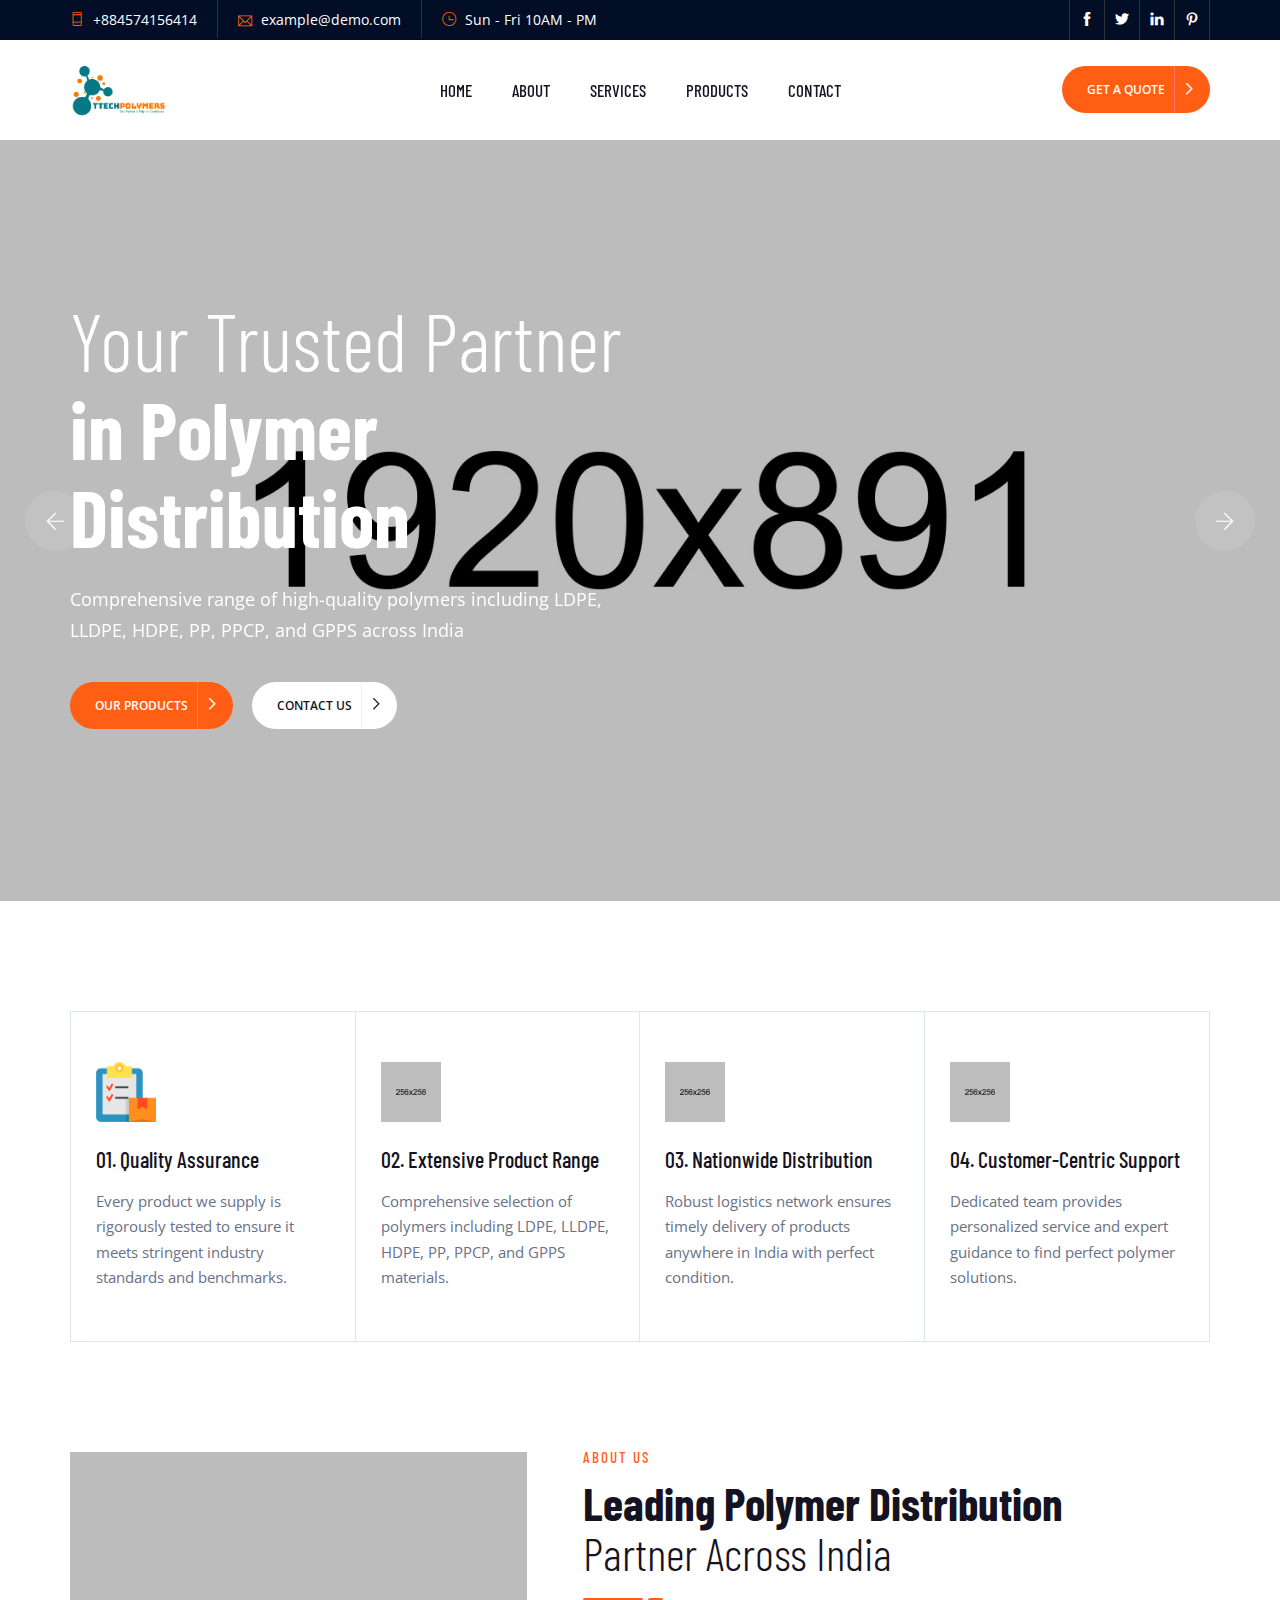
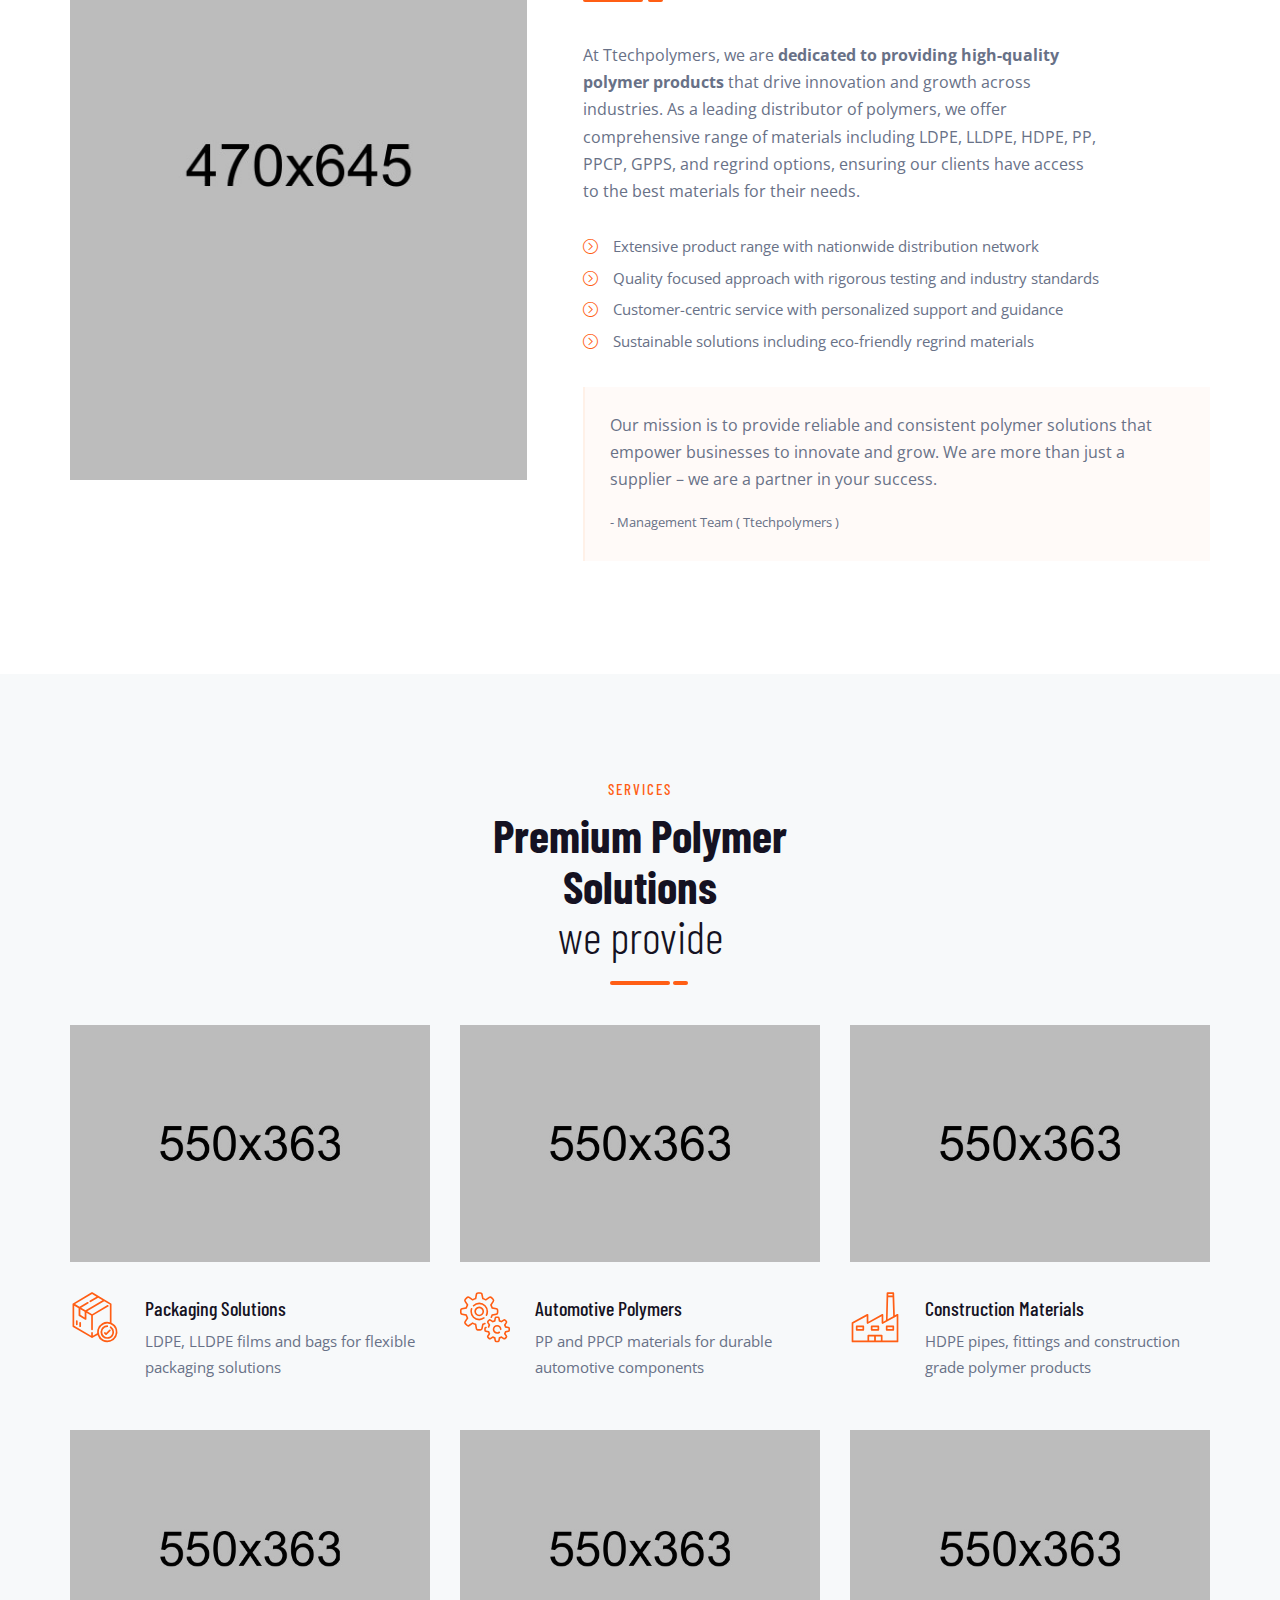
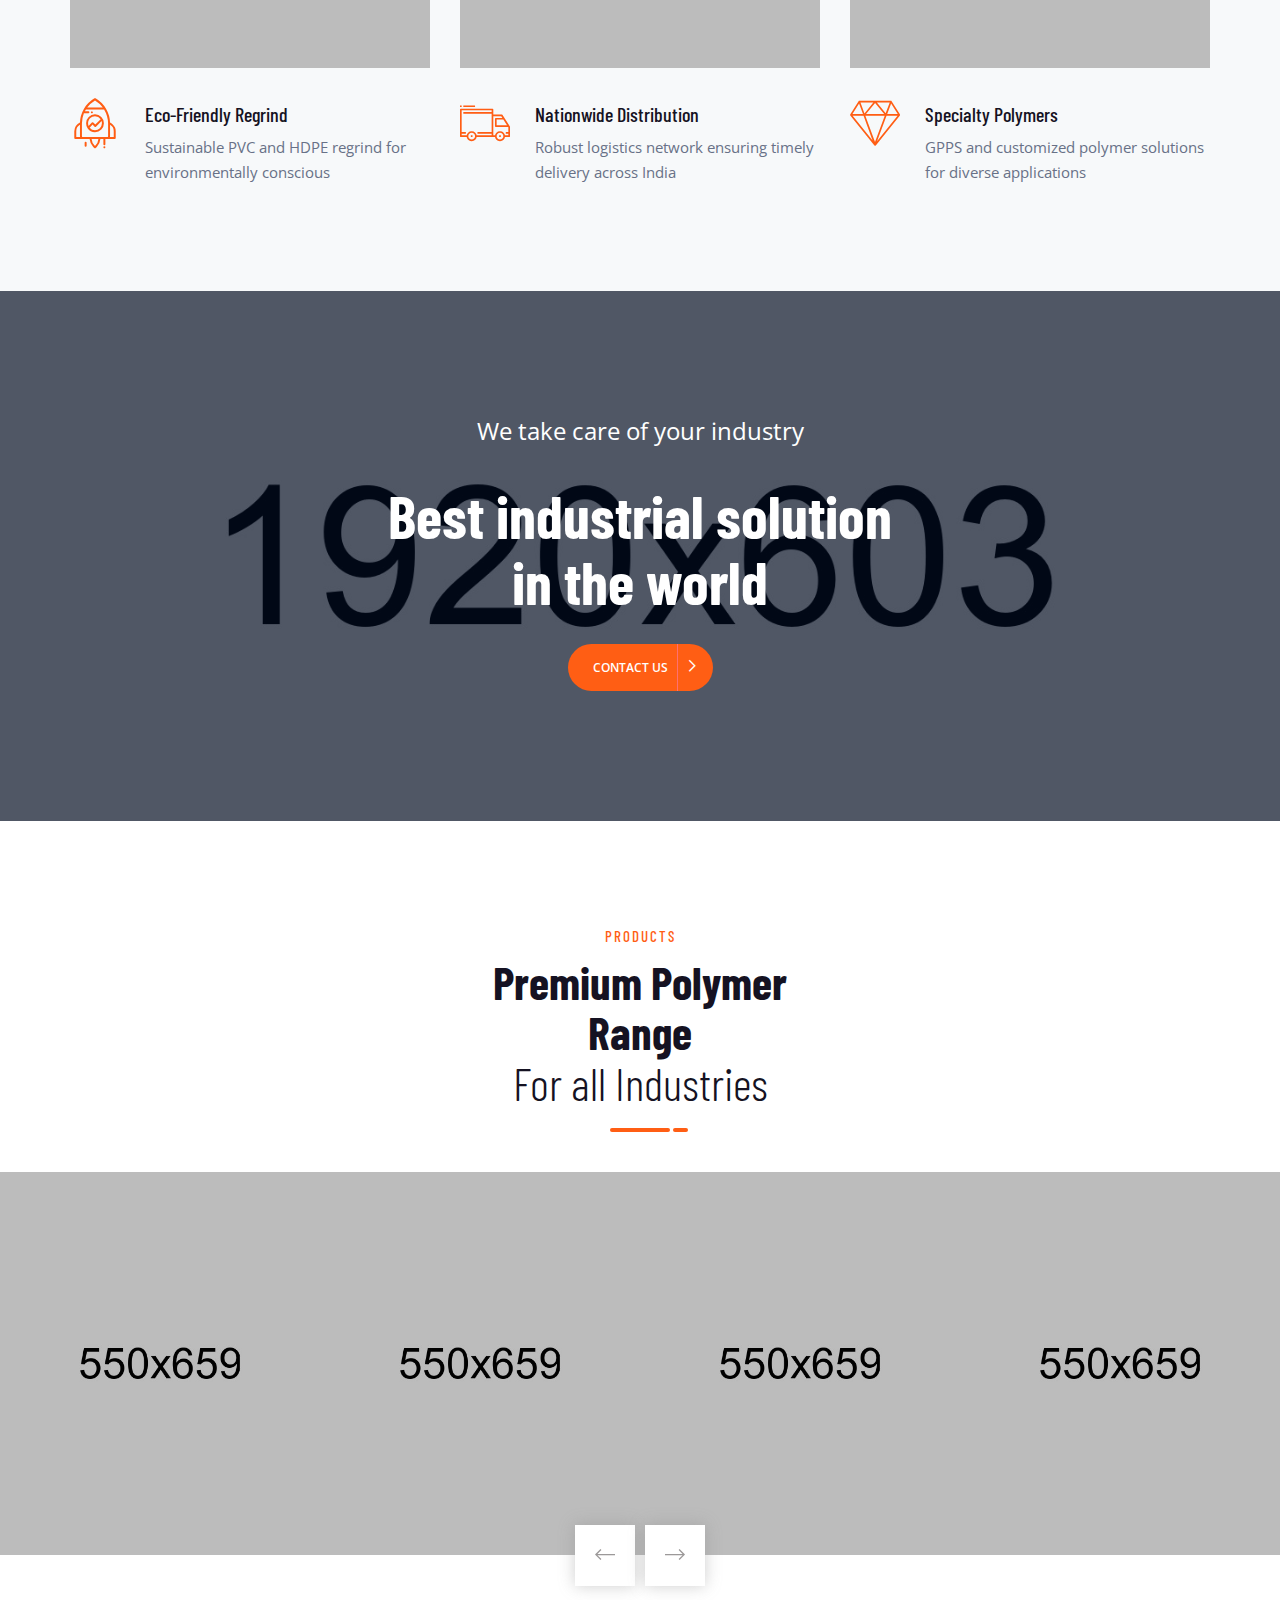
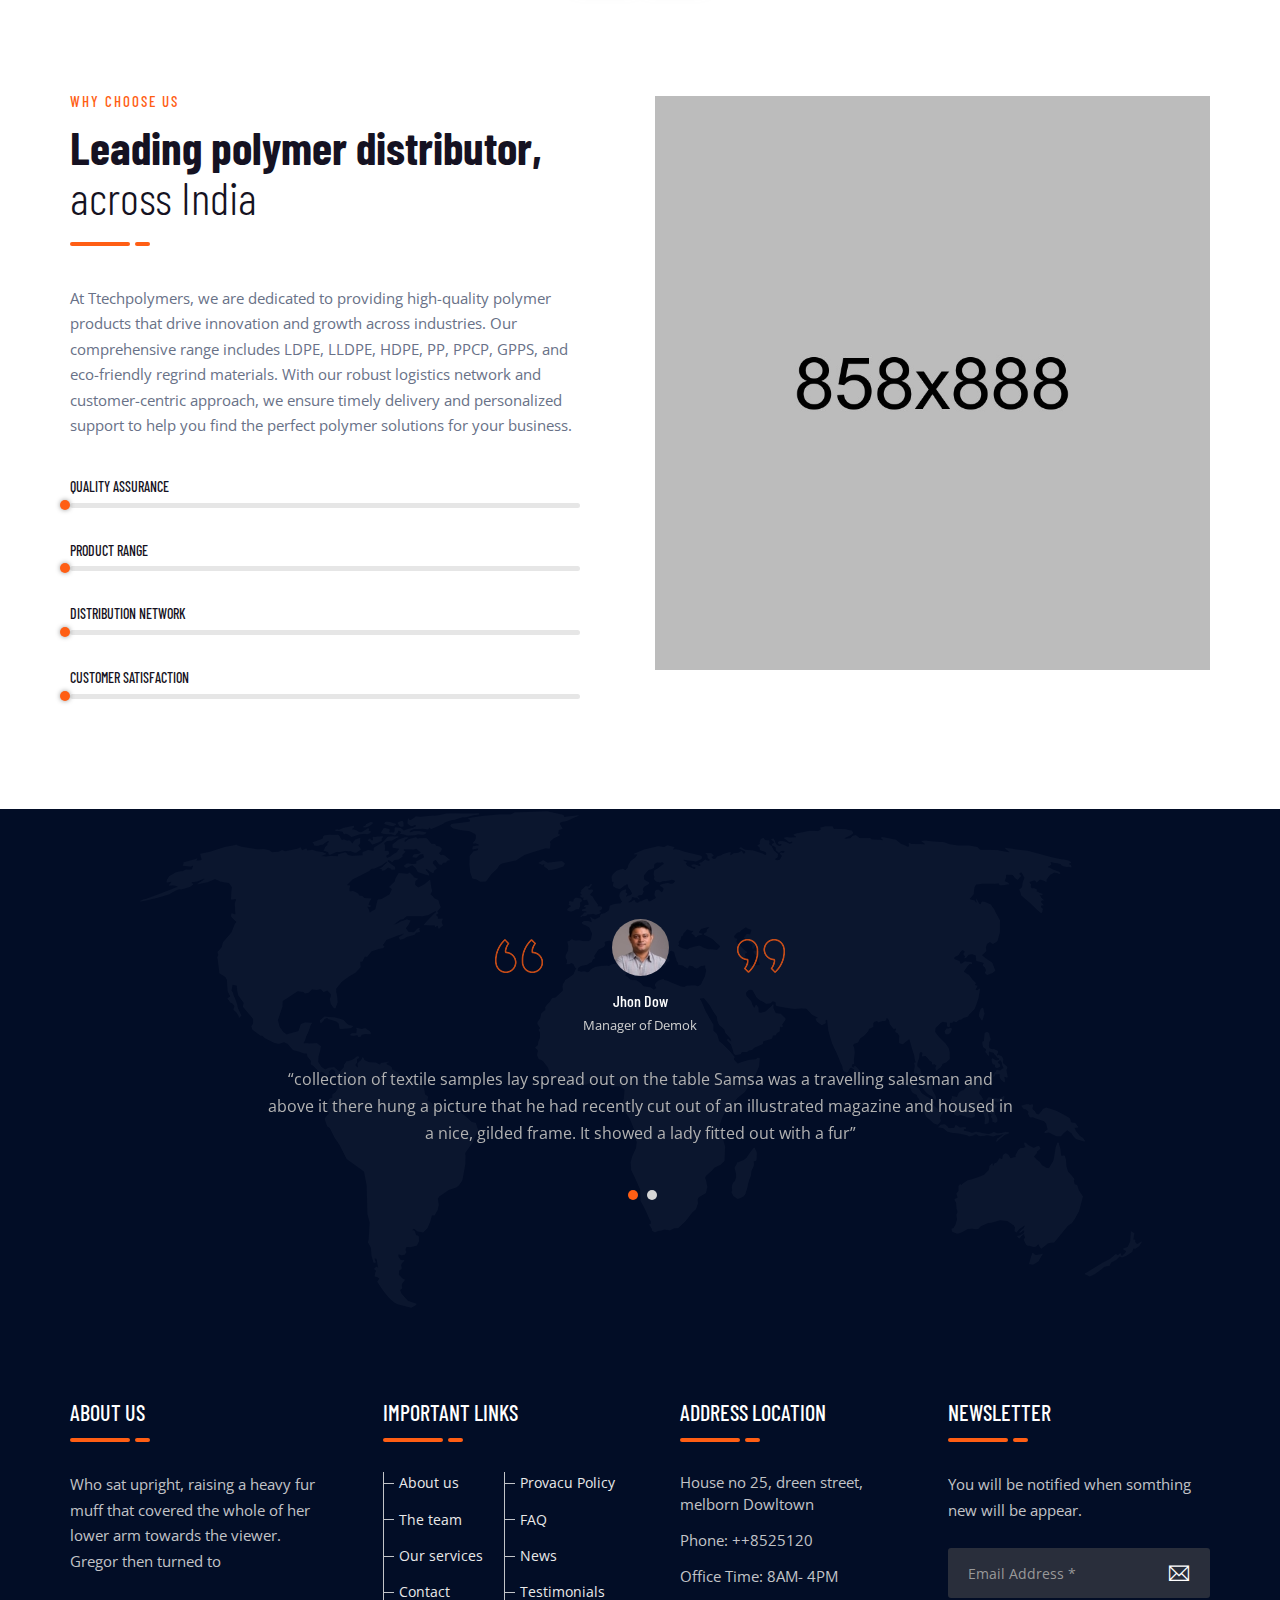
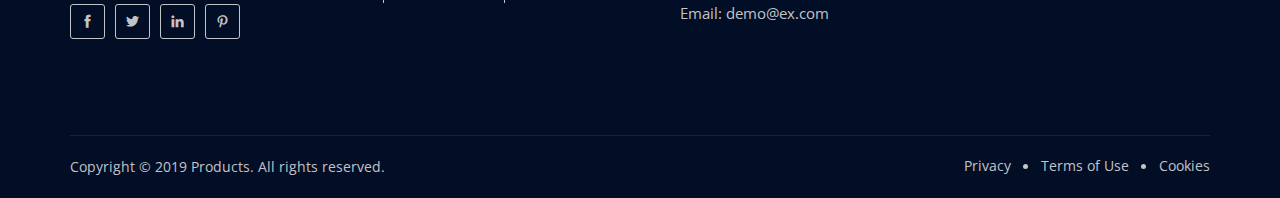
<file: index.html>
<!DOCTYPE html>
<html lang="en">
  <head>
    <meta charset="utf-8" />
    <meta http-equiv="X-UA-Compatible" content="IE=edge" />
    <meta name="viewport" content="width=device-width, initial-scale=1" />
    <meta name="author" content="irstheme" />

    <title>TTechpolymers - Factory & Industrial</title>

    <link href="assets/css/themify-icons.css" rel="stylesheet" />
    <link href="assets/css/flaticon.css" rel="stylesheet" />
    <link href="assets/css/bootstrap.min.css" rel="stylesheet" />
    <link href="assets/css/animate.css" rel="stylesheet" />
    <link href="assets/css/owl.carousel.css" rel="stylesheet" />
    <link href="assets/css/owl.theme.css" rel="stylesheet" />
    <link href="assets/css/slick.css" rel="stylesheet" />
    <link href="assets/css/slick-theme.css" rel="stylesheet" />
    <link href="assets/css/swiper.min.css" rel="stylesheet" />
    <link href="assets/css/owl.transitions.css" rel="stylesheet" />
    <link href="assets/css/jquery.fancybox.css" rel="stylesheet" />
    <link href="assets/css/style.css" rel="stylesheet" />
    <link
      rel="stylesheet"
      href="https://cdnjs.cloudflare.com/ajax/libs/font-awesome/6.0.0/css/all.min.css"
    />

    <!-- HTML5 shim and Respond.js for IE8 support of HTML5 elements and media queries -->
    <!--[if lt IE 9]>
      <script src="https://oss.maxcdn.com/html5shiv/3.7.3/html5shiv.min.js"></script>
      <script src="https://oss.maxcdn.com/respond/1.4.2/respond.min.js"></script>
    <![endif]-->
  </head>

  <body>
    <!-- start page-wrapper -->
    <div class="page-wrapper">
      <!-- start preloader -->
      <div class="preloader">
        <div class="lds-ellipsis">
          <div></div>
          <div></div>
          <div></div>
          <div></div>
        </div>
      </div>
      <!-- end preloader -->

      <!-- Start header -->
      <header id="header" class="site-header header-style-2">
        <div class="topbar">
          <div class="container">
            <div class="row">
              <div class="col col-md-9">
                <div class="contact-info">
                  <ul>
                    <li><i class="ti-mobile"></i> +884574156414</li>
                    <li><i class="ti-email"></i> example@demo.com</li>
                    <li><i class="ti-time"></i> Sun - Fri 10AM - PM</li>
                  </ul>
                </div>
              </div>
              <div class="col col-md-3">
                <div class="social">
                  <ul>
                    <li>
                      <a href="#"><i class="ti-facebook"></i></a>
                    </li>
                    <li>
                      <a href="#"><i class="ti-twitter-alt"></i></a>
                    </li>
                    <li>
                      <a href="#"><i class="ti-linkedin"></i></a>
                    </li>
                    <li>
                      <a href="#"><i class="ti-pinterest"></i></a>
                    </li>
                  </ul>
                </div>
              </div>
            </div>
          </div>
        </div>
        <!-- end topbar -->
        <nav class="navigation navbar navbar-default">
          <div class="container">
            <div class="navbar-header">
              <button type="button" class="open-btn">
                <span class="sr-only">Toggle navigation</span>
                <span class="icon-bar"></span>
                <span class="icon-bar"></span>
                <span class="icon-bar"></span>
              </button>
              <a class="navbar-brand" href="index.html"
                ><img src="assets/images/logo.png" alt
              /></a>
            </div>
            <div
              id="navbar"
              class="navbar-collapse collapse navbar-right navigation-holder"
            >
              <button class="close-navbar"><i class="ti-close"></i></button>
              <ul class="nav navbar-nav">
                <li><a href="index.html">Home</a></li>
                <li><a href="about.html">About</a></li>
                <li><a href="services.html">Services</a></li>
                <li><a href="products.html">Products</a></li>
                <li><a href="contact.html">Contact</a></li>
              </ul>
            </div>
            <!-- end of nav-collapse -->

            <div class="search-contact">
              <div class="contact-btn">
                <a href="#" class="theme-btn">Get a quote</a>
              </div>
            </div>
          </div>
          <!-- end of container -->
        </nav>
      </header>
      <!-- end of header -->

      <!-- start of hero -->
      <section class="hero-slider hero-style-2">
        <div class="swiper-container">
          <div class="swiper-wrapper">
            <div class="swiper-slide">
              <div
                class="slide-inner slide-bg-image"
                data-background="assets/images/slider/slide-1.jpg"
              >
                <div class="container">
                  <div data-swiper-parallax="300" class="slide-title">
                    <h2>
                      <span>Your Trusted Partner</span> <br />in Polymer
                      Distribution
                    </h2>
                  </div>
                  <div data-swiper-parallax="400" class="slide-text">
                    <p>
                      Comprehensive range of high-quality polymers including
                      LDPE, LLDPE, HDPE, PP, PPCP, and GPPS across India
                    </p>
                  </div>
                  <div class="clearfix"></div>
                  <div data-swiper-parallax="500" class="slide-btns">
                    <a href="#" class="theme-btn">Our Products</a>
                    <a href="#" class="theme-btn-s2">Contact us</a>
                  </div>
                </div>
              </div>
              <!-- end slide-inner -->
            </div>
            <!-- end swiper-slide -->

            <div class="swiper-slide">
              <div
                class="slide-inner slide-bg-image"
                data-background="assets/images/slider/slide-2.jpg"
              >
                <div class="container">
                  <div data-swiper-parallax="300" class="slide-title">
                    <h2>
                      <span>Quality Focused</span> Nationwide Distribution
                    </h2>
                  </div>
                  <div data-swiper-parallax="400" class="slide-text">
                    <p>
                      Rigorously tested polymers delivered on time anywhere in
                      India through our robust logistics network
                    </p>
                  </div>
                  <div class="clearfix"></div>
                  <div data-swiper-parallax="500" class="slide-btns">
                    <a href="#" class="theme-btn">Our Products</a>
                    <a href="#" class="theme-btn-s2">Contact us</a>
                  </div>
                </div>
              </div>
              <!-- end slide-inner -->
            </div>
            <!-- end swiper-slide -->

            <div class="swiper-slide">
              <div
                class="slide-inner slide-bg-image"
                data-background="assets/images/slider/slide-3.jpg"
              >
                <div class="container">
                  <div data-swiper-parallax="300" class="slide-title">
                    <h2><span>Eco-Friendly Solutions</span> Premium Quality</h2>
                  </div>
                  <div data-swiper-parallax="400" class="slide-text">
                    <p>
                      Sustainable polymer options including PVC Regrind and HDPE
                      Regrind for a greener future without compromise
                    </p>
                  </div>
                  <div class="clearfix"></div>
                  <div data-swiper-parallax="500" class="slide-btns">
                    <a href="#" class="theme-btn">Our Products</a>
                    <a href="#" class="theme-btn-s2">Contact us</a>
                  </div>
                </div>
              </div>
              <!-- end slide-inner -->
            </div>
            <!-- end swiper-slide -->
          </div>
          <!-- end swiper-wrapper -->

          <!-- swipper controls -->
          <div class="swiper-pagination"></div>
          <div class="swiper-button-next"></div>
          <div class="swiper-button-prev"></div>
        </div>
      </section>
      <!-- end of hero slider -->

      <!-- start features-section-s2 -->
      <section class="features-section-s2">
        <div class="container">
          <div class="row">
            <div class="col col-xs-12">
              <div class="feature-grids clearfix">
                <div class="grid">
                  <div class="img-holder">
                    <img src="assets/images/features/01.png" alt />
                  </div>
                  <h3>01. Quality Assurance</h3>
                  <p>
                    Every product we supply is rigorously tested to ensure it
                    meets stringent industry standards and benchmarks.
                  </p>
                </div>
                <div class="grid">
                  <div class="img-holder">
                    <img src="assets/images/features/02.png" alt />
                  </div>
                  <h3>02. Extensive Product Range</h3>
                  <p>
                    Comprehensive selection of polymers including LDPE, LLDPE,
                    HDPE, PP, PPCP, and GPPS materials.
                  </p>
                </div>
                <div class="grid">
                  <div class="img-holder">
                    <img src="assets/images/features/03.png" alt />
                  </div>
                  <h3>03. Nationwide Distribution</h3>
                  <p>
                    Robust logistics network ensures timely delivery of products
                    anywhere in India with perfect condition.
                  </p>
                </div>
                <div class="grid">
                  <div class="img-holder">
                    <img src="assets/images/features/04.png" alt />
                  </div>
                  <h3>04. Customer-Centric Support</h3>
                  <p>
                    Dedicated team provides personalized service and expert
                    guidance to find perfect polymer solutions.
                  </p>
                </div>
              </div>
            </div>
          </div>
        </div>
        <!-- end container -->
      </section>
      <!-- end features-section-s2 -->

      <!-- start about-us-section-s2 -->
      <section class="about-us-section-s2 section-padding p-t-0">
        <div class="container">
          <div class="row">
            <div class="col col-md-5">
              <div class="img-holder about-image">
                <img src="assets/images/about-s2.jpg" alt />
              </div>
            </div>
            <div class="col col-md-7">
              <div class="about-details">
                <div class="section-title">
                  <span>About us</span>
                  <h2>
                    Leading Polymer Distribution
                    <span>Partner Across India</span>
                  </h2>
                </div>
                <div class="details">
                  <p>
                    At Ttechpolymers, we are
                    <strong
                      >dedicated to providing high-quality polymer
                      products</strong
                    >
                    that drive innovation and growth across industries. As a
                    leading distributor of polymers, we offer comprehensive
                    range of materials including LDPE, LLDPE, HDPE, PP, PPCP,
                    GPPS, and regrind options, ensuring our clients have access
                    to the best materials for their needs.
                  </p>
                  <ul>
                    <li>
                      <i class="ti-arrow-circle-right"></i> Extensive product
                      range with nationwide distribution network
                    </li>
                    <li>
                      <i class="ti-arrow-circle-right"></i> Quality focused
                      approach with rigorous testing and industry standards
                    </li>
                    <li>
                      <i class="ti-arrow-circle-right"></i> Customer-centric
                      service with personalized support and guidance
                    </li>
                    <li>
                      <i class="ti-arrow-circle-right"></i> Sustainable
                      solutions including eco-friendly regrind materials
                    </li>
                  </ul>
                </div>
                <div class="ceo-quote">
                  <blockquote>
                    Our mission is to provide reliable and consistent polymer
                    solutions that empower businesses to innovate and grow. We
                    are more than just a supplier – we are a partner in your
                    success.
                    <span>- Management Team ( Ttechpolymers )</span>
                  </blockquote>
                </div>
              </div>
            </div>
          </div>
        </div>
        <!-- end container -->
      </section>
      <!-- end about-us-section-s2 -->

      <!-- start services-section-s2 -->
      <section class="services-section-s2 section-padding">
        <div class="container">
          <div class="row">
            <div class="col col-lg-4 col-lg-offset-4 col-sm-6 col-sm-offset-3">
              <div class="section-title-s4">
                <span>Services</span>
                <h2>Premium Polymer Solutions <span>we provide</span></h2>
              </div>
            </div>
          </div>
          <div class="row">
            <div class="col col-xs-12">
              <div class="service-grids clearfix">
                <div class="grid">
                  <div class="img-holder">
                    <img src="assets/images/services/img-1.jpg" alt />
                  </div>
                  <div class="details">
                    <i class="fi flaticon-order"></i>
                    <h3><a href="#">Packaging Solutions</a></h3>
                    <p>
                      LDPE, LLDPE films and bags for flexible packaging
                      solutions
                    </p>
                  </div>
                </div>
                <div class="grid">
                  <div class="img-holder">
                    <img src="assets/images/services/img-2.jpg" alt />
                  </div>
                  <div class="details">
                    <i class="fi flaticon-gears"></i>
                    <h3><a href="#">Automotive Polymers</a></h3>
                    <p>
                      PP and PPCP materials for durable automotive components
                    </p>
                  </div>
                </div>
                <div class="grid">
                  <div class="img-holder">
                    <img src="assets/images/services/img-3.jpg" alt />
                  </div>
                  <div class="details">
                    <i class="fi flaticon-factory"></i>
                    <h3><a href="#">Construction Materials</a></h3>
                    <p>
                      HDPE pipes, fittings and construction grade polymer
                      products
                    </p>
                  </div>
                </div>
                <div class="grid">
                  <div class="img-holder">
                    <img src="assets/images/services/img-4.jpg" alt />
                  </div>
                  <div class="details">
                    <i class="fi flaticon-start"></i>
                    <h3><a href="#">Eco-Friendly Regrind</a></h3>
                    <p>
                      Sustainable PVC and HDPE regrind for environmentally
                      conscious
                    </p>
                  </div>
                </div>
                <div class="grid">
                  <div class="img-holder">
                    <img src="assets/images/services/img-5.jpg" alt />
                  </div>
                  <div class="details">
                    <i class="fi flaticon-truck"></i>
                    <h3><a href="#">Nationwide Distribution</a></h3>
                    <p>
                      Robust logistics network ensuring timely delivery across
                      India
                    </p>
                  </div>
                </div>
                <div class="grid">
                  <div class="img-holder">
                    <img src="assets/images/services/img-6.jpg" alt />
                  </div>
                  <div class="details">
                    <i class="fi flaticon-diamond"></i>
                    <h3><a href="#">Specialty Polymers</a></h3>
                    <p>
                      GPPS and customized polymer solutions for diverse
                      applications
                    </p>
                  </div>
                </div>
              </div>
            </div>
          </div>
        </div>
        <!-- end container -->
      </section>
      <!-- end services-section-s2 -->

      <!-- start cta-section-s2 -->
      <section class="cta-section-s2">
        <div class="container">
          <div class="row">
            <div class="col col-lg-6 col-lg-offset-3 col-sm-8 col-sm-offset-2">
              <div class="cta-details">
                <p>We take care of your industry</p>
                <h2>Best industrial solution in the world</h2>
                <a href="#" class="theme-btn">Contact us</a>
              </div>
            </div>
          </div>
        </div>
        <!-- end container -->
      </section>
      <!-- end cta-section-s2 -->

      <!-- start latest-projects-section-s2 -->
      <section class="latest-projects-section-s2 section-padding">
        <div class="container">
          <div class="row">
            <div class="col col-lg-4 col-lg-offset-4 col-sm-6 col-sm-offset-3">
              <div class="section-title-s4">
                <span>Products</span>
                <h2>Premium Polymer Range <span>For all Industries</span></h2>
              </div>
            </div>
          </div>
        </div>

        <div class="content-area">
          <div class="team-grids projects-slider">
            <div class="grid">
              <div class="inner">
                <div class="img-holder">
                  <img src="assets/images/latest-projects/img-1.jpg" alt />
                </div>
                <div class="details">
                  <div class="arrow">
                    <a href="#"><i class="fi flaticon-next"></i></a>
                  </div>
                  <div class="info">
                    <h3><a href="#">LDPE & LLDPE Films</a></h3>
                    <p class="cat">Packaging, Flexible Films</p>
                  </div>
                </div>
              </div>
            </div>
            <div class="grid">
              <div class="inner">
                <div class="img-holder">
                  <img src="assets/images/latest-projects/img-2.jpg" alt />
                </div>
                <div class="details">
                  <div class="arrow">
                    <a href="#"><i class="fi flaticon-next"></i></a>
                  </div>
                  <div class="info">
                    <h3><a href="#">HDPE Construction Grade</a></h3>
                    <p class="cat">Construction, Infrastructure</p>
                  </div>
                </div>
              </div>
            </div>
            <div class="grid">
              <div class="inner">
                <div class="img-holder">
                  <img src="assets/images/latest-projects/img-3.jpg" alt />
                </div>
                <div class="details">
                  <div class="arrow">
                    <a href="#"><i class="fi flaticon-next"></i></a>
                  </div>
                  <div class="info">
                    <h3><a href="#">PP & PPCP Automotive</a></h3>
                    <p class="cat">Automotive, Manufacturing</p>
                  </div>
                </div>
              </div>
            </div>
            <div class="grid">
              <div class="inner">
                <div class="img-holder">
                  <img src="assets/images/latest-projects/img-4.jpg" alt />
                </div>
                <div class="details">
                  <div class="arrow">
                    <a href="#"><i class="fi flaticon-next"></i></a>
                  </div>
                  <div class="info">
                    <h3><a href="#">GPPS Clear Products</a></h3>
                    <p class="cat">Consumer Goods, Food Packaging</p>
                  </div>
                </div>
              </div>
            </div>
            <div class="grid">
              <div class="inner">
                <div class="img-holder">
                  <img src="assets/images/latest-projects/img-5.jpg" alt />
                </div>
                <div class="details">
                  <div class="arrow">
                    <a href="#"><i class="fi flaticon-next"></i></a>
                  </div>
                  <div class="info">
                    <h3><a href="#">PVC Regrind Solutions</a></h3>
                    <p class="cat">Sustainability, Eco-Friendly</p>
                  </div>
                </div>
              </div>
            </div>
            <div class="grid">
              <div class="inner">
                <div class="img-holder">
                  <img src="assets/images/latest-projects/img-6.jpg" alt />
                </div>
                <div class="details">
                  <div class="arrow">
                    <a href="#"><i class="fi flaticon-next"></i></a>
                  </div>
                  <div class="info">
                    <h3><a href="#">HDPE Regrind Materials</a></h3>
                    <p class="cat">Recycling, Green Solutions</p>
                  </div>
                </div>
              </div>
            </div>
          </div>
        </div>
      </section>
      <!-- end latest-projects-section-s2 -->

      <!-- start why-choose-us-section -->
      <section class="why-choose-us-section section-padding p-t-0">
        <div class="container">
          <div class="row">
            <div class="col col-md-6">
              <div class="inner-area">
                <div class="section-title">
                  <span>Why Choose us</span>
                  <h2>
                    Leading polymer distributor, <span>across India</span>
                  </h2>
                </div>
                <div class="details">
                  <p>
                    At Ttechpolymers, we are dedicated to providing high-quality
                    polymer products that drive innovation and growth across
                    industries. Our comprehensive range includes LDPE, LLDPE,
                    HDPE, PP, PPCP, GPPS, and eco-friendly regrind materials.
                    With our robust logistics network and customer-centric
                    approach, we ensure timely delivery and personalized support
                    to help you find the perfect polymer solutions for your
                    business.
                  </p>
                  <div class="skills">
                    <div class="skill">
                      <h6>Quality Assurance</h6>
                      <div class="progress">
                        <div class="progress-bar" data-percent="95"></div>
                      </div>
                    </div>
                    <div class="skill">
                      <h6>Product Range</h6>
                      <div class="progress">
                        <div class="progress-bar" data-percent="92"></div>
                      </div>
                    </div>
                    <div class="skill">
                      <h6>Distribution Network</h6>
                      <div class="progress">
                        <div class="progress-bar" data-percent="88"></div>
                      </div>
                    </div>
                    <div class="skill">
                      <h6>Customer Satisfaction</h6>
                      <div class="progress">
                        <div class="progress-bar" data-percent="96"></div>
                      </div>
                    </div>
                  </div>
                </div>
              </div>
            </div>
            <div class="col col-md-6">
              <div class="img-holder">
                <img src="assets/images/skill-img.jpg" alt />
              </div>
            </div>
          </div>
        </div>
      </section>
      <!-- end why-choose-us-section -->

      <!-- start testimonials-section -->
      <section class="testimonials-section section-padding">
        <div class="container">
          <div class="row">
            <div class="col col-xs-12">
              <div class="testimonial-grids testimonials-slider">
                <div class="grid">
                  <div class="client-info">
                    <div class="client-pic">
                      <img src="assets/images/testimonials/img-1.jpg" alt />
                    </div>
                    <h4>Jhon Dow</h4>
                    <span>Manager of Demok</span>
                  </div>
                  <div class="client-quote">
                    <p>
                      “collection of textile samples lay spread out on the table
                      Samsa was a travelling salesman and above it there hung a
                      picture that he had recently cut out of an illustrated
                      magazine and housed in a nice, gilded frame. It showed a
                      lady fitted out with a fur”
                    </p>
                  </div>
                </div>
                <div class="grid">
                  <div class="client-info">
                    <div class="client-pic">
                      <img src="assets/images/testimonials/img-2.jpg" alt />
                    </div>
                    <h4>Jhon Dow</h4>
                    <span>Manager of Demok</span>
                  </div>
                  <div class="client-quote">
                    <p>
                      “collection of textile samples lay spread out on the table
                      Samsa was a travelling salesman and above it there hung a
                      picture that he had recently cut out of an illustrated
                      magazine and housed in a nice, gilded frame. It showed a
                      lady fitted out with a fur”
                    </p>
                  </div>
                </div>
              </div>
            </div>
          </div>
        </div>
        <!-- end container -->
      </section>
      <!-- end testimonials-section -->

      <!-- start site-footer -->
      <footer class="site-footer">
        <div class="upper-footer">
          <div class="container">
            <div class="row">
              <div class="col col-lg-3 col-md-3 col-sm-6">
                <div class="widget about-widget">
                  <div class="logo widget-title">
                    <h3>About us</h3>
                  </div>
                  <p>
                    Who sat upright, raising a heavy fur muff that covered the
                    whole of her lower arm towards the viewer. Gregor then
                    turned to
                  </p>
                  <div class="social">
                    <ul>
                      <li>
                        <a href="#"><i class="ti-facebook"></i></a>
                      </li>
                      <li>
                        <a href="#"><i class="ti-twitter-alt"></i></a>
                      </li>
                      <li>
                        <a href="#"><i class="ti-linkedin"></i></a>
                      </li>
                      <li>
                        <a href="#"><i class="ti-pinterest"></i></a>
                      </li>
                    </ul>
                  </div>
                </div>
              </div>
              <div class="col col-lg-3 col-md-3 col-sm-6">
                <div class="widget link-widget">
                  <div class="widget-title">
                    <h3>Important Links</h3>
                  </div>
                  <ul>
                    <li><a href="#">About us</a></li>
                    <li><a href="#">The team</a></li>
                    <li><a href="#">Our services</a></li>
                    <li><a href="#">Contact</a></li>
                  </ul>
                  <ul>
                    <li><a href="#">Provacu Policy</a></li>
                    <li><a href="#">FAQ</a></li>
                    <li><a href="#">News</a></li>
                    <li><a href="#">Testimonials</a></li>
                  </ul>
                </div>
              </div>
              <div class="col col-lg-3 col-md-3 col-sm-6">
                <div class="widget contact-widget service-link-widget">
                  <div class="widget-title">
                    <h3>Address Location</h3>
                  </div>
                  <ul>
                    <li>House no 25, dreen street, melborn Dowltown</li>
                    <li>Phone: ++8525120</li>
                    <li>Office Time: 8AM- 4PM</li>
                    <li>Email: demo@ex.com</li>
                  </ul>
                </div>
              </div>
              <div class="col col-lg-3 col-md-3 col-sm-6">
                <div class="widget newsletter-widget">
                  <div class="widget-title">
                    <h3>Newsletter</h3>
                  </div>
                  <p>You will be notified when somthing new will be appear.</p>
                  <form>
                    <div class="input-1">
                      <input
                        type="email"
                        class="form-control"
                        placeholder="Email Address *"
                        required
                      />
                    </div>
                    <div class="submit clearfix">
                      <button type="submit"><i class="ti-email"></i></button>
                    </div>
                  </form>
                </div>
              </div>
            </div>
          </div>
          <!-- end container -->
        </div>
        <div class="lower-footer">
          <div class="container">
            <div class="row">
              <div class="separator"></div>
              <div class="col col-xs-12">
                <p class="copyright">
                  Copyright &copy; 2019 Products. All rights reserved.
                </p>
                <div class="short-links">
                  <ul>
                    <li><a href="#">Privacy</a></li>
                    <li><a href="#">Terms of Use</a></li>
                    <li><a href="#">Cookies</a></li>
                  </ul>
                </div>
              </div>
            </div>
          </div>
        </div>
      </footer>
      <!-- end site-footer -->
    </div>
    <!-- end of page-wrapper -->

    <!-- All JavaScript files
    ================================================== -->
    <script src="assets/js/jquery.min.js"></script>
    <script src="assets/js/bootstrap.min.js"></script>

    <!-- Plugins for this template -->
    <script src="assets/js/jquery-plugin-collection.js"></script>

    <!-- Custom script for this template -->
    <script src="assets/js/script.js"></script>
  </body>
</html>
</file>
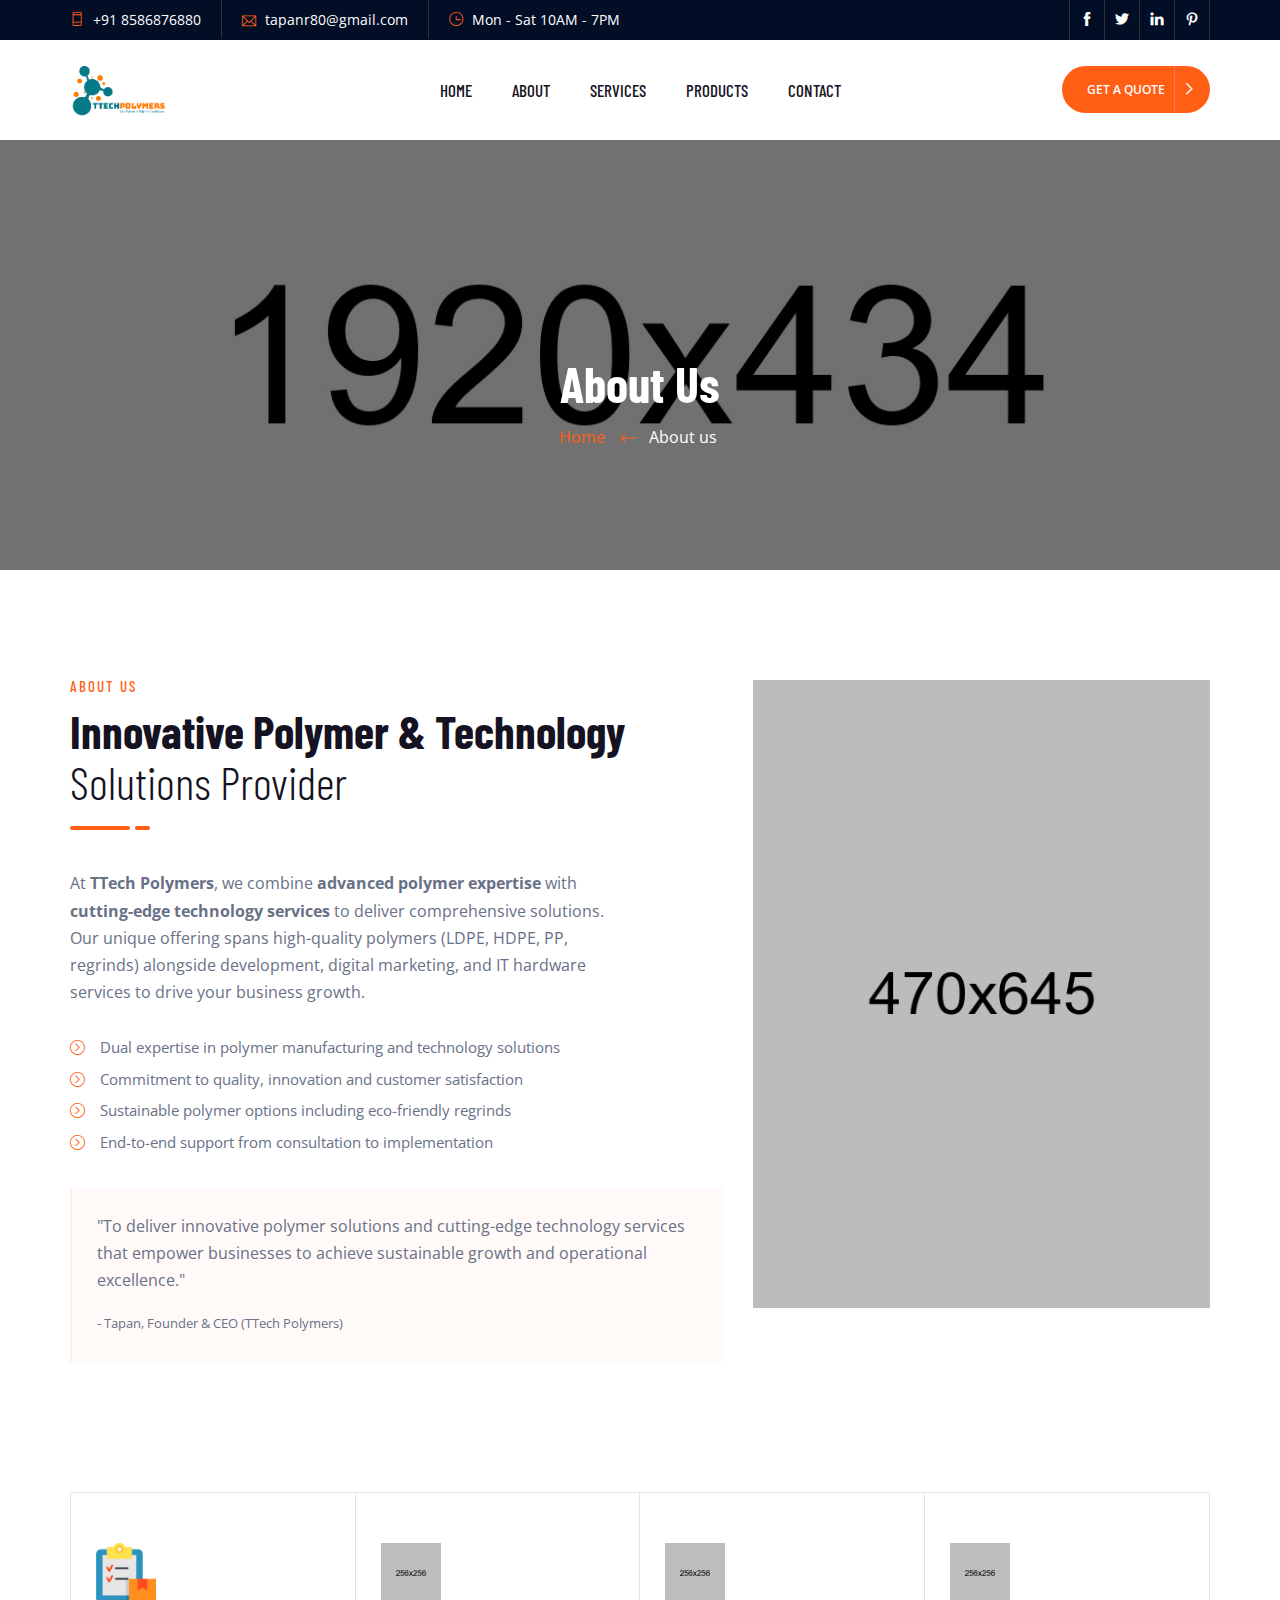
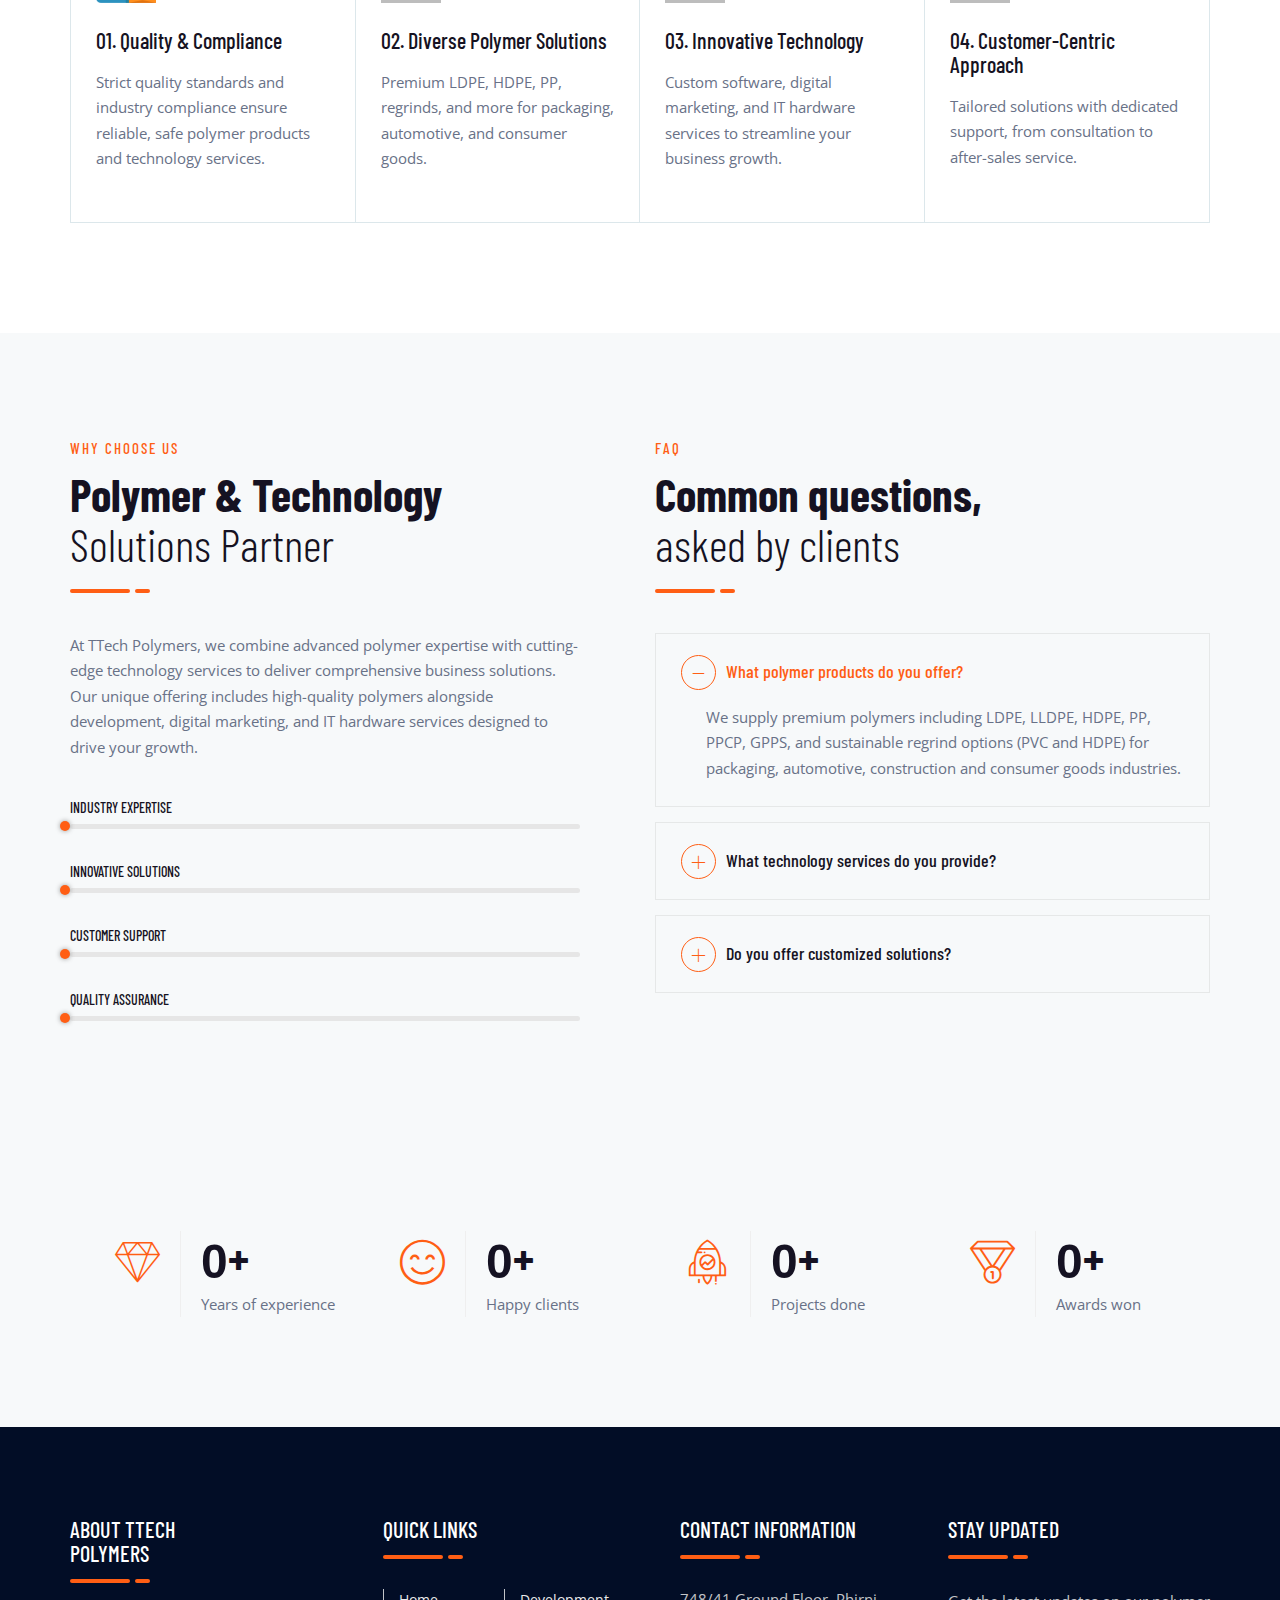
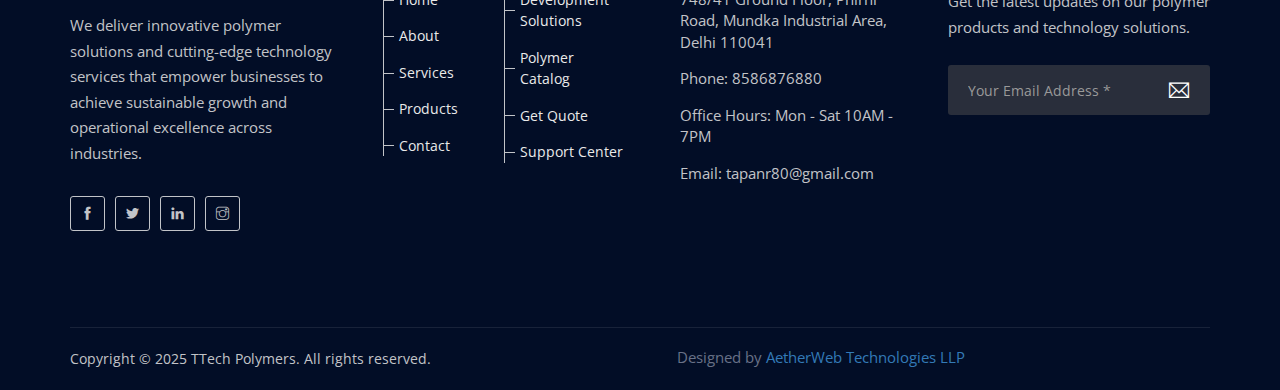
<file: about.html>
<!DOCTYPE html>
<html lang="en">
  <head>
    <meta charset="utf-8" />
    <meta http-equiv="X-UA-Compatible" content="IE=edge" />
    <meta name="viewport" content="width=device-width, initial-scale=1" />
    <meta name="author" content="irstheme" />

    <title>TTechpolymers - Factory & Industrial</title>

    <link href="assets/css/themify-icons.css" rel="stylesheet" />
    <link href="assets/css/flaticon.css" rel="stylesheet" />
    <link href="assets/css/bootstrap.min.css" rel="stylesheet" />
    <link href="assets/css/animate.css" rel="stylesheet" />
    <link href="assets/css/owl.carousel.css" rel="stylesheet" />
    <link href="assets/css/owl.theme.css" rel="stylesheet" />
    <link href="assets/css/slick.css" rel="stylesheet" />
    <link href="assets/css/slick-theme.css" rel="stylesheet" />
    <link href="assets/css/swiper.min.css" rel="stylesheet" />
    <link href="assets/css/owl.transitions.css" rel="stylesheet" />
    <link href="assets/css/jquery.fancybox.css" rel="stylesheet" />
    <link href="assets/css/odometer-theme-default.css" rel="stylesheet" />
    <link href="assets/css/style.css" rel="stylesheet" />

    <!-- HTML5 shim and Respond.js for IE8 support of HTML5 elements and media queries -->
    <!--[if lt IE 9]>
      <script src="https://oss.maxcdn.com/html5shiv/3.7.3/html5shiv.min.js"></script>
      <script src="https://oss.maxcdn.com/respond/1.4.2/respond.min.js"></script>
    <![endif]-->
  </head>

  <body>
    <!-- start page-wrapper -->
    <div class="page-wrapper">
      <!-- start preloader -->
      <div class="preloader">
        <div class="lds-ellipsis">
          <div></div>
          <div></div>
          <div></div>
          <div></div>
        </div>
      </div>
      <!-- end preloader -->

      <!-- Start header -->
      <header id="header" class="site-header header-style-2">
        <div class="topbar">
          <div class="container">
            <div class="row">
              <div class="col col-md-9">
                <div class="contact-info">
                  <ul>
                    <li>
                      <i class="ti-mobile"></i>
                      <a
                        href="tel:+918586876880"
                        style="
                          color: inherit;
                          text-decoration: none;
                          transition: color 0.3s ease;
                        "
                        onmouseover="this.style.color='#bbb'"
                        onmouseout="this.style.color='inherit'"
                      >
                        +91 8586876880
                      </a>
                    </li>
                    <li>
                      <i class="ti-email"></i>
                      <a
                        href="mailto:tapanr80@gmail.com"
                        style="
                          color: inherit;
                          text-decoration: none;
                          transition: color 0.3s ease;
                        "
                        onmouseover="this.style.color='#bbb'"
                        onmouseout="this.style.color='inherit'"
                      >
                        tapanr80@gmail.com
                      </a>
                    </li>
                    <li><i class="ti-time"></i> Mon - Sat 10AM - 7PM</li>
                  </ul>
                </div>
              </div>
              <div class="col col-md-3">
                <div class="social">
                  <ul>
                    <li>
                      <a href="#"><i class="ti-facebook"></i></a>
                    </li>
                    <li>
                      <a href="#"><i class="ti-twitter-alt"></i></a>
                    </li>
                    <li>
                      <a href="#"><i class="ti-linkedin"></i></a>
                    </li>
                    <li>
                      <a href="#"><i class="ti-pinterest"></i></a>
                    </li>
                  </ul>
                </div>
              </div>
            </div>
          </div>
        </div>
        <!-- end topbar -->
        <nav class="navigation navbar navbar-default">
          <div class="container">
            <div class="navbar-header">
              <button type="button" class="open-btn">
                <span class="sr-only">Toggle navigation</span>
                <span class="icon-bar"></span>
                <span class="icon-bar"></span>
                <span class="icon-bar"></span>
              </button>
              <a class="navbar-brand" href="index.html"
                ><img src="assets/images/logo.png" alt
              /></a>
            </div>
            <div
              id="navbar"
              class="navbar-collapse collapse navbar-right navigation-holder"
            >
              <button class="close-navbar"><i class="ti-close"></i></button>
              <ul class="nav navbar-nav">
                <li><a href="index.html">Home</a></li>
                <li><a href="about.html">About</a></li>
                <li><a href="services.html">Services</a></li>
                <li><a href="products.html">Products</a></li>
                <li><a href="contact.html">Contact</a></li>
              </ul>
            </div>
            <!-- end of nav-collapse -->

            <div class="search-contact">
              <div class="contact-btn">
                <a href="contact.html" class="theme-btn">Get a quote</a>
              </div>
            </div>
          </div>
          <!-- end of container -->
        </nav>
      </header>
      <!-- end of header -->

      <!-- start page-title -->
      <section class="page-title">
        <div class="container">
          <div class="row">
            <div class="col col-xs-12">
              <h2>About us</h2>
              <ol class="breadcrumb">
                <li><a href="index.html">Home</a></li>
                <li>About us</li>
              </ol>
            </div>
          </div>
          <!-- end row -->
        </div>
        <!-- end container -->
      </section>
      <!-- end page-title -->

      <!-- start about-us-section -->
      <section
        class="about-us-section about-us-page-section section-padding p-b-0"
      >
        <div class="container">
          <div class="row">
            <div class="col col-md-7">
              <div class="section-title">
                <span>About us</span>
                <h2>
                  Innovative Polymer & Technology
                  <span>Solutions Provider</span>
                </h2>
              </div>
              <div class="details">
                <p>
                  At <strong>TTech Polymers</strong>, we combine
                  <strong>advanced polymer expertise</strong> with
                  <strong>cutting-edge technology services</strong> to deliver
                  comprehensive solutions. Our unique offering spans
                  high-quality polymers (LDPE, HDPE, PP, regrinds) alongside
                  development, digital marketing, and IT hardware services to
                  drive your business growth.
                </p>
                <ul>
                  <li>
                    <i class="ti-arrow-circle-right"></i> Dual expertise in
                    polymer manufacturing and technology solutions
                  </li>
                  <li>
                    <i class="ti-arrow-circle-right"></i> Commitment to quality,
                    innovation and customer satisfaction
                  </li>
                  <li>
                    <i class="ti-arrow-circle-right"></i> Sustainable polymer
                    options including eco-friendly regrinds
                  </li>
                  <li>
                    <i class="ti-arrow-circle-right"></i> End-to-end support
                    from consultation to implementation
                  </li>
                </ul>
              </div>
              <div class="ceo-quote">
                <blockquote>
                  "To deliver innovative polymer solutions and cutting-edge
                  technology services that empower businesses to achieve
                  sustainable growth and operational excellence."
                  <span>- Tapan, Founder & CEO (TTech Polymers)</span>
                </blockquote>
              </div>
            </div>
            <div class="col col-md-5">
              <div class="img-holder about-image">
                <img src="assets/images/about-s2.jpg" alt />
              </div>
            </div>
          </div>
        </div>
        <!-- end container -->
      </section>
      <!-- end about-us-section -->

      <!-- start features-section-s2 -->
      <section class="features-section-s2">
        <div class="container">
          <div class="row">
            <div class="col col-xs-12">
              <div class="feature-grids clearfix">
                <div class="grid">
                  <div class="img-holder">
                    <img src="assets/images/features/01.png" alt />
                  </div>
                  <h3>01. Quality & Compliance</h3>
                  <p>
                    Strict quality standards and industry compliance ensure
                    reliable, safe polymer products and technology services.
                  </p>
                </div>
                <div class="grid">
                  <div class="img-holder">
                    <img src="assets/images/features/02.png" alt />
                  </div>
                  <h3>02. Diverse Polymer Solutions</h3>
                  <p>
                    Premium LDPE, HDPE, PP, regrinds, and more for packaging,
                    automotive, and consumer goods.
                  </p>
                </div>
                <div class="grid">
                  <div class="img-holder">
                    <img src="assets/images/features/03.png" alt />
                  </div>
                  <h3>03. Innovative Technology</h3>
                  <p>
                    Custom software, digital marketing, and IT hardware services
                    to streamline your business growth.
                  </p>
                </div>
                <div class="grid">
                  <div class="img-holder">
                    <img src="assets/images/features/04.png" alt />
                  </div>
                  <h3>04. Customer-Centric Approach</h3>
                  <p>
                    Tailored solutions with dedicated support, from consultation
                    to after-sales service.
                  </p>
                </div>
              </div>
            </div>
          </div>
        </div>
        <!-- end container -->
      </section>
      <!-- end features-section-s2 -->

      <!-- start why-choose-us-section -->
      <section
        class="why-choose-us-section why-choose-faq-section section-padding"
      >
        <div class="container">
          <div class="row">
            <div class="col col-md-6">
              <div class="inner-area">
                <div class="section-title">
                  <span>Why Choose Us</span>
                  <h2>Polymer & Technology <span>Solutions Partner</span></h2>
                </div>
                <div class="details">
                  <p>
                    At TTech Polymers, we combine advanced polymer expertise
                    with cutting-edge technology services to deliver
                    comprehensive business solutions. Our unique offering
                    includes high-quality polymers alongside development,
                    digital marketing, and IT hardware services designed to
                    drive your growth.
                  </p>
                  <div class="skills">
                    <div class="skill">
                      <h6>Industry Expertise</h6>
                      <div class="progress">
                        <div class="progress-bar" data-percent="95"></div>
                      </div>
                    </div>
                    <div class="skill">
                      <h6>Innovative Solutions</h6>
                      <div class="progress">
                        <div class="progress-bar" data-percent="92"></div>
                      </div>
                    </div>
                    <div class="skill">
                      <h6>Customer Support</h6>
                      <div class="progress">
                        <div class="progress-bar" data-percent="96"></div>
                      </div>
                    </div>
                    <div class="skill">
                      <h6>Quality Assurance</h6>
                      <div class="progress">
                        <div class="progress-bar" data-percent="94"></div>
                      </div>
                    </div>
                  </div>
                </div>
              </div>
            </div>
            <div class="col col-md-6">
              <div class="section-title">
                <span>FAQ</span>
                <h2>Common questions, <span>asked by clients</span></h2>
              </div>
              <div class="faq-section">
                <div
                  class="panel-group faq-accordion theme-accordion-s1"
                  id="accordion"
                >
                  <div class="panel panel-default">
                    <div class="panel-heading">
                      <a
                        data-toggle="collapse"
                        data-parent="#accordion"
                        href="#collapse-1"
                        aria-expanded="true"
                      >
                        What polymer products do you offer?
                      </a>
                    </div>
                    <div id="collapse-1" class="panel-collapse collapse in">
                      <div class="panel-body">
                        <p>
                          We supply premium polymers including LDPE, LLDPE,
                          HDPE, PP, PPCP, GPPS, and sustainable regrind options
                          (PVC and HDPE) for packaging, automotive, construction
                          and consumer goods industries.
                        </p>
                      </div>
                    </div>
                  </div>

                  <div class="panel panel-default">
                    <div class="panel-heading">
                      <a
                        class="collapsed"
                        data-toggle="collapse"
                        data-parent="#accordion"
                        href="#collapse-2"
                      >
                        What technology services do you provide?
                      </a>
                    </div>
                    <div id="collapse-2" class="panel-collapse collapse">
                      <div class="panel-body">
                        <p>
                          Our technology services include custom software
                          development, digital marketing & design strategies,
                          and complete IT & hardware solutions to support your
                          business operations.
                        </p>
                      </div>
                    </div>
                  </div>

                  <div class="panel panel-default">
                    <div class="panel-heading">
                      <a
                        class="collapsed"
                        data-toggle="collapse"
                        data-parent="#accordion"
                        href="#collapse-3"
                      >
                        Do you offer customized solutions?
                      </a>
                    </div>
                    <div id="collapse-3" class="panel-collapse collapse">
                      <div class="panel-body">
                        <p>
                          Yes, we specialize in tailored solutions - from custom
                          polymer formulations to bespoke software development
                          and marketing strategies designed specifically for
                          your business needs.
                        </p>
                      </div>
                    </div>
                  </div>
                </div>
              </div>
            </div>
          </div>
        </div>
      </section>
      <!-- end why-choose-us-section -->

      <!-- start fun-fact-section -->
      <section class="fun-fact-section">
        <div class="container">
          <div class="row">
            <div class="col col-xs-12">
              <div class="fun-fact-grids clearfix">
                <div class="grid">
                  <div class="icon">
                    <div class="fi flaticon-diamond"></div>
                  </div>
                  <div class="info">
                    <h3><span class="odometer" data-count="10">00</span>+</h3>
                    <p>Years of experience</p>
                  </div>
                </div>
                <div class="grid">
                  <div class="icon">
                    <div class="fi flaticon-happiness"></div>
                  </div>
                  <div class="info">
                    <h3><span class="odometer" data-count="500">00</span>+</h3>
                    <p>Happy clients</p>
                  </div>
                </div>
                <div class="grid">
                  <div class="icon">
                    <div class="fi flaticon-start"></div>
                  </div>
                  <div class="info">
                    <h3><span class="odometer" data-count="200">00</span>+</h3>
                    <p>Projects done</p>
                  </div>
                </div>
                <div class="grid">
                  <div class="icon">
                    <div class="fi flaticon-medal"></div>
                  </div>
                  <div class="info">
                    <h3><span class="odometer" data-count="15">00</span>+</h3>
                    <p>Awards won</p>
                  </div>
                </div>
              </div>
            </div>
          </div>
        </div>
        <!-- end container -->
      </section>
      <!-- end fun-fact-section -->

      <!-- start site-footer -->
      <footer class="site-footer">
        <div class="upper-footer">
          <div class="container">
            <div class="row">
              <div class="col col-lg-3 col-md-3 col-sm-6">
                <div class="widget about-widget">
                  <div class="logo widget-title">
                    <h3>About TTech Polymers</h3>
                  </div>
                  <p>
                    We deliver innovative polymer solutions and cutting-edge
                    technology services that empower businesses to achieve
                    sustainable growth and operational excellence across
                    industries.
                  </p>
                  <div class="social">
                    <ul>
                      <li>
                        <a href="#"><i class="ti-facebook"></i></a>
                      </li>
                      <li>
                        <a href="#"><i class="ti-twitter-alt"></i></a>
                      </li>
                      <li>
                        <a href="#"><i class="ti-linkedin"></i></a>
                      </li>
                      <li>
                        <a href="#"><i class="ti-instagram"></i></a>
                      </li>
                    </ul>
                  </div>
                </div>
              </div>
              <div class="col col-lg-3 col-md-3 col-sm-6">
                <div class="widget link-widget">
                  <div class="widget-title">
                    <h3>Quick Links</h3>
                  </div>
                  <ul>
                    <li><a href="#">Home</a></li>
                    <li><a href="#">About</a></li>
                    <li><a href="#">Services</a></li>
                    <li><a href="#">Products</a></li>
                    <li><a href="#">Contact</a></li>
                  </ul>
                  <ul>
                    <li><a href="#">Development Solutions</a></li>
                    <li><a href="#">Polymer Catalog</a></li>
                    <li><a href="#">Get Quote</a></li>
                    <li><a href="#">Support Center</a></li>
                  </ul>
                </div>
              </div>
              <div class="col col-lg-3 col-md-3 col-sm-6">
                <div class="widget contact-widget service-link-widget">
                  <div class="widget-title">
                    <h3>Contact Information</h3>
                  </div>
                  <ul>
                    <li>
                      748/41 Ground Floor, Phirni Road, Mundka Industrial Area,
                      Delhi 110041
                    </li>
                    <li>
                      Phone:
                      <a
                        href="tel:+918586876880"
                        style="color: inherit; text-decoration: none"
                        onmouseover="this.style.color='#007bff'"
                        onmouseout="this.style.color='inherit'"
                      >
                        8586876880
                      </a>
                    </li>
                    <li>Office Hours: Mon - Sat 10AM - 7PM</li>
                    <li>
                      Email:
                      <a
                        href="mailto:tapanr80@gmail.com"
                        style="color: inherit; text-decoration: none"
                        onmouseover="this.style.color='#007bff'"
                        onmouseout="this.style.color='inherit'"
                      >
                        tapanr80@gmail.com
                      </a>
                    </li>
                  </ul>
                </div>
              </div>
              <div class="col col-lg-3 col-md-3 col-sm-6">
                <div class="widget newsletter-widget">
                  <div class="widget-title">
                    <h3>Stay Updated</h3>
                  </div>
                  <p>
                    Get the latest updates on our polymer products and
                    technology solutions.
                  </p>
                  <form>
                    <div class="input-1">
                      <input
                        type="email"
                        class="form-control"
                        placeholder="Your Email Address *"
                        required
                      />
                    </div>
                    <div class="submit clearfix">
                      <button type="submit"><i class="ti-email"></i></button>
                    </div>
                  </form>
                </div>
              </div>
            </div>
          </div>
          <!-- end container -->
        </div>
        <div class="lower-footer">
          <div class="container">
            <div class="row">
              <div class="separator"></div>
              <div class="col col-xs-12">
                <p class="copyright">
                  Copyright &copy; 2025 TTech Polymers. All rights reserved.
                </p>
                <span
                  >Designed by
                  <a href="https://aetherweb.life/"
                    >AetherWeb Technologies LLP</a
                  ></span
                >
              </div>
            </div>
          </div>
        </div>
      </footer>
      <!-- end site-footer -->
    </div>
    <!-- end of page-wrapper -->

    <!-- All JavaScript files
    ================================================== -->
    <script src="assets/js/jquery.min.js"></script>
    <script src="assets/js/bootstrap.min.js"></script>

    <!-- Plugins for this template -->
    <script src="assets/js/jquery-plugin-collection.js"></script>

    <!-- Custom script for this template -->
    <script src="assets/js/script.js"></script>
  </body>
</html>
</file>
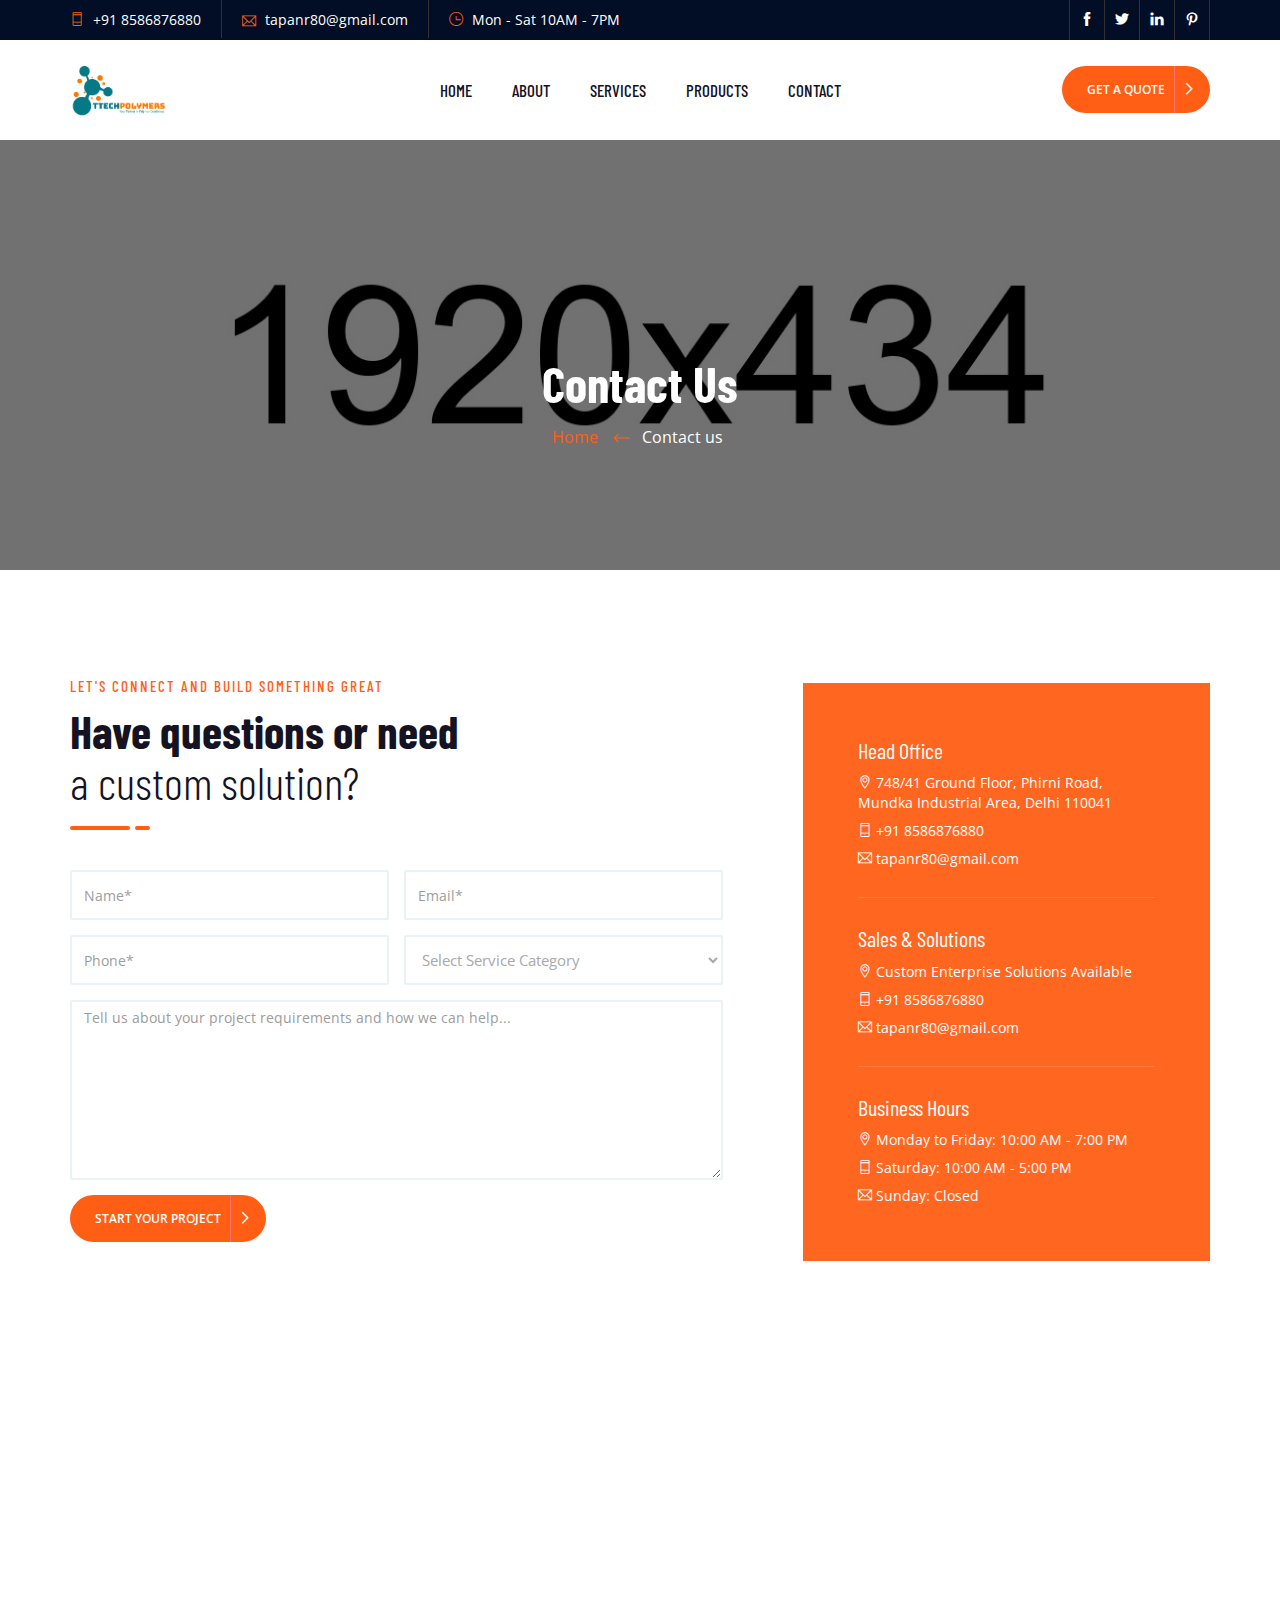
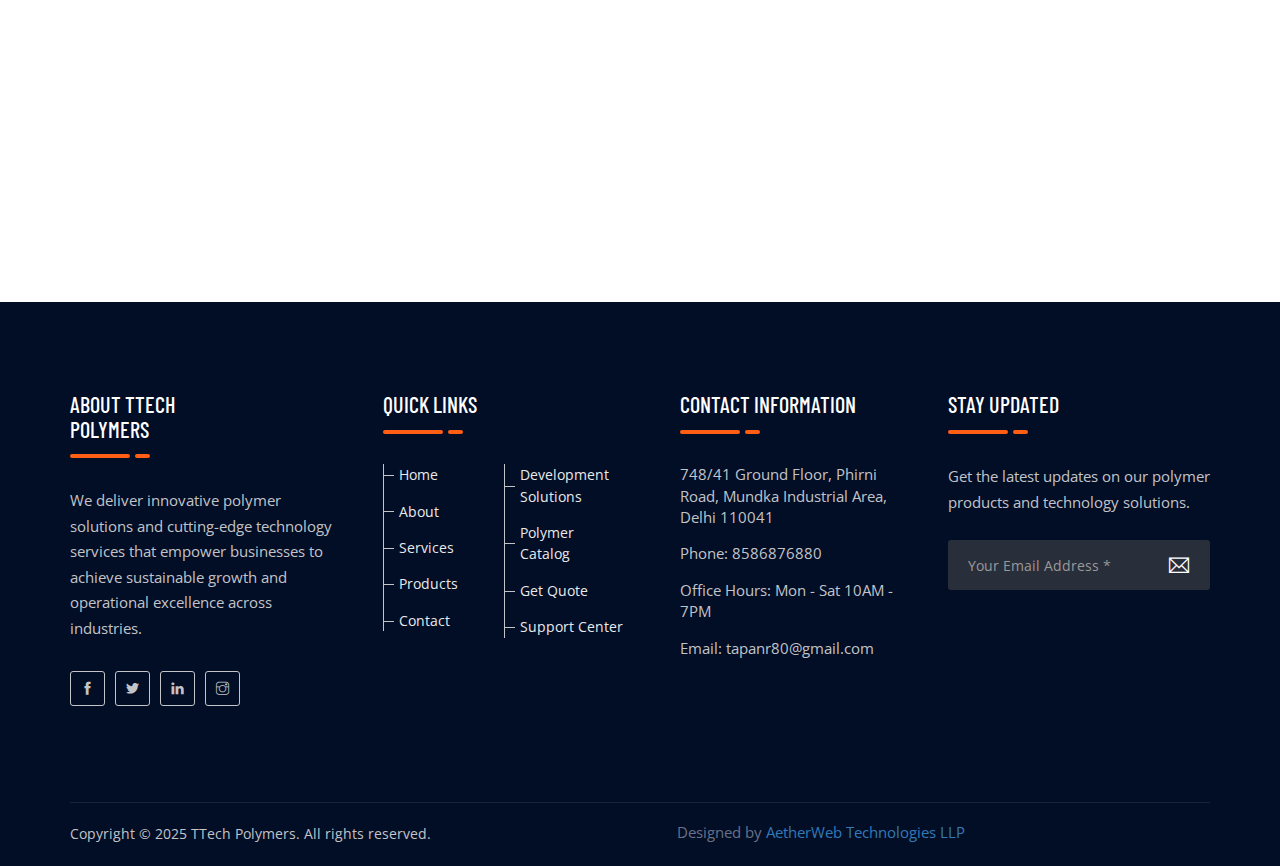
<file: contact.html>
<!DOCTYPE html>
<html lang="en">
  <head>
    <meta charset="utf-8" />
    <meta http-equiv="X-UA-Compatible" content="IE=edge" />
    <meta name="viewport" content="width=device-width, initial-scale=1" />
    <meta name="author" content="irstheme" />

    <title>TTechpolymers - Factory & Industrial</title>

    <link href="assets/css/themify-icons.css" rel="stylesheet" />
    <link href="assets/css/flaticon.css" rel="stylesheet" />
    <link href="assets/css/bootstrap.min.css" rel="stylesheet" />
    <link href="assets/css/animate.css" rel="stylesheet" />
    <link href="assets/css/owl.carousel.css" rel="stylesheet" />
    <link href="assets/css/owl.theme.css" rel="stylesheet" />
    <link href="assets/css/slick.css" rel="stylesheet" />
    <link href="assets/css/slick-theme.css" rel="stylesheet" />
    <link href="assets/css/swiper.min.css" rel="stylesheet" />
    <link href="assets/css/owl.transitions.css" rel="stylesheet" />
    <link href="assets/css/jquery.fancybox.css" rel="stylesheet" />
    <link href="assets/css/odometer-theme-default.css" rel="stylesheet" />
    <link href="assets/css/style.css" rel="stylesheet" />

    <!-- HTML5 shim and Respond.js for IE8 support of HTML5 elements and media queries -->
    <!--[if lt IE 9]>
      <script src="https://oss.maxcdn.com/html5shiv/3.7.3/html5shiv.min.js"></script>
      <script src="https://oss.maxcdn.com/respond/1.4.2/respond.min.js"></script>
    <![endif]-->
  </head>

  <body>
    <!-- start page-wrapper -->
    <div class="page-wrapper">
      <!-- start preloader -->
      <div class="preloader">
        <div class="lds-ellipsis">
          <div></div>
          <div></div>
          <div></div>
          <div></div>
        </div>
      </div>
      <!-- end preloader -->

      <!-- Start header -->
      <header id="header" class="site-header header-style-2">
        <div class="topbar">
          <div class="container">
            <div class="row">
              <div class="col col-md-9">
                <div class="contact-info">
                  <ul>
                    <li>
                      <i class="ti-mobile"></i>
                      <a
                        href="tel:+918586876880"
                        style="
                          color: inherit;
                          text-decoration: none;
                          transition: color 0.3s ease;
                        "
                        onmouseover="this.style.color='#bbb'"
                        onmouseout="this.style.color='inherit'"
                      >
                        +91 8586876880
                      </a>
                    </li>
                    <li>
                      <i class="ti-email"></i>
                      <a
                        href="mailto:tapanr80@gmail.com"
                        style="
                          color: inherit;
                          text-decoration: none;
                          transition: color 0.3s ease;
                        "
                        onmouseover="this.style.color='#bbb'"
                        onmouseout="this.style.color='inherit'"
                      >
                        tapanr80@gmail.com
                      </a>
                    </li>
                    <li><i class="ti-time"></i> Mon - Sat 10AM - 7PM</li>
                  </ul>
                </div>
              </div>
              <div class="col col-md-3">
                <div class="social">
                  <ul>
                    <li>
                      <a href="#"><i class="ti-facebook"></i></a>
                    </li>
                    <li>
                      <a href="#"><i class="ti-twitter-alt"></i></a>
                    </li>
                    <li>
                      <a href="#"><i class="ti-linkedin"></i></a>
                    </li>
                    <li>
                      <a href="#"><i class="ti-pinterest"></i></a>
                    </li>
                  </ul>
                </div>
              </div>
            </div>
          </div>
        </div>
        <!-- end topbar -->
        <nav class="navigation navbar navbar-default">
          <div class="container">
            <div class="navbar-header">
              <button type="button" class="open-btn">
                <span class="sr-only">Toggle navigation</span>
                <span class="icon-bar"></span>
                <span class="icon-bar"></span>
                <span class="icon-bar"></span>
              </button>
              <a class="navbar-brand" href="index.html"
                ><img src="assets/images/logo.png" alt
              /></a>
            </div>
            <div
              id="navbar"
              class="navbar-collapse collapse navbar-right navigation-holder"
            >
              <button class="close-navbar"><i class="ti-close"></i></button>
              <ul class="nav navbar-nav">
                <li><a href="index.html">Home</a></li>
                <li><a href="about.html">About</a></li>
                <li><a href="services.html">Services</a></li>
                <li><a href="products.html">Products</a></li>
                <li><a href="contact.html">Contact</a></li>
              </ul>
            </div>
            <!-- end of nav-collapse -->

            <div class="search-contact">
              <div class="contact-btn">
                <a href="contact.html" class="theme-btn">Get a quote</a>
              </div>
            </div>
          </div>
          <!-- end of container -->
        </nav>
      </header>
      <!-- end of header -->

      <!-- start page-title -->
      <section class="page-title">
        <div class="container">
          <div class="row">
            <div class="col col-xs-12">
              <h2>Contact us</h2>
              <ol class="breadcrumb">
                <li><a href="index.html">Home</a></li>
                <li>Contact us</li>
              </ol>
            </div>
          </div>
          <!-- end row -->
        </div>
        <!-- end container -->
      </section>
      <!-- end page-title -->

      <!-- start contact-pg-section -->
      <section class="contact-pg-section section-padding">
        <div class="container">
          <div class="row">
            <div class="col col-lg-5 col-md-6 col-sm-8">
              <div class="section-title">
                <span>Let's Connect and Build Something Great</span>
                <h2>Have questions or need <span>a custom solution?</span></h2>
              </div>
            </div>
          </div>
          <div class="row">
            <div class="col col-md-7">
              <form
                method="post"
                action="mail-contact.php"
                class="contact-validation-active"
                id="contact-form-main"
              >
                <div>
                  <input
                    type="text"
                    class="form-control"
                    name="name"
                    id="name"
                    placeholder="Name*"
                  />
                </div>
                <div>
                  <input
                    type="email"
                    class="form-control"
                    name="email"
                    id="email"
                    placeholder="Email*"
                  />
                </div>
                <div>
                  <input
                    type="text"
                    class="form-control"
                    name="phone"
                    id="phone"
                    placeholder="Phone*"
                  />
                </div>
                <div>
                  <select name="subject" class="form-control">
                    <option disabled="disabled" selected>
                      Select Service Category
                    </option>
                    <option>Development Services</option>
                    <option>Digital Marketing & Designing</option>
                    <option>IT & Hardware Services</option>
                    <option>Polymer Products - LDPE/LLDPE</option>
                    <option>Polymer Products - HDPE/HDPE Regrind</option>
                    <option>Polymer Products - PP/PPCP</option>
                    <option>Polymer Products - GPPS/PVC Regrind</option>
                    <option>Custom Enterprise Solutions</option>
                    <option>General Inquiry</option>
                  </select>
                </div>
                <div class="fullwidth">
                  <textarea
                    class="form-control"
                    name="note"
                    id="note"
                    placeholder="Tell us about your project requirements and how we can help..."
                  ></textarea>
                </div>
                <div class="submit-area">
                  <button type="submit" class="theme-btn">
                    Start Your Project
                  </button>
                  <div id="loader">
                    <i class="ti-reload"></i>
                  </div>
                </div>
                <div class="clearfix error-handling-messages">
                  <div id="success">
                    Thank you! We'll be in touch soon to discuss your project.
                  </div>
                  <div id="error">
                    Something went wrong. Please try again or contact us
                    directly.
                  </div>
                </div>
              </form>
            </div>
            <div class="col col-md-5">
              <div class="office-info">
                <div>
                  <h3>Head Office</h3>
                  <ul>
                    <li>
                      <i class="ti-location-pin"></i> 748/41 Ground Floor,
                      Phirni Road, Mundka Industrial Area, Delhi 110041
                    </li>
                    <li>
                      <i class="ti-mobile"></i>
                      <a
                        href="tel:+918586876880"
                        style="
                          color: inherit;
                          text-decoration: none;
                          transition: color 0.3s ease;
                        "
                        onmouseover="this.style.color='#333'"
                        onmouseout="this.style.color='inherit'"
                      >
                        +91 8586876880
                      </a>
                    </li>
                    <li>
                      <i class="ti-email"></i>
                      <a
                        href="mailto:tapanr80@gmail.com"
                        style="
                          color: inherit;
                          text-decoration: none;
                          transition: color 0.3s ease;
                        "
                        onmouseover="this.style.color='#333'"
                        onmouseout="this.style.color='inherit'"
                      >
                        tapanr80@gmail.com
                      </a>
                    </li>
                  </ul>
                </div>
                <div>
                  <h3>Sales & Solutions</h3>
                  <ul>
                    <li>
                      <i class="ti-location-pin"></i> Custom Enterprise
                      Solutions Available
                    </li>
                    <li>
                      <i class="ti-mobile"></i>
                      <a
                        href="tel:+918586876880"
                        style="
                          color: inherit;
                          text-decoration: none;
                          transition: color 0.3s ease;
                        "
                        onmouseover="this.style.color='#333'"
                        onmouseout="this.style.color='inherit'"
                      >
                        +91 8586876880
                      </a>
                    </li>
                    <li>
                      <i class="ti-email"></i>
                      <a
                        href="mailto:tapanr80@gmail.com"
                        style="
                          color: inherit;
                          text-decoration: none;
                          transition: color 0.3s ease;
                        "
                        onmouseover="this.style.color='#333'"
                        onmouseout="this.style.color='inherit'"
                      >
                        tapanr80@gmail.com
                      </a>
                    </li>
                  </ul>
                </div>
                <div>
                  <h3>Business Hours</h3>
                  <ul>
                    <li>
                      <i class="ti-location-pin"></i> Monday to Friday: 10:00 AM
                      - 7:00 PM
                    </li>
                    <li>
                      <i class="ti-mobile"></i> Saturday: 10:00 AM - 5:00 PM
                    </li>
                    <li><i class="ti-email"></i> Sunday: Closed</li>
                  </ul>
                </div>
              </div>
            </div>
          </div>
        </div>
        <!-- end container -->
      </section>
      <!-- end contact-pg-section -->

      <!--  start contact-map -->
      <section class="contact-map-section">
        <h2 class="hidden">Contact map</h2>
        <div class="contact-map">
          <iframe
            src="https://www.google.com/maps/embed?pb=!1m18!1m12!1m3!1d193595.9147703055!2d-74.11976314309273!3d40.69740344223377!2m3!1f0!2f0!3f0!3m2!1i1024!2i768!4f13.1!3m3!1m2!1s0x89c24fa5d33f083b%3A0xc80b8f06e177fe62!2sNew+York%2C+NY%2C+USA!5e0!3m2!1sen!2sbd!4v1547528325671"
            allowfullscreen
          ></iframe>
        </div>
      </section>
      <!-- end contact-map -->

      <!-- start site-footer -->
      <footer class="site-footer">
        <div class="upper-footer">
          <div class="container">
            <div class="row">
              <div class="col col-lg-3 col-md-3 col-sm-6">
                <div class="widget about-widget">
                  <div class="logo widget-title">
                    <h3>About TTech Polymers</h3>
                  </div>
                  <p>
                    We deliver innovative polymer solutions and cutting-edge
                    technology services that empower businesses to achieve
                    sustainable growth and operational excellence across
                    industries.
                  </p>
                  <div class="social">
                    <ul>
                      <li>
                        <a href="#"><i class="ti-facebook"></i></a>
                      </li>
                      <li>
                        <a href="#"><i class="ti-twitter-alt"></i></a>
                      </li>
                      <li>
                        <a href="#"><i class="ti-linkedin"></i></a>
                      </li>
                      <li>
                        <a href="#"><i class="ti-instagram"></i></a>
                      </li>
                    </ul>
                  </div>
                </div>
              </div>
              <div class="col col-lg-3 col-md-3 col-sm-6">
                <div class="widget link-widget">
                  <div class="widget-title">
                    <h3>Quick Links</h3>
                  </div>
                  <ul>
                    <li><a href="#">Home</a></li>
                    <li><a href="#">About</a></li>
                    <li><a href="#">Services</a></li>
                    <li><a href="#">Products</a></li>
                    <li><a href="#">Contact</a></li>
                  </ul>
                  <ul>
                    <li><a href="#">Development Solutions</a></li>
                    <li><a href="#">Polymer Catalog</a></li>
                    <li><a href="#">Get Quote</a></li>
                    <li><a href="#">Support Center</a></li>
                  </ul>
                </div>
              </div>
              <div class="col col-lg-3 col-md-3 col-sm-6">
                <div class="widget contact-widget service-link-widget">
                  <div class="widget-title">
                    <h3>Contact Information</h3>
                  </div>
                  <ul>
                    <li>
                      748/41 Ground Floor, Phirni Road, Mundka Industrial Area,
                      Delhi 110041
                    </li>
                    <li>
                      Phone:
                      <a
                        href="tel:+918586876880"
                        style="color: inherit; text-decoration: none"
                        onmouseover="this.style.color='#007bff'"
                        onmouseout="this.style.color='inherit'"
                      >
                        8586876880
                      </a>
                    </li>
                    <li>Office Hours: Mon - Sat 10AM - 7PM</li>
                    <li>
                      Email:
                      <a
                        href="mailto:tapanr80@gmail.com"
                        style="color: inherit; text-decoration: none"
                        onmouseover="this.style.color='#007bff'"
                        onmouseout="this.style.color='inherit'"
                      >
                        tapanr80@gmail.com
                      </a>
                    </li>
                  </ul>
                </div>
              </div>
              <div class="col col-lg-3 col-md-3 col-sm-6">
                <div class="widget newsletter-widget">
                  <div class="widget-title">
                    <h3>Stay Updated</h3>
                  </div>
                  <p>
                    Get the latest updates on our polymer products and
                    technology solutions.
                  </p>
                  <form>
                    <div class="input-1">
                      <input
                        type="email"
                        class="form-control"
                        placeholder="Your Email Address *"
                        required
                      />
                    </div>
                    <div class="submit clearfix">
                      <button type="submit"><i class="ti-email"></i></button>
                    </div>
                  </form>
                </div>
              </div>
            </div>
          </div>
          <!-- end container -->
        </div>
        <div class="lower-footer">
          <div class="container">
            <div class="row">
              <div class="separator"></div>
              <div class="col col-xs-12">
                <p class="copyright">
                  Copyright &copy; 2025 TTech Polymers. All rights reserved.
                </p>
                <span
                  >Designed by
                  <a href="https://aetherweb.life/"
                    >AetherWeb Technologies LLP</a
                  ></span
                >
              </div>
            </div>
          </div>
        </div>
      </footer>
      <!-- end site-footer -->
    </div>
    <!-- end of page-wrapper -->

    <!-- All JavaScript files
    ================================================== -->
    <script src="assets/js/jquery.min.js"></script>
    <script src="assets/js/bootstrap.min.js"></script>

    <!-- Plugins for this template -->
    <script src="assets/js/jquery-plugin-collection.js"></script>

    <!-- Custom script for this template -->
    <script src="assets/js/script.js"></script>
  </body>
</html>
</file>
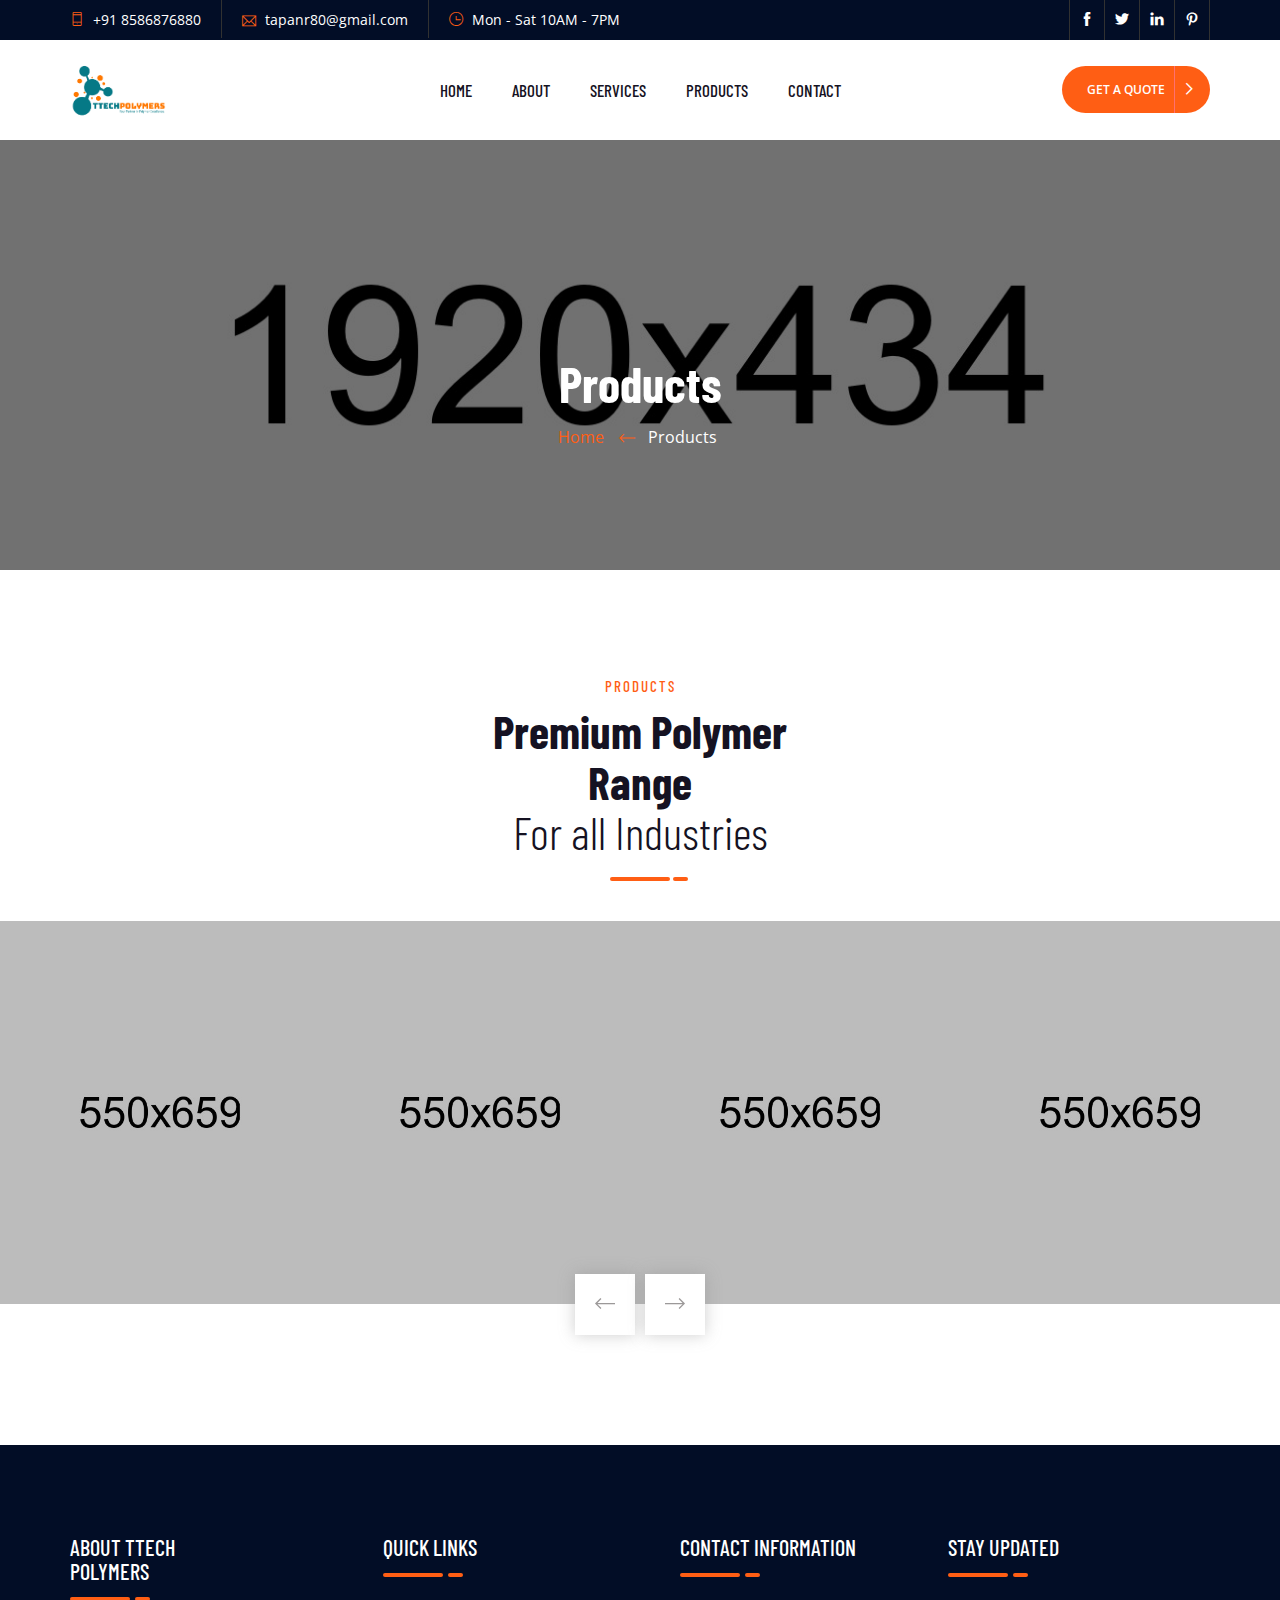
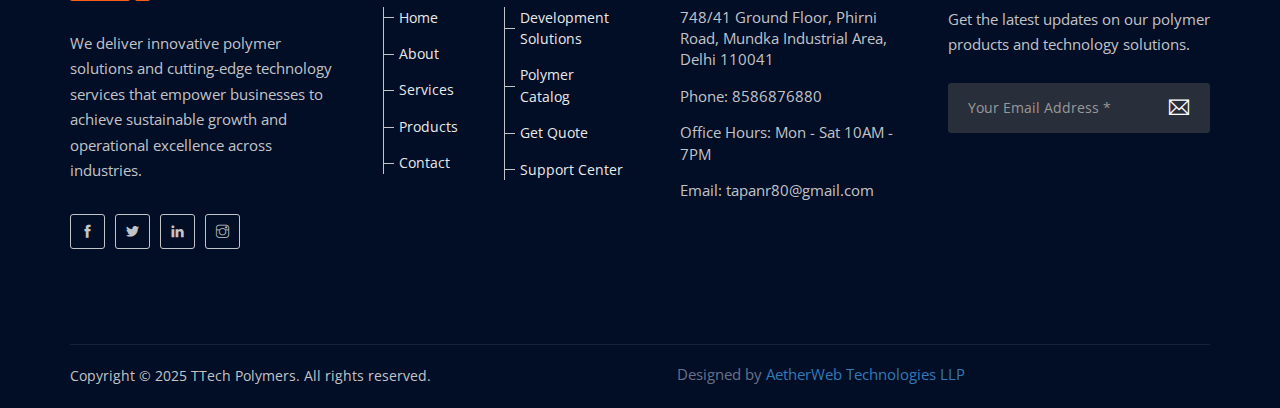
<file: products.html>
<!DOCTYPE html>
<html lang="en">
  <head>
    <meta charset="utf-8" />
    <meta http-equiv="X-UA-Compatible" content="IE=edge" />
    <meta name="viewport" content="width=device-width, initial-scale=1" />
    <meta name="author" content="irstheme" />

    <title>TTechpolymers - Factory & Industrial</title>

    <link href="assets/css/themify-icons.css" rel="stylesheet" />
    <link href="assets/css/flaticon.css" rel="stylesheet" />
    <link href="assets/css/bootstrap.min.css" rel="stylesheet" />
    <link href="assets/css/animate.css" rel="stylesheet" />
    <link href="assets/css/owl.carousel.css" rel="stylesheet" />
    <link href="assets/css/owl.theme.css" rel="stylesheet" />
    <link href="assets/css/slick.css" rel="stylesheet" />
    <link href="assets/css/slick-theme.css" rel="stylesheet" />
    <link href="assets/css/swiper.min.css" rel="stylesheet" />
    <link href="assets/css/owl.transitions.css" rel="stylesheet" />
    <link href="assets/css/jquery.fancybox.css" rel="stylesheet" />
    <link href="assets/css/odometer-theme-default.css" rel="stylesheet" />
    <link href="assets/css/style.css" rel="stylesheet" />

    <!-- HTML5 shim and Respond.js for IE8 support of HTML5 elements and media queries -->
    <!--[if lt IE 9]>
      <script src="https://oss.maxcdn.com/html5shiv/3.7.3/html5shiv.min.js"></script>
      <script src="https://oss.maxcdn.com/respond/1.4.2/respond.min.js"></script>
    <![endif]-->
  </head>

  <body>
    <!-- start page-wrapper -->
    <div class="page-wrapper">
      <!-- start preloader -->
      <div class="preloader">
        <div class="lds-ellipsis">
          <div></div>
          <div></div>
          <div></div>
          <div></div>
        </div>
      </div>
      <!-- end preloader -->

      <!-- Start header -->
      <header id="header" class="site-header header-style-2">
        <div class="topbar">
          <div class="container">
            <div class="row">
              <div class="col col-md-9">
                <div class="contact-info">
                  <ul>
                    <li>
                      <i class="ti-mobile"></i>
                      <a
                        href="tel:+918586876880"
                        style="
                          color: inherit;
                          text-decoration: none;
                          transition: color 0.3s ease;
                        "
                        onmouseover="this.style.color='#bbb'"
                        onmouseout="this.style.color='inherit'"
                      >
                        +91 8586876880
                      </a>
                    </li>
                    <li>
                      <i class="ti-email"></i>
                      <a
                        href="mailto:tapanr80@gmail.com"
                        style="
                          color: inherit;
                          text-decoration: none;
                          transition: color 0.3s ease;
                        "
                        onmouseover="this.style.color='#bbb'"
                        onmouseout="this.style.color='inherit'"
                      >
                        tapanr80@gmail.com
                      </a>
                    </li>
                    <li><i class="ti-time"></i> Mon - Sat 10AM - 7PM</li>
                  </ul>
                </div>
              </div>
              <div class="col col-md-3">
                <div class="social">
                  <ul>
                    <li>
                      <a href="#"><i class="ti-facebook"></i></a>
                    </li>
                    <li>
                      <a href="#"><i class="ti-twitter-alt"></i></a>
                    </li>
                    <li>
                      <a href="#"><i class="ti-linkedin"></i></a>
                    </li>
                    <li>
                      <a href="#"><i class="ti-pinterest"></i></a>
                    </li>
                  </ul>
                </div>
              </div>
            </div>
          </div>
        </div>
        <!-- end topbar -->
        <nav class="navigation navbar navbar-default">
          <div class="container">
            <div class="navbar-header">
              <button type="button" class="open-btn">
                <span class="sr-only">Toggle navigation</span>
                <span class="icon-bar"></span>
                <span class="icon-bar"></span>
                <span class="icon-bar"></span>
              </button>
              <a class="navbar-brand" href="index.html"
                ><img src="assets/images/logo.png" alt
              /></a>
            </div>
            <div
              id="navbar"
              class="navbar-collapse collapse navbar-right navigation-holder"
            >
              <button class="close-navbar"><i class="ti-close"></i></button>
              <ul class="nav navbar-nav">
                <li><a href="index.html">Home</a></li>
                <li><a href="about.html">About</a></li>
                <li><a href="services.html">Services</a></li>
                <li><a href="products.html">Products</a></li>
                <li><a href="contact.html">Contact</a></li>
              </ul>
            </div>
            <!-- end of nav-collapse -->

            <div class="search-contact">
              <div class="contact-btn">
                <a href="contact.html" class="theme-btn">Get a quote</a>
              </div>
            </div>
          </div>
          <!-- end of container -->
        </nav>
      </header>
      <!-- end of header -->

      <!-- start page-title -->
      <section class="page-title">
        <div class="container">
          <div class="row">
            <div class="col col-xs-12">
              <h2>Products</h2>
              <ol class="breadcrumb">
                <li><a href="index.html">Home</a></li>
                <li>Products</li>
              </ol>
            </div>
          </div>
          <!-- end row -->
        </div>
        <!-- end container -->
      </section>
      <!-- end page-title -->

      <!-- start latest-Products-section-s2 -->
      <section class="latest-projects-section-s2 section-padding">
        <div class="container">
          <div class="row">
            <div class="col col-lg-4 col-lg-offset-4 col-sm-6 col-sm-offset-3">
              <div class="section-title-s4">
                <span>Products</span>
                <h2>Premium Polymer Range <span>For all Industries</span></h2>
              </div>
            </div>
          </div>
        </div>

        <div class="content-area">
          <div class="team-grids projects-slider">
            <div class="grid">
              <div class="inner">
                <div class="img-holder">
                  <img src="assets/images/latest-projects/img-1.jpg" alt />
                </div>
                <div class="details">
                  <div class="arrow">
                    <a href="#"><i class="fi flaticon-next"></i></a>
                  </div>
                  <div class="info">
                    <h3><a href="#">LDPE & LLDPE Films</a></h3>
                    <p class="cat">Packaging, Flexible Films</p>
                  </div>
                </div>
              </div>
            </div>
            <div class="grid">
              <div class="inner">
                <div class="img-holder">
                  <img src="assets/images/latest-projects/img-2.jpg" alt />
                </div>
                <div class="details">
                  <div class="arrow">
                    <a href="#"><i class="fi flaticon-next"></i></a>
                  </div>
                  <div class="info">
                    <h3><a href="#">HDPE Construction Grade</a></h3>
                    <p class="cat">Construction, Infrastructure</p>
                  </div>
                </div>
              </div>
            </div>
            <div class="grid">
              <div class="inner">
                <div class="img-holder">
                  <img src="assets/images/latest-projects/img-3.jpg" alt />
                </div>
                <div class="details">
                  <div class="arrow">
                    <a href="#"><i class="fi flaticon-next"></i></a>
                  </div>
                  <div class="info">
                    <h3><a href="#">PP & PPCP Automotive</a></h3>
                    <p class="cat">Automotive, Manufacturing</p>
                  </div>
                </div>
              </div>
            </div>
            <div class="grid">
              <div class="inner">
                <div class="img-holder">
                  <img src="assets/images/latest-projects/img-4.jpg" alt />
                </div>
                <div class="details">
                  <div class="arrow">
                    <a href="#"><i class="fi flaticon-next"></i></a>
                  </div>
                  <div class="info">
                    <h3><a href="#">GPPS Clear Products</a></h3>
                    <p class="cat">Consumer Goods, Food Packaging</p>
                  </div>
                </div>
              </div>
            </div>
            <div class="grid">
              <div class="inner">
                <div class="img-holder">
                  <img src="assets/images/latest-projects/img-5.jpg" alt />
                </div>
                <div class="details">
                  <div class="arrow">
                    <a href="#"><i class="fi flaticon-next"></i></a>
                  </div>
                  <div class="info">
                    <h3><a href="#">PVC Regrind Solutions</a></h3>
                    <p class="cat">Sustainability, Eco-Friendly</p>
                  </div>
                </div>
              </div>
            </div>
            <div class="grid">
              <div class="inner">
                <div class="img-holder">
                  <img src="assets/images/latest-projects/img-6.jpg" alt />
                </div>
                <div class="details">
                  <div class="arrow">
                    <a href="#"><i class="fi flaticon-next"></i></a>
                  </div>
                  <div class="info">
                    <h3><a href="#">HDPE Regrind Materials</a></h3>
                    <p class="cat">Recycling, Green Solutions</p>
                  </div>
                </div>
              </div>
            </div>
          </div>
        </div>
      </section>
      <!-- end latest-projects-section-s2 -->

      <!-- start site-footer -->
      <footer class="site-footer">
        <div class="upper-footer">
          <div class="container">
            <div class="row">
              <div class="col col-lg-3 col-md-3 col-sm-6">
                <div class="widget about-widget">
                  <div class="logo widget-title">
                    <h3>About TTech Polymers</h3>
                  </div>
                  <p>
                    We deliver innovative polymer solutions and cutting-edge
                    technology services that empower businesses to achieve
                    sustainable growth and operational excellence across
                    industries.
                  </p>
                  <div class="social">
                    <ul>
                      <li>
                        <a href="#"><i class="ti-facebook"></i></a>
                      </li>
                      <li>
                        <a href="#"><i class="ti-twitter-alt"></i></a>
                      </li>
                      <li>
                        <a href="#"><i class="ti-linkedin"></i></a>
                      </li>
                      <li>
                        <a href="#"><i class="ti-instagram"></i></a>
                      </li>
                    </ul>
                  </div>
                </div>
              </div>
              <div class="col col-lg-3 col-md-3 col-sm-6">
                <div class="widget link-widget">
                  <div class="widget-title">
                    <h3>Quick Links</h3>
                  </div>
                  <ul>
                    <li><a href="#">Home</a></li>
                    <li><a href="#">About</a></li>
                    <li><a href="#">Services</a></li>
                    <li><a href="#">Products</a></li>
                    <li><a href="#">Contact</a></li>
                  </ul>
                  <ul>
                    <li><a href="#">Development Solutions</a></li>
                    <li><a href="#">Polymer Catalog</a></li>
                    <li><a href="#">Get Quote</a></li>
                    <li><a href="#">Support Center</a></li>
                  </ul>
                </div>
              </div>
              <div class="col col-lg-3 col-md-3 col-sm-6">
                <div class="widget contact-widget service-link-widget">
                  <div class="widget-title">
                    <h3>Contact Information</h3>
                  </div>
                  <ul>
                    <li>
                      748/41 Ground Floor, Phirni Road, Mundka Industrial Area,
                      Delhi 110041
                    </li>
                    <li>
                      Phone:
                      <a
                        href="tel:+918586876880"
                        style="color: inherit; text-decoration: none"
                        onmouseover="this.style.color='#007bff'"
                        onmouseout="this.style.color='inherit'"
                      >
                        8586876880
                      </a>
                    </li>
                    <li>Office Hours: Mon - Sat 10AM - 7PM</li>
                    <li>
                      Email:
                      <a
                        href="mailto:tapanr80@gmail.com"
                        style="color: inherit; text-decoration: none"
                        onmouseover="this.style.color='#007bff'"
                        onmouseout="this.style.color='inherit'"
                      >
                        tapanr80@gmail.com
                      </a>
                    </li>
                  </ul>
                </div>
              </div>
              <div class="col col-lg-3 col-md-3 col-sm-6">
                <div class="widget newsletter-widget">
                  <div class="widget-title">
                    <h3>Stay Updated</h3>
                  </div>
                  <p>
                    Get the latest updates on our polymer products and
                    technology solutions.
                  </p>
                  <form>
                    <div class="input-1">
                      <input
                        type="email"
                        class="form-control"
                        placeholder="Your Email Address *"
                        required
                      />
                    </div>
                    <div class="submit clearfix">
                      <button type="submit"><i class="ti-email"></i></button>
                    </div>
                  </form>
                </div>
              </div>
            </div>
          </div>
          <!-- end container -->
        </div>
        <div class="lower-footer">
          <div class="container">
            <div class="row">
              <div class="separator"></div>
              <div class="col col-xs-12">
                <p class="copyright">
                  Copyright &copy; 2025 TTech Polymers. All rights reserved.
                </p>
                <span
                  >Designed by
                  <a href="https://aetherweb.life/"
                    >AetherWeb Technologies LLP</a
                  ></span
                >
              </div>
            </div>
          </div>
        </div>
      </footer>
      <!-- end site-footer -->
    </div>
    <!-- end of page-wrapper -->

    <!-- All JavaScript files
    ================================================== -->
    <script src="assets/js/jquery.min.js"></script>
    <script src="assets/js/bootstrap.min.js"></script>

    <!-- Plugins for this template -->
    <script src="assets/js/jquery-plugin-collection.js"></script>

    <!-- Custom script for this template -->
    <script src="assets/js/script.js"></script>
  </body>
</html>
</file>
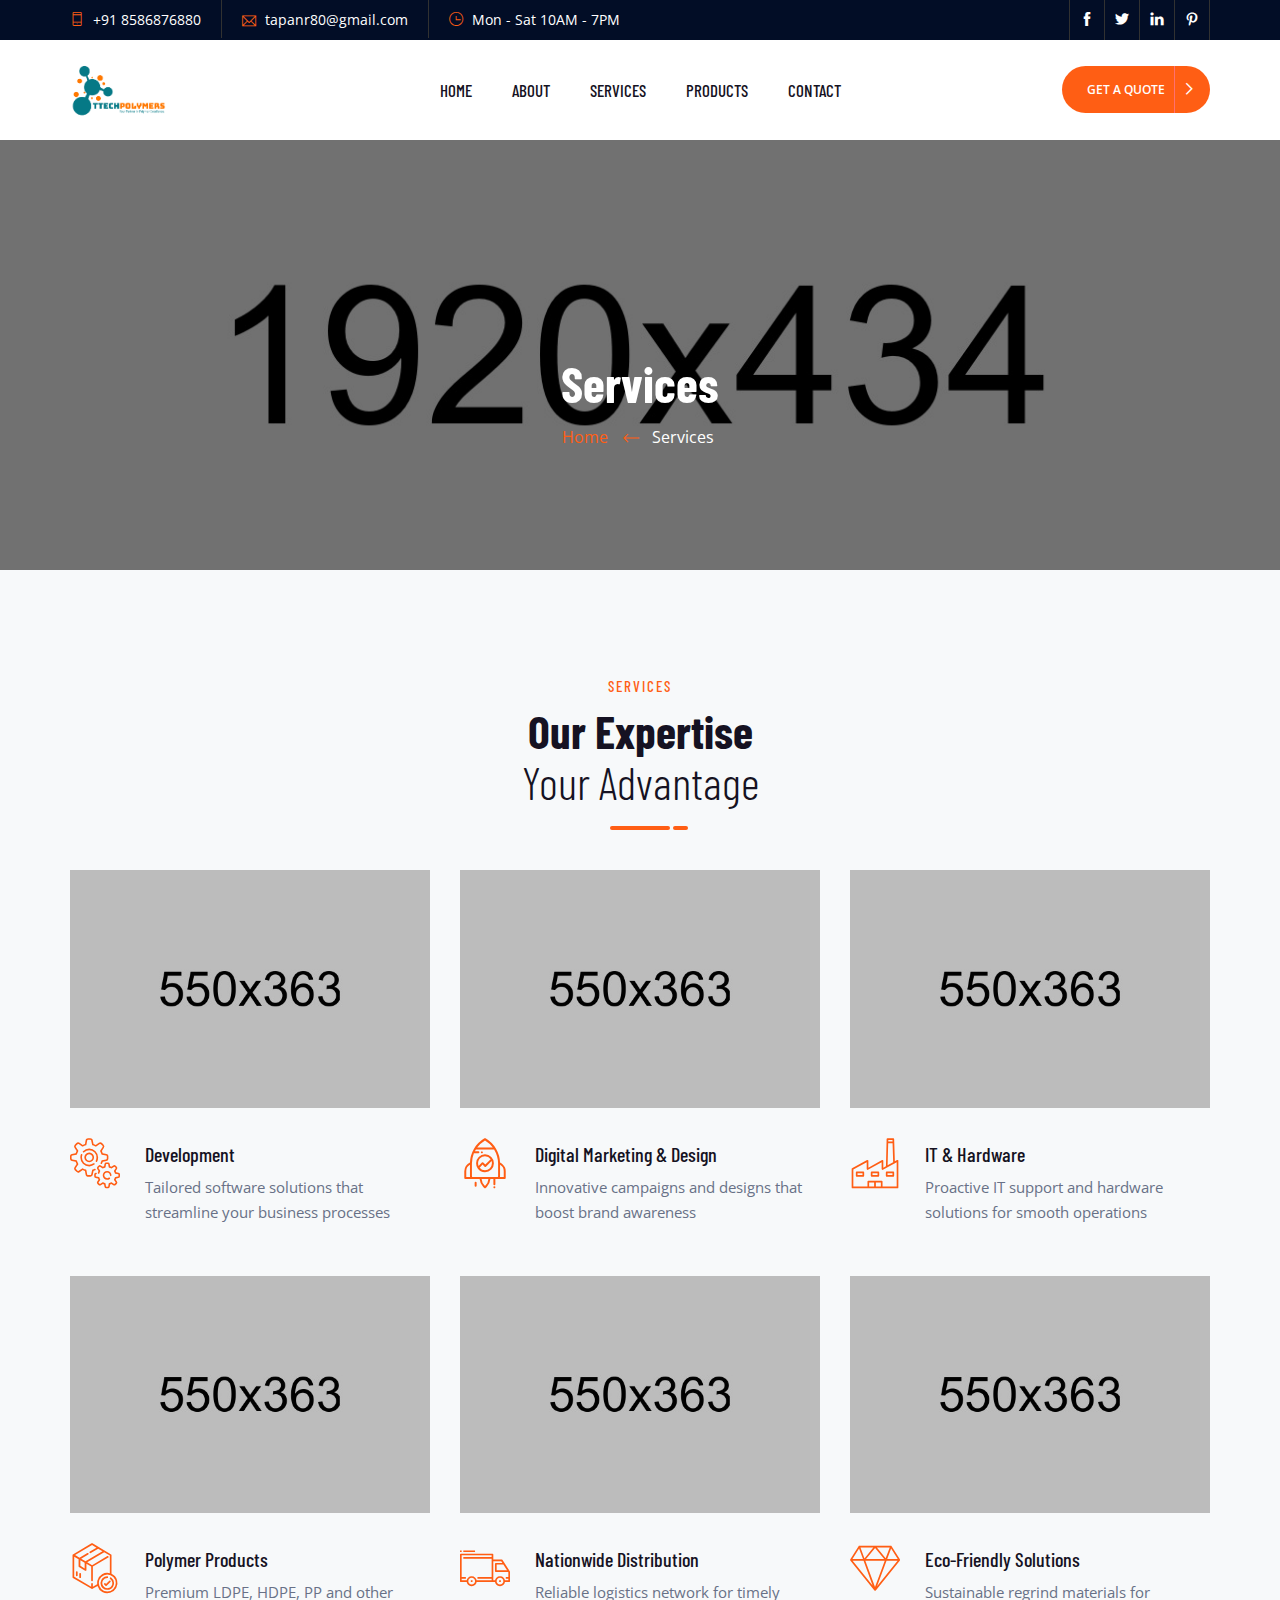
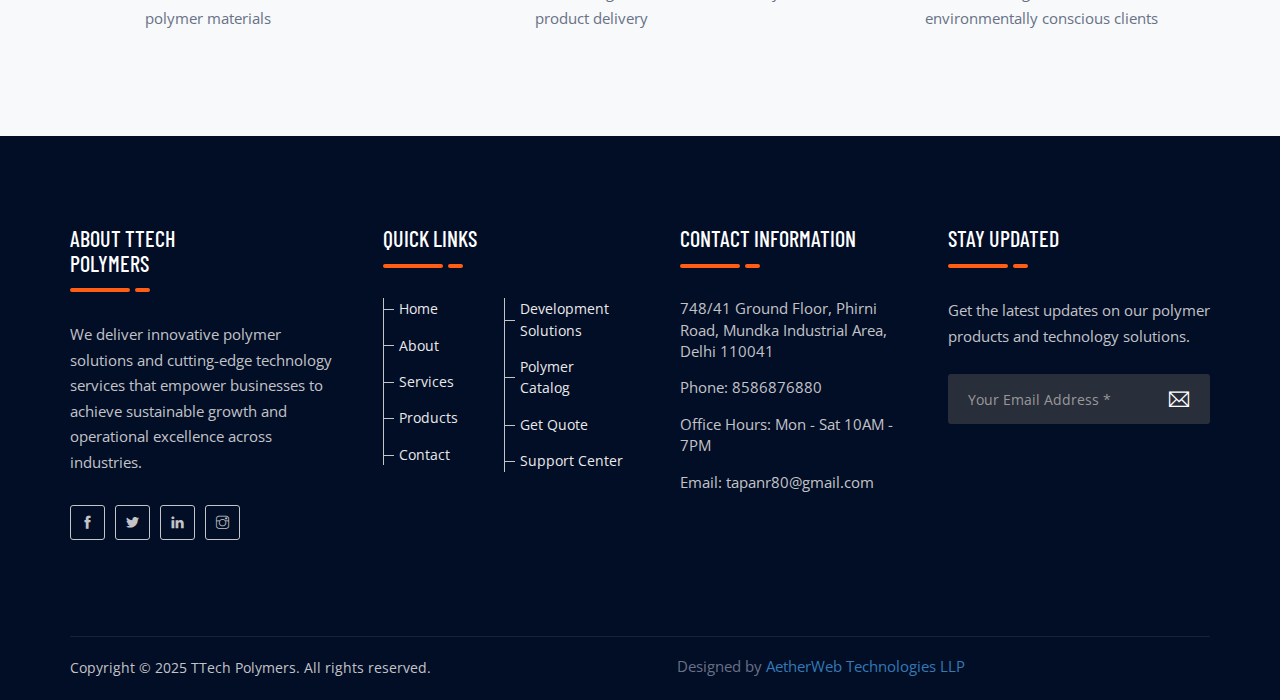
<file: services.html>
<!DOCTYPE html>
<html lang="en">
  <head>
    <meta charset="utf-8" />
    <meta http-equiv="X-UA-Compatible" content="IE=edge" />
    <meta name="viewport" content="width=device-width, initial-scale=1" />
    <meta name="author" content="irstheme" />

    <title>Products - Factory & Industrial</title>

    <link href="assets/css/themify-icons.css" rel="stylesheet" />
    <link href="assets/css/flaticon.css" rel="stylesheet" />
    <link href="assets/css/bootstrap.min.css" rel="stylesheet" />
    <link href="assets/css/animate.css" rel="stylesheet" />
    <link href="assets/css/owl.carousel.css" rel="stylesheet" />
    <link href="assets/css/owl.theme.css" rel="stylesheet" />
    <link href="assets/css/slick.css" rel="stylesheet" />
    <link href="assets/css/slick-theme.css" rel="stylesheet" />
    <link href="assets/css/swiper.min.css" rel="stylesheet" />
    <link href="assets/css/owl.transitions.css" rel="stylesheet" />
    <link href="assets/css/jquery.fancybox.css" rel="stylesheet" />
    <link href="assets/css/odometer-theme-default.css" rel="stylesheet" />
    <link href="assets/css/style.css" rel="stylesheet" />

    <!-- HTML5 shim and Respond.js for IE8 support of HTML5 elements and media queries -->
    <!--[if lt IE 9]>
      <script src="https://oss.maxcdn.com/html5shiv/3.7.3/html5shiv.min.js"></script>
      <script src="https://oss.maxcdn.com/respond/1.4.2/respond.min.js"></script>
    <![endif]-->
  </head>

  <body>
    <!-- start page-wrapper -->
    <div class="page-wrapper">
      <!-- start preloader -->
      <div class="preloader">
        <div class="lds-ellipsis">
          <div></div>
          <div></div>
          <div></div>
          <div></div>
        </div>
      </div>
      <!-- end preloader -->

      <!-- Start header -->
      <header id="header" class="site-header header-style-2">
        <div class="topbar">
          <div class="container">
            <div class="row">
              <div class="col col-md-9">
                <div class="contact-info">
                  <ul>
                    <li>
                      <i class="ti-mobile"></i>
                      <a
                        href="tel:+918586876880"
                        style="
                          color: inherit;
                          text-decoration: none;
                          transition: color 0.3s ease;
                        "
                        onmouseover="this.style.color='#bbb'"
                        onmouseout="this.style.color='inherit'"
                      >
                        +91 8586876880
                      </a>
                    </li>
                    <li>
                      <i class="ti-email"></i>
                      <a
                        href="mailto:tapanr80@gmail.com"
                        style="
                          color: inherit;
                          text-decoration: none;
                          transition: color 0.3s ease;
                        "
                        onmouseover="this.style.color='#bbb'"
                        onmouseout="this.style.color='inherit'"
                      >
                        tapanr80@gmail.com
                      </a>
                    </li>
                    <li><i class="ti-time"></i> Mon - Sat 10AM - 7PM</li>
                  </ul>
                </div>
              </div>
              <div class="col col-md-3">
                <div class="social">
                  <ul>
                    <li>
                      <a href="#"><i class="ti-facebook"></i></a>
                    </li>
                    <li>
                      <a href="#"><i class="ti-twitter-alt"></i></a>
                    </li>
                    <li>
                      <a href="#"><i class="ti-linkedin"></i></a>
                    </li>
                    <li>
                      <a href="#"><i class="ti-pinterest"></i></a>
                    </li>
                  </ul>
                </div>
              </div>
            </div>
          </div>
        </div>
        <!-- end topbar -->
        <nav class="navigation navbar navbar-default">
          <div class="container">
            <div class="navbar-header">
              <button type="button" class="open-btn">
                <span class="sr-only">Toggle navigation</span>
                <span class="icon-bar"></span>
                <span class="icon-bar"></span>
                <span class="icon-bar"></span>
              </button>
              <a class="navbar-brand" href="index.html"
                ><img src="assets/images/logo.png" alt
              /></a>
            </div>
            <div
              id="navbar"
              class="navbar-collapse collapse navbar-right navigation-holder"
            >
              <button class="close-navbar"><i class="ti-close"></i></button>
              <ul class="nav navbar-nav">
                <li><a href="index.html">Home</a></li>
                <li><a href="about.html">About</a></li>
                <li><a href="services.html">Services</a></li>
                <li><a href="products.html">Products</a></li>
                <li><a href="contact.html">Contact</a></li>
              </ul>
            </div>
            <!-- end of nav-collapse -->

            <div class="search-contact">
              <div class="contact-btn">
                <a href="contact.html" class="theme-btn">Get a quote</a>
              </div>
            </div>
          </div>
          <!-- end of container -->
        </nav>
      </header>
      <!-- end of header -->

      <!-- start page-title -->
      <section class="page-title">
        <div class="container">
          <div class="row">
            <div class="col col-xs-12">
              <h2>Services</h2>
              <ol class="breadcrumb">
                <li><a href="index.html">Home</a></li>
                <li>Services</li>
              </ol>
            </div>
          </div>
          <!-- end row -->
        </div>
        <!-- end container -->
      </section>
      <!-- end page-title -->

      <!-- start services-section-s2 -->
      <section class="services-section-s2 section-padding">
        <div class="container">
          <div class="row">
            <div class="col col-lg-4 col-lg-offset-4 col-sm-6 col-sm-offset-3">
              <div class="section-title-s4">
                <span>Services</span>
                <h2>Our Expertise <span>Your Advantage</span></h2>
              </div>
            </div>
          </div>
          <div class="row">
            <div class="col col-xs-12">
              <div class="service-grids clearfix">
                <!-- Service 1: Development -->
                <div class="grid">
                  <div class="img-holder">
                    <img src="assets/images/services/img-1.jpg" alt />
                  </div>
                  <div class="details">
                    <i class="fi flaticon-gears"></i>
                    <h3><a href="#">Development</a></h3>
                    <p>
                      Tailored software solutions that streamline your business
                      processes
                    </p>
                  </div>
                </div>

                <!-- Service 2: Digital Marketing & Designing -->
                <div class="grid">
                  <div class="img-holder">
                    <img src="assets/images/services/img-2.jpg" alt />
                  </div>
                  <div class="details">
                    <i class="fi flaticon-start"></i>
                    <h3><a href="#">Digital Marketing & Design</a></h3>
                    <p>
                      Innovative campaigns and designs that boost brand
                      awareness
                    </p>
                  </div>
                </div>

                <!-- Service 3: IT & Hardware Services -->
                <div class="grid">
                  <div class="img-holder">
                    <img src="assets/images/services/img-3.jpg" alt />
                  </div>
                  <div class="details">
                    <i class="fi flaticon-factory"></i>
                    <h3><a href="#">IT & Hardware</a></h3>
                    <p>
                      Proactive IT support and hardware solutions for smooth
                      operations
                    </p>
                  </div>
                </div>

                <!-- Additional Polymer-related Services (kept from original) -->
                <div class="grid">
                  <div class="img-holder">
                    <img src="assets/images/services/img-4.jpg" alt />
                  </div>
                  <div class="details">
                    <i class="fi flaticon-order"></i>
                    <h3><a href="#">Polymer Products</a></h3>
                    <p>Premium LDPE, HDPE, PP and other polymer materials</p>
                  </div>
                </div>
                <div class="grid">
                  <div class="img-holder">
                    <img src="assets/images/services/img-5.jpg" alt />
                  </div>
                  <div class="details">
                    <i class="fi flaticon-truck"></i>
                    <h3><a href="#">Nationwide Distribution</a></h3>
                    <p>
                      Reliable logistics network for timely product delivery
                    </p>
                  </div>
                </div>
                <div class="grid">
                  <div class="img-holder">
                    <img src="assets/images/services/img-6.jpg" alt />
                  </div>
                  <div class="details">
                    <i class="fi flaticon-diamond"></i>
                    <h3><a href="#">Eco-Friendly Solutions</a></h3>
                    <p>
                      Sustainable regrind materials for environmentally
                      conscious clients
                    </p>
                  </div>
                </div>
              </div>
            </div>
          </div>
        </div>
        <!-- end container -->
      </section>
      <!-- end services-section-s2 -->

      <!-- start site-footer -->
      <footer class="site-footer">
        <div class="upper-footer">
          <div class="container">
            <div class="row">
              <div class="col col-lg-3 col-md-3 col-sm-6">
                <div class="widget about-widget">
                  <div class="logo widget-title">
                    <h3>About TTech Polymers</h3>
                  </div>
                  <p>
                    We deliver innovative polymer solutions and cutting-edge
                    technology services that empower businesses to achieve
                    sustainable growth and operational excellence across
                    industries.
                  </p>
                  <div class="social">
                    <ul>
                      <li>
                        <a href="#"><i class="ti-facebook"></i></a>
                      </li>
                      <li>
                        <a href="#"><i class="ti-twitter-alt"></i></a>
                      </li>
                      <li>
                        <a href="#"><i class="ti-linkedin"></i></a>
                      </li>
                      <li>
                        <a href="#"><i class="ti-instagram"></i></a>
                      </li>
                    </ul>
                  </div>
                </div>
              </div>
              <div class="col col-lg-3 col-md-3 col-sm-6">
                <div class="widget link-widget">
                  <div class="widget-title">
                    <h3>Quick Links</h3>
                  </div>
                  <ul>
                    <li><a href="#">Home</a></li>
                    <li><a href="#">About</a></li>
                    <li><a href="#">Services</a></li>
                    <li><a href="#">Products</a></li>
                    <li><a href="#">Contact</a></li>
                  </ul>
                  <ul>
                    <li><a href="#">Development Solutions</a></li>
                    <li><a href="#">Polymer Catalog</a></li>
                    <li><a href="#">Get Quote</a></li>
                    <li><a href="#">Support Center</a></li>
                  </ul>
                </div>
              </div>
              <div class="col col-lg-3 col-md-3 col-sm-6">
                <div class="widget contact-widget service-link-widget">
                  <div class="widget-title">
                    <h3>Contact Information</h3>
                  </div>
                  <ul>
                    <li>
                      748/41 Ground Floor, Phirni Road, Mundka Industrial Area,
                      Delhi 110041
                    </li>
                    <li>
                      Phone:
                      <a
                        href="tel:+918586876880"
                        style="color: inherit; text-decoration: none"
                        onmouseover="this.style.color='#007bff'"
                        onmouseout="this.style.color='inherit'"
                      >
                        8586876880
                      </a>
                    </li>
                    <li>Office Hours: Mon - Sat 10AM - 7PM</li>
                    <li>
                      Email:
                      <a
                        href="mailto:tapanr80@gmail.com"
                        style="color: inherit; text-decoration: none"
                        onmouseover="this.style.color='#007bff'"
                        onmouseout="this.style.color='inherit'"
                      >
                        tapanr80@gmail.com
                      </a>
                    </li>
                  </ul>
                </div>
              </div>
              <div class="col col-lg-3 col-md-3 col-sm-6">
                <div class="widget newsletter-widget">
                  <div class="widget-title">
                    <h3>Stay Updated</h3>
                  </div>
                  <p>
                    Get the latest updates on our polymer products and
                    technology solutions.
                  </p>
                  <form>
                    <div class="input-1">
                      <input
                        type="email"
                        class="form-control"
                        placeholder="Your Email Address *"
                        required
                      />
                    </div>
                    <div class="submit clearfix">
                      <button type="submit"><i class="ti-email"></i></button>
                    </div>
                  </form>
                </div>
              </div>
            </div>
          </div>
          <!-- end container -->
        </div>
        <div class="lower-footer">
          <div class="container">
            <div class="row">
              <div class="separator"></div>
              <div class="col col-xs-12">
                <p class="copyright">
                  Copyright &copy; 2025 TTech Polymers. All rights reserved.
                </p>
                <span
                  >Designed by
                  <a href="https://aetherweb.life/"
                    >AetherWeb Technologies LLP</a
                  ></span
                >
              </div>
            </div>
          </div>
        </div>
      </footer>
      <!-- end site-footer -->
    </div>
    <!-- end of page-wrapper -->

    <!-- All JavaScript files
    ================================================== -->
    <script src="assets/js/jquery.min.js"></script>
    <script src="assets/js/bootstrap.min.js"></script>

    <!-- Plugins for this template -->
    <script src="assets/js/jquery-plugin-collection.js"></script>

    <!-- Custom script for this template -->
    <script src="assets/js/script.js"></script>
  </body>
</html>
</file>
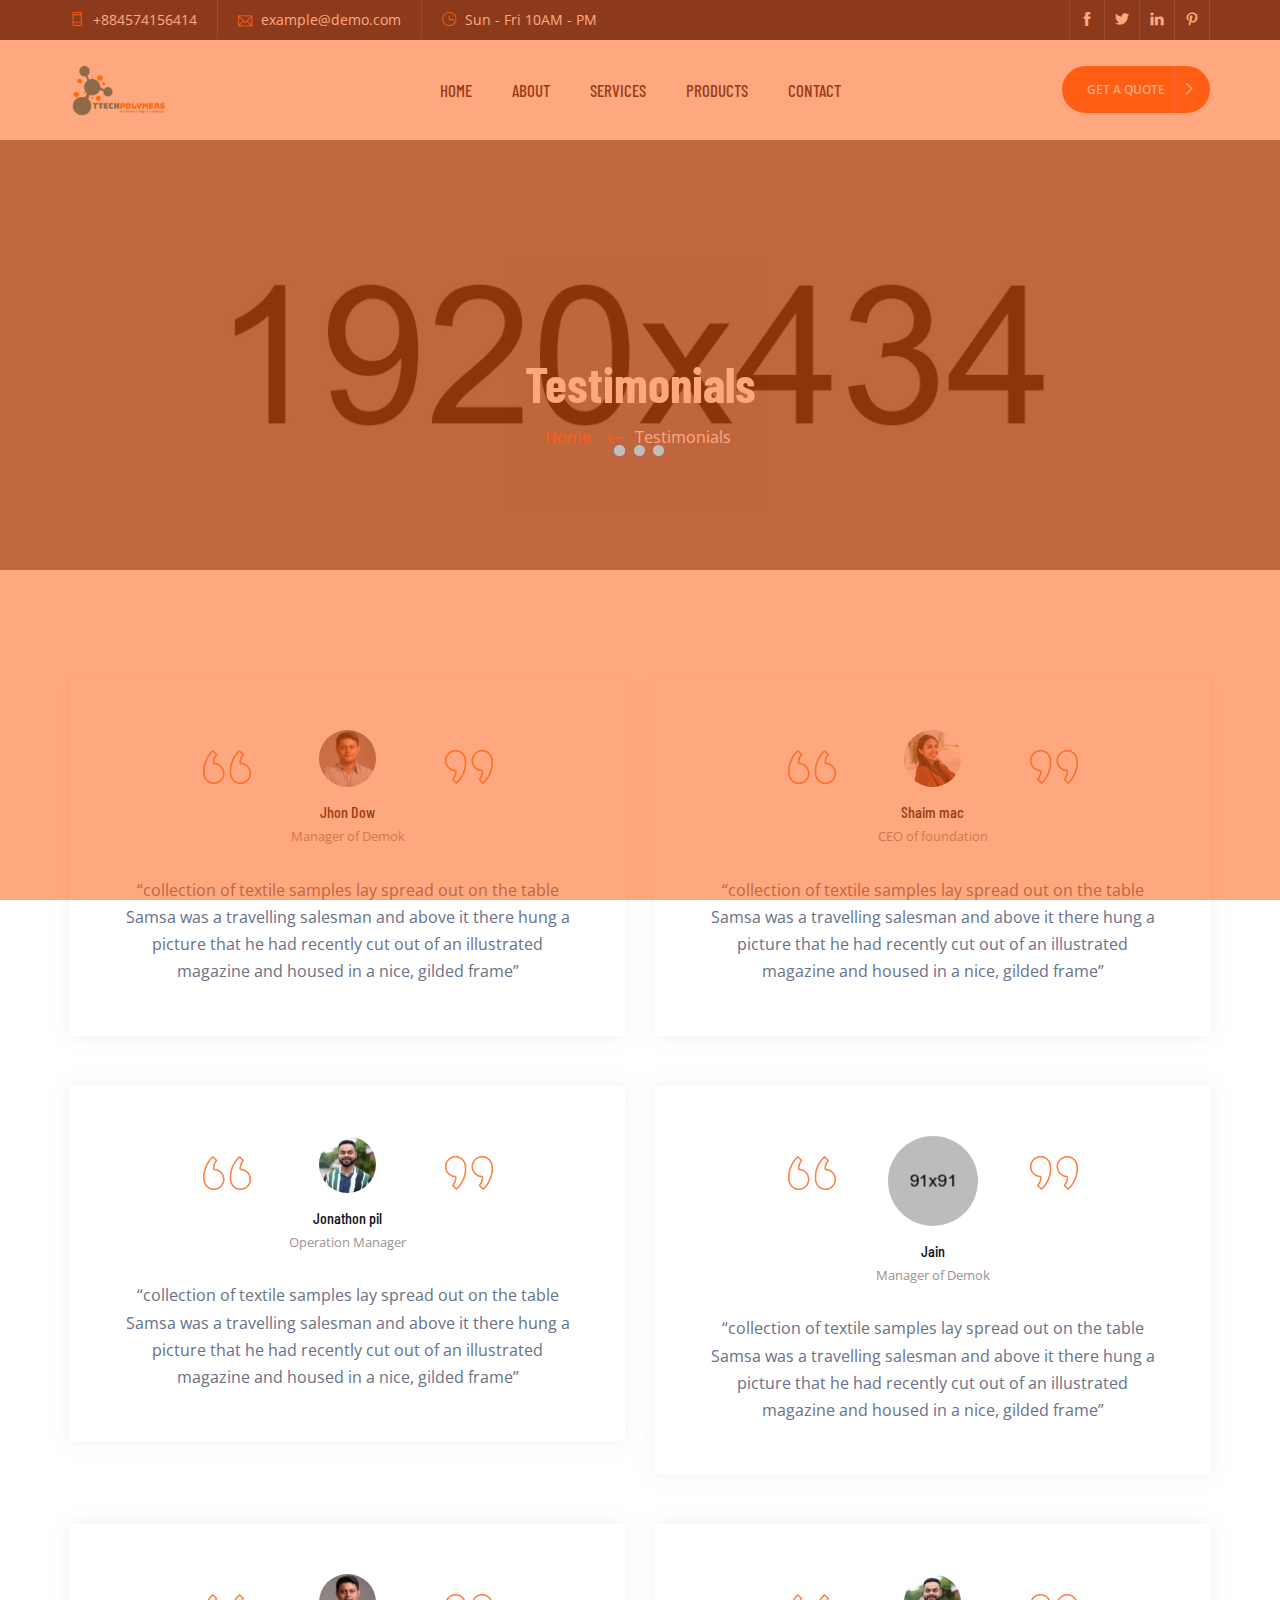
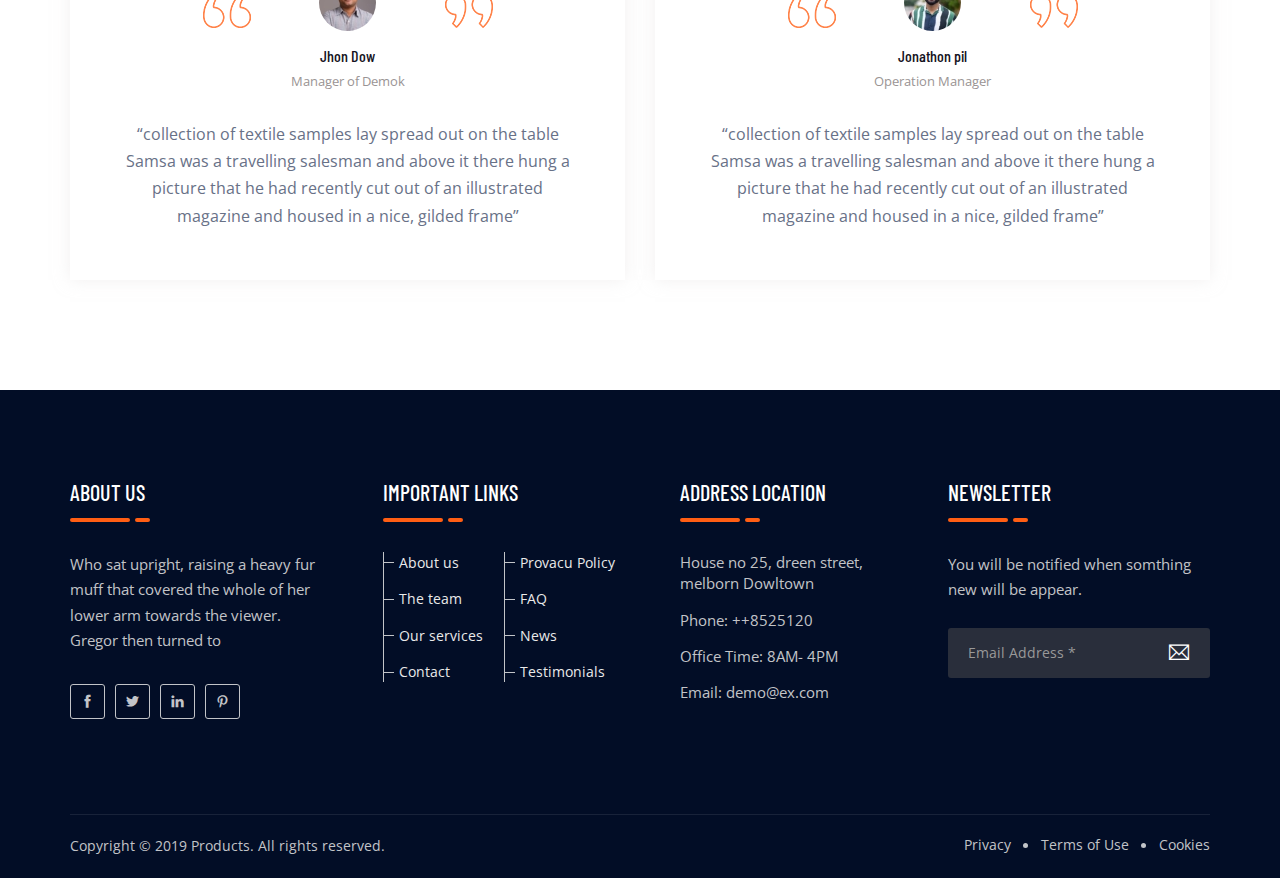
<file: testimonials.html>
<!DOCTYPE html>
<html lang="en">
  <head>
    <meta charset="utf-8" />
    <meta http-equiv="X-UA-Compatible" content="IE=edge" />
    <meta name="viewport" content="width=device-width, initial-scale=1" />
    <meta name="author" content="irstheme" />

    <title>TTechpolymers - Factory & Industrial</title>

    <link href="assets/css/themify-icons.css" rel="stylesheet" />
    <link href="assets/css/flaticon.css" rel="stylesheet" />
    <link href="assets/css/bootstrap.min.css" rel="stylesheet" />
    <link href="assets/css/animate.css" rel="stylesheet" />
    <link href="assets/css/owl.carousel.css" rel="stylesheet" />
    <link href="assets/css/owl.theme.css" rel="stylesheet" />
    <link href="assets/css/slick.css" rel="stylesheet" />
    <link href="assets/css/slick-theme.css" rel="stylesheet" />
    <link href="assets/css/swiper.min.css" rel="stylesheet" />
    <link href="assets/css/owl.transitions.css" rel="stylesheet" />
    <link href="assets/css/jquery.fancybox.css" rel="stylesheet" />
    <link href="assets/css/odometer-theme-default.css" rel="stylesheet" />
    <link href="assets/css/style.css" rel="stylesheet" />

    <!-- HTML5 shim and Respond.js for IE8 support of HTML5 elements and media queries -->
    <!--[if lt IE 9]>
      <script src="https://oss.maxcdn.com/html5shiv/3.7.3/html5shiv.min.js"></script>
      <script src="https://oss.maxcdn.com/respond/1.4.2/respond.min.js"></script>
    <![endif]-->
  </head>

  <body>
    <!-- start page-wrapper -->
    <div class="page-wrapper">
      <!-- start preloader -->
      <div class="preloader">
        <div class="lds-ellipsis">
          <div></div>
          <div></div>
          <div></div>
          <div></div>
        </div>
      </div>
      <!-- end preloader -->

      <!-- Start header -->
      <header id="header" class="site-header header-style-2">
        <div class="topbar">
          <div class="container">
            <div class="row">
              <div class="col col-md-9">
                <div class="contact-info">
                  <ul>
                    <li><i class="ti-mobile"></i> +884574156414</li>
                    <li><i class="ti-email"></i> example@demo.com</li>
                    <li><i class="ti-time"></i> Sun - Fri 10AM - PM</li>
                  </ul>
                </div>
              </div>
              <div class="col col-md-3">
                <div class="social">
                  <ul>
                    <li>
                      <a href="#"><i class="ti-facebook"></i></a>
                    </li>
                    <li>
                      <a href="#"><i class="ti-twitter-alt"></i></a>
                    </li>
                    <li>
                      <a href="#"><i class="ti-linkedin"></i></a>
                    </li>
                    <li>
                      <a href="#"><i class="ti-pinterest"></i></a>
                    </li>
                  </ul>
                </div>
              </div>
            </div>
          </div>
        </div>
        <!-- end topbar -->
        <nav class="navigation navbar navbar-default">
          <div class="container">
            <div class="navbar-header">
              <button type="button" class="open-btn">
                <span class="sr-only">Toggle navigation</span>
                <span class="icon-bar"></span>
                <span class="icon-bar"></span>
                <span class="icon-bar"></span>
              </button>
              <a class="navbar-brand" href="index.html"
                ><img src="assets/images/logo.png" alt
              /></a>
            </div>
            <div
              id="navbar"
              class="navbar-collapse collapse navbar-right navigation-holder"
            >
              <button class="close-navbar"><i class="ti-close"></i></button>
              <ul class="nav navbar-nav">
                <li><a href="index.html">Home</a></li>
                <li><a href="about.html">About</a></li>
                <li><a href="services.html">Services</a></li>
                <li><a href="products.html">Products</a></li>
                <li><a href="contact.html">Contact</a></li>
              </ul>
            </div>
            <!-- end of nav-collapse -->

            <div class="search-contact">
              <div class="contact-btn">
                <a href="#" class="theme-btn">Get a quote</a>
              </div>
            </div>
          </div>
          <!-- end of container -->
        </nav>
      </header>
      <!-- end of header -->

      <!-- start page-title -->
      <section class="page-title">
        <div class="container">
          <div class="row">
            <div class="col col-xs-12">
              <h2>Testimonials</h2>
              <ol class="breadcrumb">
                <li><a href="index.html">Home</a></li>
                <li>Testimonials</li>
              </ol>
            </div>
          </div>
          <!-- end row -->
        </div>
        <!-- end container -->
      </section>
      <!-- end page-title -->

      <!-- start testimonials-section-s3 -->
      <section class="testimonials-section-s3 section-padding">
        <div class="container">
          <div class="row">
            <div class="col col-xs-12">
              <div class="testimonial-grids clearfix">
                <div class="grid">
                  <div class="client-info">
                    <div class="client-pic">
                      <img src="assets/images/testimonials/img-1.jpg" alt />
                    </div>
                    <h4>Jhon Dow</h4>
                    <span>Manager of Demok</span>
                  </div>
                  <div class="client-quote">
                    <p>
                      “collection of textile samples lay spread out on the table
                      Samsa was a travelling salesman and above it there hung a
                      picture that he had recently cut out of an illustrated
                      magazine and housed in a nice, gilded frame”
                    </p>
                  </div>
                </div>
                <div class="grid">
                  <div class="client-info">
                    <div class="client-pic">
                      <img src="assets/images/testimonials/img-2.jpg" alt />
                    </div>
                    <h4>Shaim mac</h4>
                    <span>CEO of foundation</span>
                  </div>
                  <div class="client-quote">
                    <p>
                      “collection of textile samples lay spread out on the table
                      Samsa was a travelling salesman and above it there hung a
                      picture that he had recently cut out of an illustrated
                      magazine and housed in a nice, gilded frame”
                    </p>
                  </div>
                </div>
                <div class="grid">
                  <div class="client-info">
                    <div class="client-pic">
                      <img src="assets/images/testimonials/img-3.jpg" alt />
                    </div>
                    <h4>Jonathon pil</h4>
                    <span>Operation Manager</span>
                  </div>
                  <div class="client-quote">
                    <p>
                      “collection of textile samples lay spread out on the table
                      Samsa was a travelling salesman and above it there hung a
                      picture that he had recently cut out of an illustrated
                      magazine and housed in a nice, gilded frame”
                    </p>
                  </div>
                </div>
                <div class="grid">
                  <div class="client-info">
                    <div class="client-pic">
                      <img src="assets/images/testimonials/img-4.jpg" alt />
                    </div>
                    <h4>Jain</h4>
                    <span>Manager of Demok</span>
                  </div>
                  <div class="client-quote">
                    <p>
                      “collection of textile samples lay spread out on the table
                      Samsa was a travelling salesman and above it there hung a
                      picture that he had recently cut out of an illustrated
                      magazine and housed in a nice, gilded frame”
                    </p>
                  </div>
                </div>
                <div class="grid">
                  <div class="client-info">
                    <div class="client-pic">
                      <img src="assets/images/testimonials/img-1.jpg" alt />
                    </div>
                    <h4>Jhon Dow</h4>
                    <span>Manager of Demok</span>
                  </div>
                  <div class="client-quote">
                    <p>
                      “collection of textile samples lay spread out on the table
                      Samsa was a travelling salesman and above it there hung a
                      picture that he had recently cut out of an illustrated
                      magazine and housed in a nice, gilded frame”
                    </p>
                  </div>
                </div>
                <div class="grid">
                  <div class="client-info">
                    <div class="client-pic">
                      <img src="assets/images/testimonials/img-3.jpg" alt />
                    </div>
                    <h4>Jonathon pil</h4>
                    <span>Operation Manager</span>
                  </div>
                  <div class="client-quote">
                    <p>
                      “collection of textile samples lay spread out on the table
                      Samsa was a travelling salesman and above it there hung a
                      picture that he had recently cut out of an illustrated
                      magazine and housed in a nice, gilded frame”
                    </p>
                  </div>
                </div>
              </div>
            </div>
          </div>
        </div>
        <!-- end container -->
      </section>
      <!-- end testimonials-section-s3 -->

      <!-- start site-footer -->
      <footer class="site-footer">
        <div class="upper-footer">
          <div class="container">
            <div class="row">
              <div class="col col-lg-3 col-md-3 col-sm-6">
                <div class="widget about-widget">
                  <div class="logo widget-title">
                    <h3>About us</h3>
                  </div>
                  <p>
                    Who sat upright, raising a heavy fur muff that covered the
                    whole of her lower arm towards the viewer. Gregor then
                    turned to
                  </p>
                  <div class="social">
                    <ul>
                      <li>
                        <a href="#"><i class="ti-facebook"></i></a>
                      </li>
                      <li>
                        <a href="#"><i class="ti-twitter-alt"></i></a>
                      </li>
                      <li>
                        <a href="#"><i class="ti-linkedin"></i></a>
                      </li>
                      <li>
                        <a href="#"><i class="ti-pinterest"></i></a>
                      </li>
                    </ul>
                  </div>
                </div>
              </div>
              <div class="col col-lg-3 col-md-3 col-sm-6">
                <div class="widget link-widget">
                  <div class="widget-title">
                    <h3>Important Links</h3>
                  </div>
                  <ul>
                    <li><a href="#">About us</a></li>
                    <li><a href="#">The team</a></li>
                    <li><a href="#">Our services</a></li>
                    <li><a href="#">Contact</a></li>
                  </ul>
                  <ul>
                    <li><a href="#">Provacu Policy</a></li>
                    <li><a href="#">FAQ</a></li>
                    <li><a href="#">News</a></li>
                    <li><a href="#">Testimonials</a></li>
                  </ul>
                </div>
              </div>
              <div class="col col-lg-3 col-md-3 col-sm-6">
                <div class="widget contact-widget service-link-widget">
                  <div class="widget-title">
                    <h3>Address Location</h3>
                  </div>
                  <ul>
                    <li>House no 25, dreen street, melborn Dowltown</li>
                    <li>Phone: ++8525120</li>
                    <li>Office Time: 8AM- 4PM</li>
                    <li>Email: demo@ex.com</li>
                  </ul>
                </div>
              </div>
              <div class="col col-lg-3 col-md-3 col-sm-6">
                <div class="widget newsletter-widget">
                  <div class="widget-title">
                    <h3>Newsletter</h3>
                  </div>
                  <p>You will be notified when somthing new will be appear.</p>
                  <form>
                    <div class="input-1">
                      <input
                        type="email"
                        class="form-control"
                        placeholder="Email Address *"
                        required
                      />
                    </div>
                    <div class="submit clearfix">
                      <button type="submit"><i class="ti-email"></i></button>
                    </div>
                  </form>
                </div>
              </div>
            </div>
          </div>
          <!-- end container -->
        </div>
        <div class="lower-footer">
          <div class="container">
            <div class="row">
              <div class="separator"></div>
              <div class="col col-xs-12">
                <p class="copyright">
                  Copyright &copy; 2019 Products. All rights reserved.
                </p>
                <div class="short-links">
                  <ul>
                    <li><a href="#">Privacy</a></li>
                    <li><a href="#">Terms of Use</a></li>
                    <li><a href="#">Cookies</a></li>
                  </ul>
                </div>
              </div>
            </div>
          </div>
        </div>
      </footer>
      <!-- end site-footer -->
    </div>
    <!-- end of page-wrapper -->

    <!-- All JavaScript files
    ================================================== -->
    <script src="assets/js/jquery.min.js"></script>
    <script src="assets/js/bootstrap.min.js"></script>

    <!-- Plugins for this template -->
    <script src="assets/js/jquery-plugin-collection.js"></script>

    <!-- Custom script for this template -->
    <script src="assets/js/script.js"></script>
  </body>
</html>
</file>
<file: assets/css/themify-icons.css>
@font-face {
	font-family: 'themify';
	src:url('../fonts/themify.eot?-fvbane');
	src:url('../fonts/themify.eot?#iefix-fvbane') format('embedded-opentype'),
		url('../fonts/themify.woff?-fvbane') format('woff'),
		url('../fonts/themify.ttf?-fvbane') format('truetype'),
		url('../fonts/themify.svg?-fvbane#themify') format('svg');
	font-weight: normal;
	font-style: normal;
}

[class^="ti-"], [class*=" ti-"] {
	font-family: 'themify';
	speak: none;
	font-style: normal;
	font-weight: normal;
	font-variant: normal;
	text-transform: none;
	line-height: 1;

	/* Better Font Rendering =========== */
	-webkit-font-smoothing: antialiased;
	-moz-osx-font-smoothing: grayscale;
}

.ti-wand:before {
	content: "\e600";
}
.ti-volume:before {
	content: "\e601";
}
.ti-user:before {
	content: "\e602";
}
.ti-unlock:before {
	content: "\e603";
}
.ti-unlink:before {
	content: "\e604";
}
.ti-trash:before {
	content: "\e605";
}
.ti-thought:before {
	content: "\e606";
}
.ti-target:before {
	content: "\e607";
}
.ti-tag:before {
	content: "\e608";
}
.ti-tablet:before {
	content: "\e609";
}
.ti-star:before {
	content: "\e60a";
}
.ti-spray:before {
	content: "\e60b";
}
.ti-signal:before {
	content: "\e60c";
}
.ti-shopping-cart:before {
	content: "\e60d";
}
.ti-shopping-cart-full:before {
	content: "\e60e";
}
.ti-settings:before {
	content: "\e60f";
}
.ti-search:before {
	content: "\e610";
}
.ti-zoom-in:before {
	content: "\e611";
}
.ti-zoom-out:before {
	content: "\e612";
}
.ti-cut:before {
	content: "\e613";
}
.ti-ruler:before {
	content: "\e614";
}
.ti-ruler-pencil:before {
	content: "\e615";
}
.ti-ruler-alt:before {
	content: "\e616";
}
.ti-bookmark:before {
	content: "\e617";
}
.ti-bookmark-alt:before {
	content: "\e618";
}
.ti-reload:before {
	content: "\e619";
}
.ti-plus:before {
	content: "\e61a";
}
.ti-pin:before {
	content: "\e61b";
}
.ti-pencil:before {
	content: "\e61c";
}
.ti-pencil-alt:before {
	content: "\e61d";
}
.ti-paint-roller:before {
	content: "\e61e";
}
.ti-paint-bucket:before {
	content: "\e61f";
}
.ti-na:before {
	content: "\e620";
}
.ti-mobile:before {
	content: "\e621";
}
.ti-minus:before {
	content: "\e622";
}
.ti-medall:before {
	content: "\e623";
}
.ti-medall-alt:before {
	content: "\e624";
}
.ti-marker:before {
	content: "\e625";
}
.ti-marker-alt:before {
	content: "\e626";
}
.ti-arrow-up:before {
	content: "\e627";
}
.ti-arrow-right:before {
	content: "\e628";
}
.ti-arrow-left:before {
	content: "\e629";
}
.ti-arrow-down:before {
	content: "\e62a";
}
.ti-lock:before {
	content: "\e62b";
}
.ti-location-arrow:before {
	content: "\e62c";
}
.ti-link:before {
	content: "\e62d";
}
.ti-layout:before {
	content: "\e62e";
}
.ti-layers:before {
	content: "\e62f";
}
.ti-layers-alt:before {
	content: "\e630";
}
.ti-key:before {
	content: "\e631";
}
.ti-import:before {
	content: "\e632";
}
.ti-image:before {
	content: "\e633";
}
.ti-heart:before {
	content: "\e634";
}
.ti-heart-broken:before {
	content: "\e635";
}
.ti-hand-stop:before {
	content: "\e636";
}
.ti-hand-open:before {
	content: "\e637";
}
.ti-hand-drag:before {
	content: "\e638";
}
.ti-folder:before {
	content: "\e639";
}
.ti-flag:before {
	content: "\e63a";
}
.ti-flag-alt:before {
	content: "\e63b";
}
.ti-flag-alt-2:before {
	content: "\e63c";
}
.ti-eye:before {
	content: "\e63d";
}
.ti-export:before {
	content: "\e63e";
}
.ti-exchange-vertical:before {
	content: "\e63f";
}
.ti-desktop:before {
	content: "\e640";
}
.ti-cup:before {
	content: "\e641";
}
.ti-crown:before {
	content: "\e642";
}
.ti-comments:before {
	content: "\e643";
}
.ti-comment:before {
	content: "\e644";
}
.ti-comment-alt:before {
	content: "\e645";
}
.ti-close:before {
	content: "\e646";
}
.ti-clip:before {
	content: "\e647";
}
.ti-angle-up:before {
	content: "\e648";
}
.ti-angle-right:before {
	content: "\e649";
}
.ti-angle-left:before {
	content: "\e64a";
}
.ti-angle-down:before {
	content: "\e64b";
}
.ti-check:before {
	content: "\e64c";
}
.ti-check-box:before {
	content: "\e64d";
}
.ti-camera:before {
	content: "\e64e";
}
.ti-announcement:before {
	content: "\e64f";
}
.ti-brush:before {
	content: "\e650";
}
.ti-briefcase:before {
	content: "\e651";
}
.ti-bolt:before {
	content: "\e652";
}
.ti-bolt-alt:before {
	content: "\e653";
}
.ti-blackboard:before {
	content: "\e654";
}
.ti-bag:before {
	content: "\e655";
}
.ti-move:before {
	content: "\e656";
}
.ti-arrows-vertical:before {
	content: "\e657";
}
.ti-arrows-horizontal:before {
	content: "\e658";
}
.ti-fullscreen:before {
	content: "\e659";
}
.ti-arrow-top-right:before {
	content: "\e65a";
}
.ti-arrow-top-left:before {
	content: "\e65b";
}
.ti-arrow-circle-up:before {
	content: "\e65c";
}
.ti-arrow-circle-right:before {
	content: "\e65d";
}
.ti-arrow-circle-left:before {
	content: "\e65e";
}
.ti-arrow-circle-down:before {
	content: "\e65f";
}
.ti-angle-double-up:before {
	content: "\e660";
}
.ti-angle-double-right:before {
	content: "\e661";
}
.ti-angle-double-left:before {
	content: "\e662";
}
.ti-angle-double-down:before {
	content: "\e663";
}
.ti-zip:before {
	content: "\e664";
}
.ti-world:before {
	content: "\e665";
}
.ti-wheelchair:before {
	content: "\e666";
}
.ti-view-list:before {
	content: "\e667";
}
.ti-view-list-alt:before {
	content: "\e668";
}
.ti-view-grid:before {
	content: "\e669";
}
.ti-uppercase:before {
	content: "\e66a";
}
.ti-upload:before {
	content: "\e66b";
}
.ti-underline:before {
	content: "\e66c";
}
.ti-truck:before {
	content: "\e66d";
}
.ti-timer:before {
	content: "\e66e";
}
.ti-ticket:before {
	content: "\e66f";
}
.ti-thumb-up:before {
	content: "\e670";
}
.ti-thumb-down:before {
	content: "\e671";
}
.ti-text:before {
	content: "\e672";
}
.ti-stats-up:before {
	content: "\e673";
}
.ti-stats-down:before {
	content: "\e674";
}
.ti-split-v:before {
	content: "\e675";
}
.ti-split-h:before {
	content: "\e676";
}
.ti-smallcap:before {
	content: "\e677";
}
.ti-shine:before {
	content: "\e678";
}
.ti-shift-right:before {
	content: "\e679";
}
.ti-shift-left:before {
	content: "\e67a";
}
.ti-shield:before {
	content: "\e67b";
}
.ti-notepad:before {
	content: "\e67c";
}
.ti-server:before {
	content: "\e67d";
}
.ti-quote-right:before {
	content: "\e67e";
}
.ti-quote-left:before {
	content: "\e67f";
}
.ti-pulse:before {
	content: "\e680";
}
.ti-printer:before {
	content: "\e681";
}
.ti-power-off:before {
	content: "\e682";
}
.ti-plug:before {
	content: "\e683";
}
.ti-pie-chart:before {
	content: "\e684";
}
.ti-paragraph:before {
	content: "\e685";
}
.ti-panel:before {
	content: "\e686";
}
.ti-package:before {
	content: "\e687";
}
.ti-music:before {
	content: "\e688";
}
.ti-music-alt:before {
	content: "\e689";
}
.ti-mouse:before {
	content: "\e68a";
}
.ti-mouse-alt:before {
	content: "\e68b";
}
.ti-money:before {
	content: "\e68c";
}
.ti-microphone:before {
	content: "\e68d";
}
.ti-menu:before {
	content: "\e68e";
}
.ti-menu-alt:before {
	content: "\e68f";
}
.ti-map:before {
	content: "\e690";
}
.ti-map-alt:before {
	content: "\e691";
}
.ti-loop:before {
	content: "\e692";
}
.ti-location-pin:before {
	content: "\e693";
}
.ti-list:before {
	content: "\e694";
}
.ti-light-bulb:before {
	content: "\e695";
}
.ti-Italic:before {
	content: "\e696";
}
.ti-info:before {
	content: "\e697";
}
.ti-infinite:before {
	content: "\e698";
}
.ti-id-badge:before {
	content: "\e699";
}
.ti-hummer:before {
	content: "\e69a";
}
.ti-home:before {
	content: "\e69b";
}
.ti-help:before {
	content: "\e69c";
}
.ti-headphone:before {
	content: "\e69d";
}
.ti-harddrives:before {
	content: "\e69e";
}
.ti-harddrive:before {
	content: "\e69f";
}
.ti-gift:before {
	content: "\e6a0";
}
.ti-game:before {
	content: "\e6a1";
}
.ti-filter:before {
	content: "\e6a2";
}
.ti-files:before {
	content: "\e6a3";
}
.ti-file:before {
	content: "\e6a4";
}
.ti-eraser:before {
	content: "\e6a5";
}
.ti-envelope:before {
	content: "\e6a6";
}
.ti-download:before {
	content: "\e6a7";
}
.ti-direction:before {
	content: "\e6a8";
}
.ti-direction-alt:before {
	content: "\e6a9";
}
.ti-dashboard:before {
	content: "\e6aa";
}
.ti-control-stop:before {
	content: "\e6ab";
}
.ti-control-shuffle:before {
	content: "\e6ac";
}
.ti-control-play:before {
	content: "\e6ad";
}
.ti-control-pause:before {
	content: "\e6ae";
}
.ti-control-forward:before {
	content: "\e6af";
}
.ti-control-backward:before {
	content: "\e6b0";
}
.ti-cloud:before {
	content: "\e6b1";
}
.ti-cloud-up:before {
	content: "\e6b2";
}
.ti-cloud-down:before {
	content: "\e6b3";
}
.ti-clipboard:before {
	content: "\e6b4";
}
.ti-car:before {
	content: "\e6b5";
}
.ti-calendar:before {
	content: "\e6b6";
}
.ti-book:before {
	content: "\e6b7";
}
.ti-bell:before {
	content: "\e6b8";
}
.ti-basketball:before {
	content: "\e6b9";
}
.ti-bar-chart:before {
	content: "\e6ba";
}
.ti-bar-chart-alt:before {
	content: "\e6bb";
}
.ti-back-right:before {
	content: "\e6bc";
}
.ti-back-left:before {
	content: "\e6bd";
}
.ti-arrows-corner:before {
	content: "\e6be";
}
.ti-archive:before {
	content: "\e6bf";
}
.ti-anchor:before {
	content: "\e6c0";
}
.ti-align-right:before {
	content: "\e6c1";
}
.ti-align-left:before {
	content: "\e6c2";
}
.ti-align-justify:before {
	content: "\e6c3";
}
.ti-align-center:before {
	content: "\e6c4";
}
.ti-alert:before {
	content: "\e6c5";
}
.ti-alarm-clock:before {
	content: "\e6c6";
}
.ti-agenda:before {
	content: "\e6c7";
}
.ti-write:before {
	content: "\e6c8";
}
.ti-window:before {
	content: "\e6c9";
}
.ti-widgetized:before {
	content: "\e6ca";
}
.ti-widget:before {
	content: "\e6cb";
}
.ti-widget-alt:before {
	content: "\e6cc";
}
.ti-wallet:before {
	content: "\e6cd";
}
.ti-video-clapper:before {
	content: "\e6ce";
}
.ti-video-camera:before {
	content: "\e6cf";
}
.ti-vector:before {
	content: "\e6d0";
}
.ti-themify-logo:before {
	content: "\e6d1";
}
.ti-themify-favicon:before {
	content: "\e6d2";
}
.ti-themify-favicon-alt:before {
	content: "\e6d3";
}
.ti-support:before {
	content: "\e6d4";
}
.ti-stamp:before {
	content: "\e6d5";
}
.ti-split-v-alt:before {
	content: "\e6d6";
}
.ti-slice:before {
	content: "\e6d7";
}
.ti-shortcode:before {
	content: "\e6d8";
}
.ti-shift-right-alt:before {
	content: "\e6d9";
}
.ti-shift-left-alt:before {
	content: "\e6da";
}
.ti-ruler-alt-2:before {
	content: "\e6db";
}
.ti-receipt:before {
	content: "\e6dc";
}
.ti-pin2:before {
	content: "\e6dd";
}
.ti-pin-alt:before {
	content: "\e6de";
}
.ti-pencil-alt2:before {
	content: "\e6df";
}
.ti-palette:before {
	content: "\e6e0";
}
.ti-more:before {
	content: "\e6e1";
}
.ti-more-alt:before {
	content: "\e6e2";
}
.ti-microphone-alt:before {
	content: "\e6e3";
}
.ti-magnet:before {
	content: "\e6e4";
}
.ti-line-double:before {
	content: "\e6e5";
}
.ti-line-dotted:before {
	content: "\e6e6";
}
.ti-line-dashed:before {
	content: "\e6e7";
}
.ti-layout-width-full:before {
	content: "\e6e8";
}
.ti-layout-width-default:before {
	content: "\e6e9";
}
.ti-layout-width-default-alt:before {
	content: "\e6ea";
}
.ti-layout-tab:before {
	content: "\e6eb";
}
.ti-layout-tab-window:before {
	content: "\e6ec";
}
.ti-layout-tab-v:before {
	content: "\e6ed";
}
.ti-layout-tab-min:before {
	content: "\e6ee";
}
.ti-layout-slider:before {
	content: "\e6ef";
}
.ti-layout-slider-alt:before {
	content: "\e6f0";
}
.ti-layout-sidebar-right:before {
	content: "\e6f1";
}
.ti-layout-sidebar-none:before {
	content: "\e6f2";
}
.ti-layout-sidebar-left:before {
	content: "\e6f3";
}
.ti-layout-placeholder:before {
	content: "\e6f4";
}
.ti-layout-menu:before {
	content: "\e6f5";
}
.ti-layout-menu-v:before {
	content: "\e6f6";
}
.ti-layout-menu-separated:before {
	content: "\e6f7";
}
.ti-layout-menu-full:before {
	content: "\e6f8";
}
.ti-layout-media-right-alt:before {
	content: "\e6f9";
}
.ti-layout-media-right:before {
	content: "\e6fa";
}
.ti-layout-media-overlay:before {
	content: "\e6fb";
}
.ti-layout-media-overlay-alt:before {
	content: "\e6fc";
}
.ti-layout-media-overlay-alt-2:before {
	content: "\e6fd";
}
.ti-layout-media-left-alt:before {
	content: "\e6fe";
}
.ti-layout-media-left:before {
	content: "\e6ff";
}
.ti-layout-media-center-alt:before {
	content: "\e700";
}
.ti-layout-media-center:before {
	content: "\e701";
}
.ti-layout-list-thumb:before {
	content: "\e702";
}
.ti-layout-list-thumb-alt:before {
	content: "\e703";
}
.ti-layout-list-post:before {
	content: "\e704";
}
.ti-layout-list-large-image:before {
	content: "\e705";
}
.ti-layout-line-solid:before {
	content: "\e706";
}
.ti-layout-grid4:before {
	content: "\e707";
}
.ti-layout-grid3:before {
	content: "\e708";
}
.ti-layout-grid2:before {
	content: "\e709";
}
.ti-layout-grid2-thumb:before {
	content: "\e70a";
}
.ti-layout-cta-right:before {
	content: "\e70b";
}
.ti-layout-cta-left:before {
	content: "\e70c";
}
.ti-layout-cta-center:before {
	content: "\e70d";
}
.ti-layout-cta-btn-right:before {
	content: "\e70e";
}
.ti-layout-cta-btn-left:before {
	content: "\e70f";
}
.ti-layout-column4:before {
	content: "\e710";
}
.ti-layout-column3:before {
	content: "\e711";
}
.ti-layout-column2:before {
	content: "\e712";
}
.ti-layout-accordion-separated:before {
	content: "\e713";
}
.ti-layout-accordion-merged:before {
	content: "\e714";
}
.ti-layout-accordion-list:before {
	content: "\e715";
}
.ti-ink-pen:before {
	content: "\e716";
}
.ti-info-alt:before {
	content: "\e717";
}
.ti-help-alt:before {
	content: "\e718";
}
.ti-headphone-alt:before {
	content: "\e719";
}
.ti-hand-point-up:before {
	content: "\e71a";
}
.ti-hand-point-right:before {
	content: "\e71b";
}
.ti-hand-point-left:before {
	content: "\e71c";
}
.ti-hand-point-down:before {
	content: "\e71d";
}
.ti-gallery:before {
	content: "\e71e";
}
.ti-face-smile:before {
	content: "\e71f";
}
.ti-face-sad:before {
	content: "\e720";
}
.ti-credit-card:before {
	content: "\e721";
}
.ti-control-skip-forward:before {
	content: "\e722";
}
.ti-control-skip-backward:before {
	content: "\e723";
}
.ti-control-record:before {
	content: "\e724";
}
.ti-control-eject:before {
	content: "\e725";
}
.ti-comments-smiley:before {
	content: "\e726";
}
.ti-brush-alt:before {
	content: "\e727";
}
.ti-youtube:before {
	content: "\e728";
}
.ti-vimeo:before {
	content: "\e729";
}
.ti-twitter:before {
	content: "\e72a";
}
.ti-time:before {
	content: "\e72b";
}
.ti-tumblr:before {
	content: "\e72c";
}
.ti-skype:before {
	content: "\e72d";
}
.ti-share:before {
	content: "\e72e";
}
.ti-share-alt:before {
	content: "\e72f";
}
.ti-rocket:before {
	content: "\e730";
}
.ti-pinterest:before {
	content: "\e731";
}
.ti-new-window:before {
	content: "\e732";
}
.ti-microsoft:before {
	content: "\e733";
}
.ti-list-ol:before {
	content: "\e734";
}
.ti-linkedin:before {
	content: "\e735";
}
.ti-layout-sidebar-2:before {
	content: "\e736";
}
.ti-layout-grid4-alt:before {
	content: "\e737";
}
.ti-layout-grid3-alt:before {
	content: "\e738";
}
.ti-layout-grid2-alt:before {
	content: "\e739";
}
.ti-layout-column4-alt:before {
	content: "\e73a";
}
.ti-layout-column3-alt:before {
	content: "\e73b";
}
.ti-layout-column2-alt:before {
	content: "\e73c";
}
.ti-instagram:before {
	content: "\e73d";
}
.ti-google:before {
	content: "\e73e";
}
.ti-github:before {
	content: "\e73f";
}
.ti-flickr:before {
	content: "\e740";
}
.ti-facebook:before {
	content: "\e741";
}
.ti-dropbox:before {
	content: "\e742";
}
.ti-dribbble:before {
	content: "\e743";
}
.ti-apple:before {
	content: "\e744";
}
.ti-android:before {
	content: "\e745";
}
.ti-save:before {
	content: "\e746";
}
.ti-save-alt:before {
	content: "\e747";
}
.ti-yahoo:before {
	content: "\e748";
}
.ti-wordpress:before {
	content: "\e749";
}
.ti-vimeo-alt:before {
	content: "\e74a";
}
.ti-twitter-alt:before {
	content: "\e74b";
}
.ti-tumblr-alt:before {
	content: "\e74c";
}
.ti-trello:before {
	content: "\e74d";
}
.ti-stack-overflow:before {
	content: "\e74e";
}
.ti-soundcloud:before {
	content: "\e74f";
}
.ti-sharethis:before {
	content: "\e750";
}
.ti-sharethis-alt:before {
	content: "\e751";
}
.ti-reddit:before {
	content: "\e752";
}
.ti-pinterest-alt:before {
	content: "\e753";
}
.ti-microsoft-alt:before {
	content: "\e754";
}
.ti-linux:before {
	content: "\e755";
}
.ti-jsfiddle:before {
	content: "\e756";
}
.ti-joomla:before {
	content: "\e757";
}
.ti-html5:before {
	content: "\e758";
}
.ti-flickr-alt:before {
	content: "\e759";
}
.ti-email:before {
	content: "\e75a";
}
.ti-drupal:before {
	content: "\e75b";
}
.ti-dropbox-alt:before {
	content: "\e75c";
}
.ti-css3:before {
	content: "\e75d";
}
.ti-rss:before {
	content: "\e75e";
}
.ti-rss-alt:before {
	content: "\e75f";
}
</file>
<file: assets/css/flaticon.css>
/*
  	Flaticon icon font: Flaticon
  	Creation date: 30/06/2019 06:11
  	*/

@font-face {
  font-family: "Flaticon";
  src: url("../fonts/Flaticon.eot");
  src: url("../fonts/Flaticon.eot?#iefix") format("embedded-opentype"),
       url("../fonts/Flaticon.woff2") format("woff2"),
       url("../fonts/Flaticon.woff") format("woff"),
       url("../fonts/Flaticon.ttf") format("truetype"),
       url("../fonts/Flaticon.svg#Flaticon") format("svg");
  font-weight: normal;
  font-style: normal;
}

@media screen and (-webkit-min-device-pixel-ratio:0) {
  @font-face {
    font-family: "Flaticon";
    src: url("../fonts/Flaticon.svg#Flaticon") format("svg");
  }
}

[class^="flaticon-"]:before, [class*=" flaticon-"]:before,
[class^="flaticon-"]:after, [class*=" flaticon-"]:after {   
  font-family: Flaticon;
        font-size: 20px;
font-style: normal;
margin-left: 20px;
}

.flaticon-play-button:before { content: "\f100"; }
.flaticon-play-button-1:before { content: "\f101"; }
.flaticon-play-button-2:before { content: "\f102"; }
.flaticon-back:before { content: "\f103"; }
.flaticon-next:before { content: "\f104"; }
.flaticon-right-quote:before { content: "\f105"; }
.flaticon-left-quote:before { content: "\f106"; }
.flaticon-solar-energy:before { content: "\f107"; }
.flaticon-plug:before { content: "\f108"; }
.flaticon-piston:before { content: "\f109"; }
.flaticon-transmission:before { content: "\f10a"; }
.flaticon-oil-barrel:before { content: "\f10b"; }
.flaticon-oil:before { content: "\f10c"; }
.flaticon-oil-1:before { content: "\f10d"; }
.flaticon-truck:before { content: "\f10e"; }
.flaticon-order:before { content: "\f10f"; }
.flaticon-gears:before { content: "\f110"; }
.flaticon-factory:before { content: "\f111"; }
.flaticon-diamond:before { content: "\f112"; }
.flaticon-happiness:before { content: "\f113"; }
.flaticon-happy:before { content: "\f114"; }
.flaticon-idea:before { content: "\f115"; }
.flaticon-start:before { content: "\f116"; }
.flaticon-medal:before { content: "\f117"; }
</file>
<file: assets/css/style.css>
/*------------------------------------------------------------------
[Master Stylesheet]
Theme Name:     Nictorys - Factory & Industrial HTML Template
Version:        1.0.0
-------------------------------------------------------------------*/
/*--------------------------------------------------------------
>>> TABLE OF CONTENTS:
----------------------------------------------------------------
#0.1	Theme Reset Style
#0.2	Global Elements
#0.3	header
#0.4	hero-slider
#0.5	footer
#0.7	features-section
#0.8	about-us-section
#0.9	services-section
#1.0	contact-section
#1.1	cta-section
#1.2	latest-projects-section
#1.3	why-choose-us-section
#1.4	team-section
#1.5	partners-section
#1.6	testimonials-section
#1.7	blog-section
#1.8	contact-map-section


----------------------------------------------------------------
	#home style 2
----------------------------------------------------------------
#2.1	features-section-s2
#2.2	about-us-section-s2
#2.3	services-section-s2
#2.4	cta-section-s2
#2.5	latest-projects-section-s2
#2.6	testimonials-section-s2


----------------------------------------------------------------
	#home style 3
----------------------------------------------------------------
#3.1	about-us-section-s3
#3.2	services-section-s3


----------------------------------------------------------------
	#about
----------------------------------------------------------------
#4.1	fun-fact-section


----------------------------------------------------------------
	#contact page
----------------------------------------------------------------
#5.1	contact-pg-section


----------------------------------------------------------------
	#blog page
----------------------------------------------------------------
#6.1	blog-pg-section


----------------------------------------------------------------
	#blog single page
----------------------------------------------------------------
#7.1	blog-single-section


----------------------------------------------------------------
	#portfolio single page
----------------------------------------------------------------
#8.1	portfolio-sigle-section


----------------------------------------------------------------
	#service single page
----------------------------------------------------------------
#9.1	service-single-section




----------------------------------------------------------------*/
/*---------------------------
	Fonts
----------------------------*/
@import url('https://fonts.googleapis.com/css?family=Barlow+Condensed:400,500,700|Open+Sans:400,400i,600&display=swap');
/*--------------------------------------------------------------
#0.1    Theme Reset Style
--------------------------------------------------------------*/
html {
  font-size: 15px;
}

body {
  font-family: 'Open Sans', sans-serif;
  background-color: #fff;
  font-size: 15px;
  font-size: 1rem;
  color: #687187;
  -webkit-font-smoothing: antialiased;
  overflow-x: hidden;
}

@media (max-width: 767px) {
  body {
    font-size: 14px;
  }
}

p {
  color: #687187;
  line-height: 1.7em;
}

h1,
h2,
h3,
h4,
h5,
h6 {
  font-family: 'Barlow Condensed', sans-serif;
  color: #151222;
  font-weight: bold;
}

ul {
  padding-left: 0;
  margin: 0;
}

a {
  text-decoration: none;
  -webkit-transition: all 0.2s;
  -moz-transition: all 0.2s;
  -o-transition: all 0.2s;
  -ms-transition: all 0.2s;
  transition: all 0.2s;
}

a:hover {
  text-decoration: none;
}

/*--------------------------------------------------------------
#0.2    Global Elements
--------------------------------------------------------------*/
.page-wrapper {
  position: relative;
  overflow: hidden;
}

.wow {
  visibility: hidden;
}

.fi:before {
  margin: 0;
}

.section-padding {
  padding: 110px 0;
}

@media (max-width: 991px) {
  .section-padding {
    padding: 90px 0;
  }
}

@media (max-width: 767px) {
  .section-padding {
    padding: 80px 0;
  }
}

.p-t-0 {
  padding-top: 0;
}

.p-b-0 {
  padding-bottom: 0;
}

.p-t-80 {
  padding-top: 80px;
}

@media (max-width: 991px) {
  .p-t-80 {
    padding-top: 65px;
  }
}

@media (max-width: 767px) {
  .p-t-80 {
    padding-top: 0;
  }
}

img {
  max-width: 100%;
}

/*** contact form error handling ***/
.contact-validation-active .error-handling-messages {
  width: 100% !important;
  margin-top: 15px !important;
}

.contact-validation-active label.error {
  color: red;
  font-size: 0.93333rem;
  font-weight: normal;
  margin: 5px 0 0 0;
  text-align: left;
  display: block;
}

.contact-validation-active #loader {
  display: none;
  margin-top: 10px;
}

.contact-validation-active #loader i {
  font-size: 30px;
  font-size: 2rem;
  color: #ff5e14;
  display: inline-block;
  -webkit-animation: rotating linear 2s infinite;
  animation: rotating linear 2s infinite;
}

.contact-validation-active #success,
.contact-validation-active #error {
  width: 100%;
  color: #fff;
  padding: 5px 10px;
  font-size: 16px;
  text-align: center;
  display: none;
}

@media (max-width: 767px) {
  .contact-validation-active #success,
  .contact-validation-active #error {
    font-size: 15px;
  }
}

.contact-validation-active #success {
  background-color: #009a00;
  border-left: 5px solid green;
  margin-bottom: 5px;
}

.contact-validation-active #error {
  background-color: #ff1a1a;
  border-left: 5px solid red;
}

@-webkit-keyframes rotating {
  from {
    -webkit-transform: rotate(0deg);
    transform: rotate(0deg);
  }
  to {
    -webkit-transform: rotate(360deg);
    transform: rotate(360deg);
  }
}

@keyframes rotating {
  from {
    -webkit-transform: rotate(0deg);
    transform: rotate(0deg);
  }
  to {
    -webkit-transform: rotate(360deg);
    transform: rotate(360deg);
  }
}

.rotating {
  -webkit-animation: rotating 5s alternate infinite;
  animation: rotating 5s alternate infinite;
}

/** for popup image ***/
.mfp-wrap {
  background-color: rgba(0, 0, 0, 0.9);
  z-index: 99999;
}

.mfp-with-zoom .mfp-container,
.mfp-with-zoom.mfp-bg {
  opacity: 0;
  -webkit-backface-visibility: hidden;
  -webkit-transition: all 0.3s ease-out;
  -moz-transition: all 0.3s ease-out;
  -o-transition: all 0.3s ease-out;
  transition: all 0.3s ease-out;
}

.mfp-with-zoom.mfp-ready .mfp-container {
  opacity: 1;
}

.mfp-with-zoom.mfp-ready.mfp-bg {
  opacity: 0.8;
}

.mfp-with-zoom.mfp-removing .mfp-container,
.mfp-with-zoom.mfp-removing.mfp-bg {
  opacity: 0;
}

/*** for fancybox video ***/
.fancybox-overlay {
  background: rgba(0, 0, 0, 0.9);
  z-index: 9999 !important;
}

.fancybox-wrap {
  z-index: 99999 !important;
}

.section-title,
.section-title-s2,
.section-title-s3,
.section-title-s4 {
  margin-bottom: 40px;
}

.section-title > span,
.section-title-s2 > span,
.section-title-s3 > span,
.section-title-s4 > span {
  font-family: 'Barlow Condensed', sans-serif;
  font-size: 15px;
  font-size: 1rem;
  font-weight: 500;
  color: #ff5e14;
  text-transform: uppercase;
  letter-spacing: 2px;
  display: block;
  margin-top: -0.3em;
}

@media (max-width: 767px) {
  .section-title,
  .section-title-s2,
  .section-title-s3,
  .section-title-s4 {
    margin-bottom: 40px;
  }
}

.section-title h2,
.section-title-s2 h2,
.section-title-s3 h2,
.section-title-s4 h2 {
  font-size: 46px;
  font-size: 3.06667rem;
  font-weight: bold;
  margin: 0.2em 0 0;
  padding-bottom: 0.5em;
  position: relative;
}

@media (max-width: 991px) {
  .section-title h2,
  .section-title-s2 h2,
  .section-title-s3 h2,
  .section-title-s4 h2 {
    font-size: 35px;
    font-size: 2.33333rem;
  }
}

@media (max-width: 767px) {
  .section-title h2,
  .section-title-s2 h2,
  .section-title-s3 h2,
  .section-title-s4 h2 {
    font-size: 30px;
    font-size: 2rem;
  }
}

.section-title h2:before,
.section-title-s2 h2:before,
.section-title-s3 h2:before,
.section-title-s4 h2:before {
  content: '';
  background: #ff5e14;
  width: 60px;
  height: 4px;
  border-radius: 5px;
  position: absolute;
  left: 0;
  bottom: 0;
}

.section-title h2:after,
.section-title-s2 h2:after,
.section-title-s3 h2:after,
.section-title-s4 h2:after {
  content: '';
  background: #ff5e14;
  width: 15px;
  height: 4px;
  border-radius: 5px;
  position: absolute;
  left: 65px;
  bottom: 0;
}

.section-title h2 span,
.section-title-s2 h2 span,
.section-title-s3 h2 span,
.section-title-s4 h2 span {
  font-weight: 300;
  display: block;
}

.section-title-s2,
.section-title-s3,
.section-title-s4 {
  text-align: center;
}

.section-title-s2 h2,
.section-title-s3 h2,
.section-title-s4 h2 {
  color: #fff;
}

.section-title-s2 h2:before,
.section-title-s3 h2:before,
.section-title-s4 h2:before {
  left: calc(50% - 30px);
}

.section-title-s2 h2:after,
.section-title-s3 h2:after,
.section-title-s4 h2:after {
  left: calc(50% + 33px);
}

.section-title-s3 h2 {
  color: #151222;
}

.section-title-s4 h2 {
  color: #151222;
}

.theme-btn,
.theme-btn-s2,
.submit-btn {
  background-color: #ff5e14;
  font-size: 12px;
  font-size: 0.8rem;
  font-weight: 600;
  color: #fff;
  display: inline-block;
  padding: 15px 45px 15px 25px;
  border: 0;
  -webkit-border-radius: 60px;
  -moz-border-radius: 60px;
  -o-border-radius: 60px;
  -ms-border-radius: 60px;
  border-radius: 60px;
  text-transform: uppercase;
  position: relative;
}

.theme-btn:before,
.theme-btn-s2:before,
.submit-btn:before {
  font-family: 'themify';
  content: '\e649';
  font-size: 12px;
  font-size: 0.8rem;
  position: absolute;
  right: 15px;
  top: 50%;
  -webkit-transform: translateY(-50%);
  -moz-transform: translateY(-50%);
  -o-transform: translateY(-50%);
  -ms-transform: translateY(-50%);
  transform: translateY(-50%);
}

@media (max-width: 991px) {
  .theme-btn:before,
  .theme-btn-s2:before,
  .submit-btn:before {
    display: none;
  }
}

.theme-btn:after,
.theme-btn-s2:after,
.submit-btn:after {
  content: '';
  background: #ff7070;
  width: 1px;
  height: 100%;
  position: absolute;
  right: 35px;
  top: 0;
  -webkit-transition: all 0.3s;
  -moz-transition: all 0.3s;
  -o-transition: all 0.3s;
  -ms-transition: all 0.3s;
  transition: all 0.3s;
}

@media (max-width: 991px) {
  .theme-btn:after,
  .theme-btn-s2:after,
  .submit-btn:after {
    display: none;
  }
}

.theme-btn:hover,
.theme-btn-s2:hover,
.submit-btn:hover,
.theme-btn:focus,
.theme-btn-s2:focus,
.submit-btn:focus,
.theme-btn:active,
.theme-btn-s2:active,
.submit-btn:active {
  background-color: #fa4f00;
  color: #fff;
}

@media (max-width: 991px) {
  .theme-btn,
  .theme-btn-s2,
  .submit-btn {
    font-size: 14px;
    font-size: 0.93333rem;
    padding: 12px 20px;
  }
}

@media (max-width: 767px) {
  .theme-btn,
  .theme-btn-s2,
  .submit-btn {
    padding: 12px 15px;
    font-size: 13px;
  }
}

.theme-btn-s2 {
  background-color: #fff;
  color: #151222;
}

.theme-btn-s2:after {
  background: #f3eded;
}

.theme-btn-s2:hover:after {
  background: #ff7070;
}

.submit-btn {
  width: 100%;
}

.form input,
.form textarea,
.form select {
  border-color: #bfbfbf;
  border-radius: 0;
  outline: 0;
  -webkit-box-shadow: none;
  box-shadow: none;
  color: #595959;
}

.form input:focus,
.form textarea:focus,
.form select:focus {
  border-color: #ff5e14;
  -webkit-box-shadow: 0 0 5px 0 #ff8147;
  -moz-box-shadow: 0 0 5px 0 #ff8147;
  -o-box-shadow: 0 0 5px 0 #ff8147;
  -ms-box-shadow: 0 0 5px 0 #ff8147;
  box-shadow: 0 0 5px 0 #ff8147;
}

.form ::-webkit-input-placeholder {
  font-style: 14px;
  font-style: italic;
  color: #595959;
}

.form :-moz-placeholder {
  font-style: 14px;
  font-style: italic;
  color: #595959;
}

.form ::-moz-placeholder {
  font-style: 14px;
  font-style: italic;
  color: #595959;
}

.form :-ms-input-placeholder {
  font-style: 14px;
  font-style: italic;
  color: #595959;
}

.form select {
  font-style: italic;
  background: url(../images/select-icon.png) no-repeat right center;
  display: inline-block;
  -webkit-appearance: none;
  -moz-appearance: none;
  -ms-appearance: none;
  appearance: none;
  cursor: pointer;
}

.form select::-ms-expand {
  /* for IE 11 */
  display: none;
}

/******************************
	#page title
******************************/
.page-title {
  background: url('../images/page-title.jpg') center center/cover no-repeat
    local;
  width: 100%;
  height: 430px;
  position: relative;
  text-align: center;
}

@media (max-width: 991px) {
  .page-title {
    height: 300px;
  }
}

.page-title:before {
  content: '';
  background-color: rgba(0, 0, 0, 0.4);
  width: 100%;
  height: 100%;
  position: absolute;
  left: 0;
  top: 0;
}

.page-title .container {
  height: 100%;
  display: table;
}

@media screen and (min-width: 992px) {
  .page-title .container {
    padding-top: 100px;
  }
}

.page-title .container > .row {
  vertical-align: middle;
  display: table-cell;
}

.page-title h2 {
  font-size: 50px;
  font-size: 3.33333rem;
  color: #fff;
  margin: -0.1em 0 0.3em;
  text-transform: capitalize;
}

@media (max-width: 991px) {
  .page-title h2 {
    font-size: 45px;
    font-size: 3rem;
  }
}

@media (max-width: 767px) {
  .page-title h2 {
    font-size: 40px;
    font-size: 2.66667rem;
  }
}

.page-title .breadcrumb {
  background-color: transparent;
  padding: 0;
  margin-bottom: 0;
}

@media (max-width: 767px) {
  .page-title .breadcrumb {
    text-align: center;
  }
}

.page-title .breadcrumb li {
  font-size: 16px;
  font-size: 1.06667rem;
  color: #fff;
  margin-right: 5px;
  position: relative;
}

@media (max-width: 767px) {
  .page-title .breadcrumb li {
    font-size: 14px;
    font-size: 0.93333rem;
  }
}

.page-title .breadcrumb li a {
  color: #ff5e14;
}

.page-title .breadcrumb li a:hover {
  color: #fa4f00;
}

.page-title .breadcrumb > li + li {
  margin-left: 20px;
  padding-left: 15px;
}

.page-title .breadcrumb > li + li:before {
  font-family: Flaticon;
  content: '\f103';
  padding: 0;
  position: absolute;
  left: -14px;
  top: 1px;
  color: #ff5e14;
}

.preloader {
  background-color: #ff5e14;
  width: 100%;
  height: 100%;
  position: fixed;
  z-index: 1000;
}

.preloader .lds-ellipsis {
  width: 64px;
  height: 64px;
  position: absolute;
  left: calc(50% - 32px);
  top: calc(50% - 32px);
}

.preloader .lds-ellipsis div {
  position: absolute;
  top: 27px;
  width: 11px;
  height: 11px;
  border-radius: 50%;
  background: #fff;
  -webkit-animation-timing-function: cubic-bezier(0, 1, 1, 0);
  animation-timing-function: cubic-bezier(0, 1, 1, 0);
}

.preloader .lds-ellipsis div:nth-child(1) {
  left: 6px;
  -webkit-animation: lds-ellipsis1 0.6s infinite;
  animation: lds-ellipsis1 0.6s infinite;
}

.preloader .lds-ellipsis div:nth-child(2) {
  left: 6px;
  -webkit-animation: lds-ellipsis2 0.6s infinite;
  animation: lds-ellipsis2 0.6s infinite;
}

.preloader .lds-ellipsis div:nth-child(3) {
  left: 26px;
  -webkit-animation: lds-ellipsis2 0.6s infinite;
  animation: lds-ellipsis2 0.6s infinite;
}

.preloader .lds-ellipsis div:nth-child(4) {
  left: 45px;
  -webkit-animation: lds-ellipsis3 0.6s infinite;
  animation: lds-ellipsis3 0.6s infinite;
}

@-webkit-keyframes lds-ellipsis1 {
  0% {
    -webkit-transform: scale(0);
    transform: scale(0);
  }
  100% {
    -webkit-transform: scale(1);
    transform: scale(1);
  }
}

@keyframes lds-ellipsis1 {
  0% {
    -webkit-transform: scale(0);
    transform: scale(0);
  }
  100% {
    -webkit-transform: scale(1);
    transform: scale(1);
  }
}

@-webkit-keyframes lds-ellipsis3 {
  0% {
    -webkit-transform: scale(1);
    transform: scale(1);
  }
  100% {
    -webkit-transform: scale(0);
    transform: scale(0);
  }
}

@keyframes lds-ellipsis3 {
  0% {
    -webkit-transform: scale(1);
    transform: scale(1);
  }
  100% {
    -webkit-transform: scale(0);
    transform: scale(0);
  }
}

@-webkit-keyframes lds-ellipsis2 {
  0% {
    -webkit-transform: translate(0, 0);
    transform: translate(0, 0);
  }
  100% {
    -webkit-transform: translate(19px, 0);
    transform: translate(19px, 0);
  }
}

@keyframes lds-ellipsis2 {
  0% {
    -webkit-transform: translate(0, 0);
    transform: translate(0, 0);
  }
  100% {
    -webkit-transform: translate(19px, 0);
    transform: translate(19px, 0);
  }
}

.theme-accordion-s1,
.theme-accordion-s2 {
  margin-bottom: 0;
}

.theme-accordion-s1 .panel-default,
.theme-accordion-s2 .panel-default {
  background: transparent;
  border: 0;
  border-radius: 0;
  -webkit-box-shadow: none;
  box-shadow: none;
}

.theme-accordion-s1 .panel-heading,
.theme-accordion-s2 .panel-heading {
  background-color: transparent;
  padding: 0;
  border-radius: 0;
}

.theme-accordion-s1 .panel,
.theme-accordion-s2 .panel {
  border: 1px solid #e6e8e8;
  padding: 25px;
}

.theme-accordion-s1 .panel + .panel,
.theme-accordion-s2 .panel + .panel {
  margin-top: 15px;
}

.theme-accordion-s1 .panel-heading a.collapsed:before,
.theme-accordion-s2 .panel-heading a.collapsed:before {
  content: '\e61a';
}

.theme-accordion-s1 .panel-heading a,
.theme-accordion-s2 .panel-heading a {
  font-family: 'Barlow Condensed', sans-serif;
  font-size: 18px;
  font-size: 1.2rem;
  font-weight: 500;
  color: #ff5e14;
  display: block;
  padding: 0 0 0 45px;
  position: relative;
}

@media (max-width: 991px) {
  .theme-accordion-s1 .panel-heading a,
  .theme-accordion-s2 .panel-heading a {
    font-size: 16px;
    font-size: 1.06667rem;
    padding: 5px 25px 5px 45px;
  }
}

@media (max-width: 767px) {
  .theme-accordion-s1 .panel-heading a,
  .theme-accordion-s2 .panel-heading a {
    padding: 5px 25px 5px 45px;
  }
}

.theme-accordion-s1 .panel-heading a:before,
.theme-accordion-s2 .panel-heading a:before {
  font-family: 'themify';
  content: '\e622';
  width: 35px;
  height: 35px;
  line-height: 35px;
  text-align: center;
  color: #ff5e14;
  font-size: 15px;
  font-size: 1rem;
  border: 1px solid #ff5e14;
  border-radius: 50%;
  position: absolute;
  left: 0;
  top: -4px;
}

@media (max-width: 991px) {
  .theme-accordion-s1 .panel-heading a:before,
  .theme-accordion-s2 .panel-heading a:before {
    font-size: 18px;
    font-size: 1.2rem;
    left: 0;
  }
}

.theme-accordion-s1 .panel-heading a:focus,
.theme-accordion-s2 .panel-heading a:focus {
  text-decoration: none;
}

.theme-accordion-s1 .panel-heading .collapsed,
.theme-accordion-s2 .panel-heading .collapsed {
  background-color: transparent;
  color: #151222;
}

.theme-accordion-s1 .panel-heading .collapsed:before,
.theme-accordion-s2 .panel-heading .collapsed:before {
  -webkit-transform: rotate(0);
  -ms-transform: rotate(0);
  transform: rotate(0);
}

.theme-accordion-s1 .panel-heading + .panel-collapse > .panel-body,
.theme-accordion-s2 .panel-heading + .panel-collapse > .panel-body {
  background-color: transparent;
  border: 0;
  padding: 20px 0 0 25px;
}

@media (max-width: 991px) {
  .theme-accordion-s1 .panel-heading + .panel-collapse > .panel-body,
  .theme-accordion-s2 .panel-heading + .panel-collapse > .panel-body {
    font-size: 15px;
    font-size: 1rem;
  }
}

@media (max-width: 767px) {
  .theme-accordion-s1 .panel-heading + .panel-collapse > .panel-body,
  .theme-accordion-s2 .panel-heading + .panel-collapse > .panel-body {
    padding: 10px 0 0;
    font-size: 14px;
    font-size: 0.93333rem;
  }
}

.theme-accordion-s1 .panel-heading + .panel-collapse > .panel-body p,
.theme-accordion-s2 .panel-heading + .panel-collapse > .panel-body p {
  margin-bottom: 1.3em;
}

.theme-accordion-s1 .panel-heading + .panel-collapse > .panel-body p:last-child,
.theme-accordion-s2
  .panel-heading
  + .panel-collapse
  > .panel-body
  p:last-child {
  margin-bottom: 0;
}

.theme-accordion-s2 .panel {
  padding: 35px 25px;
  border: 2px solid #f2f7fd;
}

.theme-accordion-s2 .panel-heading + .panel-collapse > .panel-body {
  background-color: transparent;
  border: 0;
  padding: 20px 0 0 45px;
}

@media (max-width: 767px) {
  .theme-accordion-s2 .panel-heading + .panel-collapse > .panel-body {
    padding: 10px 0 0;
  }
}

/*------------------------------------
	blog sidebar
------------------------------------*/
.blog-sidebar {
  /*** search-widget ***/
  /*** category-widget ***/
  /*** recent-post-widget ***/
  /*** tag-widget ***/
}

@media screen and (min-width: 992px) {
  .blog-sidebar {
    padding-left: 45px;
  }
}

@media (max-width: 991px) {
  .blog-sidebar {
    margin-top: 80px;
    max-width: 400px;
  }
}

@media (max-width: 767px) {
  .blog-sidebar {
    margin-top: 60px;
    max-width: 400px;
  }
}

.blog-sidebar .widget {
  padding: 35px 28px;
  border-radius: 3px;
  -webkit-box-shadow: 0px 4px 21px 0px rgba(33, 49, 182, 0.09);
  box-shadow: 0px 4px 21px 0px rgba(33, 49, 182, 0.09);
}

.blog-sidebar .widget h3 {
  font-size: 18px;
  font-size: 1.2rem;
  font-weight: 500;
  margin: 0 0 1.3em;
  padding-left: 18px;
  position: relative;
  text-transform: capitalize;
}

.blog-sidebar .widget h3:before {
  content: '';
  background-color: #ff5e14;
  width: 4px;
  height: 16px;
  position: absolute;
  left: 0;
  top: 1px;
}

.blog-sidebar > .widget + .widget {
  margin-top: 65px;
}

.blog-sidebar .search-widget form div {
  position: relative;
}

.blog-sidebar .search-widget input {
  background-color: #fafafa;
  height: 50px;
  font-size: 16px;
  font-size: 1.06667rem;
  padding: 6px 50px 6px 20px;
  border: 0;
  border-radius: 5px;
  -webkit-box-shadow: none;
  box-shadow: none;
  -webkit-transition: all 0.3s;
  -moz-transition: all 0.3s;
  -o-transition: all 0.3s;
  -ms-transition: all 0.3s;
  transition: all 0.3s;
}

.blog-sidebar .search-widget input:focus {
  background-color: rgba(255, 94, 20, 0.1);
}

.blog-sidebar .search-widget form button {
  background: transparent;
  font-size: 20px;
  font-size: 1.33333rem;
  color: #ff5e14;
  border: 0;
  outline: 0;
  position: absolute;
  right: 10px;
  top: 55%;
  -webkit-transform: translateY(-50%);
  -moz-transform: translateY(-50%);
  -o-transform: translateY(-50%);
  -ms-transform: translateY(-50%);
  transform: translateY(-50%);
}

.blog-sidebar .category-widget ul {
  list-style: none;
}

.blog-sidebar .category-widget ul li {
  font-size: 15px;
  font-size: 1rem;
  position: relative;
}

@media (max-width: 767px) {
  .blog-sidebar .category-widget ul li {
    font-size: 14px;
    font-size: 0.93333rem;
  }
}

.blog-sidebar .category-widget ul > li + li {
  margin-top: 12px;
  padding-top: 12px;
  border-top: 1px solid #ecf3fc;
}

.blog-sidebar .category-widget ul a {
  display: block;
  color: #687187;
}

.blog-sidebar .category-widget ul a:hover,
.blog-sidebar .category-widget ul li:hover:before {
  color: #ff5e14;
}

.blog-sidebar .recent-post-widget .post {
  overflow: hidden;
}

.blog-sidebar .recent-post-widget .posts > .post + .post {
  margin-top: 15px;
  padding-top: 15px;
  border-top: 1px dashed #e4e4e4;
}

.blog-sidebar .recent-post-widget .post .img-holder {
  width: 68px;
  float: left;
}

.blog-sidebar .recent-post-widget .post .img-holder img {
  border-radius: 50%;
}

.blog-sidebar .recent-post-widget .post .details {
  width: calc(100% - 68px);
  float: left;
  padding-left: 20px;
}

.blog-sidebar .recent-post-widget .post h4 {
  font-size: 14px;
  font-size: 0.93333rem;
  font-weight: 500;
  line-height: 1.3em;
  margin: 0 0 0.3em;
}

@media (max-width: 1199px) {
  .blog-sidebar .recent-post-widget .post h4 {
    margin: 0;
  }
}

.blog-sidebar .recent-post-widget .post h4 a {
  display: inline-block;
  color: #151222;
}

.blog-sidebar .recent-post-widget .post h4 a:hover {
  color: #ff5e14;
}

.blog-sidebar .recent-post-widget .post .details .date {
  font-size: 13px;
  font-size: 0.86667rem;
  color: #687187;
}

.blog-sidebar .recent-post-widget .post .details .date i {
  display: inline-block;
  padding-right: 7px;
}

.blog-sidebar .tag-widget ul {
  overflow: hidden;
  list-style: none;
}

.blog-sidebar .tag-widget ul li {
  float: left;
  margin: 0 8px 8px 0;
}

.blog-sidebar .tag-widget ul li a {
  font-size: 13px;
  font-size: 0.86667rem;
  display: inline-block;
  padding: 5px 14px;
  color: #687187;
  border: 2px solid #f0f6fd;
  border-radius: 3px;
}

.blog-sidebar .tag-widget ul li a:hover {
  background: #ff5e14;
  color: #fff;
  border-color: #ff5e14;
}

/**** pagination ****/
.pagination-wrapper {
  text-align: center;
  margin-top: 60px;
}

@media (max-width: 991px) {
  .pagination-wrapper {
    text-align: left;
    margin-top: 40px;
  }
}

.pagination-wrapper .pg-pagination {
  display: inline-block;
  overflow: hidden;
  list-style-type: none;
  text-align: center;
}

.pagination-wrapper .pg-pagination li {
  font-family: 'Barlow Condensed', sans-serif;
  float: left;
  margin-right: 10px;
}

@media (max-width: 767px) {
  .pagination-wrapper .pg-pagination li {
    margin-right: 5px;
  }
}

.pagination-wrapper .pg-pagination li:last-child {
  margin-right: 0;
}

.pagination-wrapper .pg-pagination li a {
  background-color: transparent;
  width: 50px;
  height: 50px;
  line-height: 50px;
  font-size: 16px;
  font-size: 1.06667rem;
  font-weight: 600;
  color: #a9b8c4;
  border: 2px solid #c9cfd4;
  display: block;
}

@media (max-width: 991px) {
  .pagination-wrapper .pg-pagination li a {
    width: 40px;
    height: 40px;
    line-height: 40px;
    font-size: 15px;
    font-size: 1rem;
  }
}

.pagination-wrapper .pg-pagination .active a,
.pagination-wrapper .pg-pagination li a:hover {
  background: #ff5e14;
  border-color: #ff5e14;
  color: #fff;
}

.pagination-wrapper .pg-pagination .fi:before {
  font-size: 15px;
  font-size: 1rem;
}

.pagination-wrapper-left {
  text-align: left;
}

.pagination-wrapper-right {
  text-align: right;
}

@media screen and (min-width: 1200px) {
  .pagination-wrapper-right {
    padding-right: 50px;
  }
}

@media (max-width: 991px) {
  .pagination-wrapper-right {
    margin-top: 45px;
    text-align: left;
  }
}

/*--------------------------------------
	service single sidebar
----------------------------------------*/
.service-sidebar {
  /*** service-list-widget ***/
  /*** download-widget ***/
  /*** contact-widget ***/
  /*** service-features-widget ***/
}

@media (max-width: 991px) {
  .service-sidebar {
    max-width: 300px;
    margin-top: 80px;
  }
}

.service-sidebar > .widget + .widget {
  margin-top: 60px;
}

.service-sidebar .service-list-widget ul {
  font-family: 'Barlow Condensed', sans-serif;
  list-style: none;
  border-bottom: 0;
  border: 4px solid #f1f5f7;
}

.service-sidebar .service-list-widget ul li {
  border-bottom: 1px solid #f1f5f7;
}

.service-sidebar .service-list-widget a {
  font-family: 'Barlow Condensed', sans-serif;
  font-size: 16px;
  font-size: 1.06667rem;
  background: #fff;
  font-weight: 500;
  display: block;
  color: #0a172b;
  padding: 15px 24px;
  position: relative;
}

.service-sidebar .service-list-widget a:before {
  content: '';
  background: #ff5e14;
  width: 4px;
  height: 100%;
  position: absolute;
  left: -4px;
  top: 0;
  opacity: 0;
  -webkit-transition: all 0.3s;
  -moz-transition: all 0.3s;
  -o-transition: all 0.3s;
  -ms-transition: all 0.3s;
  transition: all 0.3s;
}

.service-sidebar .service-list-widget a:hover,
.service-sidebar .service-list-widget .current a {
  color: #ff5e14;
}

.service-sidebar .service-list-widget a:hover:before,
.service-sidebar .service-list-widget .current a:before {
  opacity: 1;
}

.service-sidebar .download-widget ul {
  list-style: none;
}

.service-sidebar .download-widget ul > li + li {
  margin-top: 5px;
}

.service-sidebar .download-widget ul a {
  background: #ff5e14;
  color: #fff;
  padding: 18px 25px;
  font-weight: 500;
  display: block;
}

.service-sidebar .download-widget ul i {
  display: inline-block;
  padding-right: 10px;
  color: #fff;
}

.service-sidebar .download-widget ul a:hover {
  background: #e04700;
}

.service-sidebar .contact-widget {
  padding: 45px 40px;
  position: relative;
  text-align: center;
}

.service-sidebar .contact-widget:before {
  content: '';
  background: #ff5e14;
  width: 100%;
  height: 100%;
  position: absolute;
  left: 0;
  top: 0;
  opacity: 0.9;
}

.service-sidebar .contact-widget > div {
  position: relative;
  z-index: 1;
}

.service-sidebar .contact-widget h5 {
  font-size: 16px;
  font-size: 1.06667rem;
  font-weight: 500;
  color: #fff;
  margin: 1em 0;
  text-transform: capitalize;
}

.service-sidebar .contact-widget h5 span {
  font-size: 36px;
  font-size: 2.4rem;
  font-weight: bold;
  display: block;
  margin-top: 0.3em;
}

.service-sidebar .contact-widget a {
  font-family: 'Barlow Condensed', sans-serif;
  background-color: #fff;
  font-size: 14px;
  font-size: 0.93333rem;
  font-weight: 500;
  color: #687187;
  padding: 10px 15px;
  display: inline-block;
  margin-top: 25px;
  border-radius: 0;
}

.service-sidebar .contact-widget a:hover {
  color: #ff5e14;
}

.service-sidebar .service-features-widget {
  padding: 45px 30px;
  position: relative;
  border: 2px solid #f7f7f7;
}

.service-sidebar .service-features-widget:before {
  font-family: 'Themify';
  content: '\e61f';
  font-size: 25px;
  font-size: 1.66667rem;
  color: #ff5e14;
  position: absolute;
  right: 30px;
  top: 40px;
  opacity: 0.5;
}

.service-sidebar .service-features-widget h3 {
  font-size: 18px;
  font-size: 1.2rem;
  margin: 0 0 0.8em;
  text-transform: capitalize;
}

.service-sidebar .service-features-widget ol {
  list-style-position: inside;
  padding-left: 0;
  margin: 0;
}

.service-sidebar .service-features-widget ol > li + li {
  margin-top: 8px;
}

/*--------------------------------------------------------------
#0.3	header
--------------------------------------------------------------*/
.site-header {
  /* navigation open and close btn hide for width screen */
  /* style for navigation less than 992px */
  /*navbar collaps less then 992px*/
}

.site-header .navigation {
  background-color: #fff;
  margin-bottom: 0;
  border: 0;
  -webkit-border-radius: 0;
  -moz-border-radius: 0;
  -o-border-radius: 0;
  -ms-border-radius: 0;
  border-radius: 0;
}

.site-header .navigation > .container {
  position: relative;
}

.site-header #navbar {
  -webkit-transition: all 0.5s;
  -moz-transition: all 0.5s;
  -o-transition: all 0.5s;
  -ms-transition: all 0.5s;
  transition: all 0.5s;
  font-family: 'Barlow Condensed', sans-serif;
  /*** mega-menu style ***/
}

.site-header #navbar ul {
  list-style: none;
}

.site-header #navbar > ul li a:hover,
.site-header #navbar > ul li a:focus {
  text-decoration: none;
  color: #ff5e14 !important;
}

@media screen and (min-width: 992px) {
  .site-header #navbar {
    /*** hover effect ***/
  }
  .site-header #navbar li {
    position: relative;
  }
  .site-header #navbar > ul > li > a {
    font-size: 14px;
    font-size: 0.93333rem;
    font-weight: 500;
    text-transform: uppercase;
    color: #fff;
    padding: 40px 20px;
  }
  .site-header #navbar > ul .sub-menu {
    background-color: #fff;
    width: 220px;
    text-align: left;
    padding: 10px 25px;
    position: absolute;
    left: 0;
    top: 100%;
    z-index: 10;
    visibility: hidden;
    opacity: 0;
    -webkit-transition: all 0.3s;
    -moz-transition: all 0.3s;
    -o-transition: all 0.3s;
    -ms-transition: all 0.3s;
    transition: all 0.3s;
    -webkit-box-shadow: 0 8px 15px rgba(0, 0, 0, 0.1);
    box-shadow: 0 8px 15px rgba(0, 0, 0, 0.1);
    text-transform: capitalize;
  }
  .site-header #navbar > ul > .menu-item-has-children > a:before {
    font-family: 'themify';
    content: '\e64b';
    font-size: 8px;
    font-size: 0.53333rem;
    position: absolute;
    right: 6px;
    top: 41%;
  }
  .site-header #navbar > ul > li .sub-menu li {
    border-bottom: 1px solid #f2f2f2;
  }
  .site-header #navbar > ul > li .sub-menu li:last-child {
    border-bottom: 0;
  }
  .site-header #navbar > ul > li .sub-menu a {
    display: block;
    padding: 10px 0;
    color: #151222;
    font-size: 16px;
    font-size: 1.06667rem;
  }
  .site-header #navbar > ul > li > .sub-menu .sub-menu {
    left: 112%;
    top: 0;
  }
  .site-header #navbar > ul > li > .sub-menu > .menu-item-has-children > a {
    position: relative;
  }
  .site-header
    #navbar
    > ul
    > li
    > .sub-menu
    > .menu-item-has-children
    > a:before {
    font-family: 'themify';
    content: '\e649';
    font-size: 11px;
    font-size: 0.73333rem;
    position: absolute;
    right: 15px;
    top: 50%;
    -webkit-transform: translateY(-50%);
    -moz-transform: translateY(-50%);
    -o-transform: translateY(-50%);
    -ms-transform: translateY(-50%);
    transform: translateY(-50%);
  }
  .site-header #navbar > ul > li:hover > .sub-menu {
    top: 100%;
    visibility: visible;
    opacity: 1;
  }
  .site-header #navbar .sub-menu > li:hover > .sub-menu {
    left: 114%;
    visibility: visible;
    opacity: 1;
  }
}

@media (max-width: 991px) {
  .site-header #navbar > ul > li a {
    display: block;
    font-size: 14px;
    font-size: 0.93333rem;
  }
  .site-header #navbar > ul > li .sub-menu li {
    border-bottom: 1px solid #e6e6e6;
  }
  .site-header #navbar > ul .sub-menu > li:last-child {
    border-bottom: 0;
  }
  .site-header #navbar > ul > li > .sub-menu a {
    padding: 8px 15px 8px 45px;
  }
  .site-header #navbar > ul > li > .sub-menu .sub-menu a {
    padding: 8px 15px 8px 65px;
  }
  .site-header #navbar > ul .menu-item-has-children > a {
    position: relative;
  }
  .site-header #navbar > ul .menu-item-has-children > a:before {
    font-family: 'themify';
    content: '\e61a';
    font-size: 11px;
    font-size: 0.73333rem;
    position: absolute;
    right: 15px;
    top: 50%;
    -webkit-transform: translateY(-50%);
    -moz-transform: translateY(-50%);
    -o-transform: translateY(-50%);
    -ms-transform: translateY(-50%);
    transform: translateY(-50%);
  }
}

@media screen and (min-width: 992px) {
  .site-header #navbar {
    /*** hover effect ***/
  }
  .site-header #navbar .has-mega-menu {
    position: static;
  }
  .site-header #navbar .mega-menu,
  .site-header #navbar .half-mega-menu {
    background-color: #fff;
    padding: 20px;
    border-top: 2px solid #ff5e14;
    position: absolute;
    right: 0;
    top: 100%;
    z-index: 10;
    visibility: hidden;
    opacity: 0;
    -webkit-transition: all 0.3s;
    -moz-transition: all 0.3s;
    -o-transition: all 0.3s;
    -ms-transition: all 0.3s;
    transition: all 0.3s;
  }
  .site-header #navbar .mega-menu {
    width: 1140px;
    right: 15px;
  }
  .site-header #navbar .half-mega-menu {
    width: 585px;
  }
  .site-header #navbar .mega-menu-box-title {
    font-size: 14px;
    font-size: 0.93333rem;
    text-transform: uppercase;
    font-weight: bold;
    display: block;
    padding-bottom: 7px;
    margin-bottom: 7px;
    border-bottom: 1px solid #e6e6e6;
  }
  .site-header #navbar .mega-menu-list-holder li a {
    font-size: 14px;
    font-size: 0.93333rem;
    display: block;
    padding: 7px 8px;
    margin-left: -8px;
  }
  .site-header #navbar .has-mega-menu:hover > ul {
    top: 100%;
    visibility: visible;
    opacity: 1;
  }
}

@media (max-width: 1199px) {
  .site-header #navbar > ul .mega-menu {
    width: 950px;
    right: 15px;
  }
  .site-header #navbar > ul .half-mega-menu {
    width: 485px;
  }
}

@media (max-width: 991px) {
  .site-header #navbar > ul .mega-menu,
  .site-header #navbar > ul .half-mega-menu {
    width: auto;
  }
  .site-header #navbar > ul .mega-menu .row,
  .site-header #navbar > ul .half-mega-menu .row {
    margin: 0;
  }
  .site-header #navbar .mega-menu-content > .row > .col {
    margin-bottom: 25px;
  }
}

@media (max-width: 991px) {
  .site-header #navbar .mega-menu .mega-menu-list-holder a {
    padding: 5px 15px 5px 40px;
  }
  .site-header #navbar .mega-menu .mega-menu-box-title {
    font-size: 14px;
    font-size: 0.93333rem;
    text-transform: uppercase;
    display: block;
    border-bottom: 1px dotted #b3b3b3;
    padding: 0 0 4px 5px;
    margin: 0 25px 8px 25px;
  }
}

@media screen and (min-width: 992px) {
  .site-header .navbar-header .open-btn {
    display: none;
  }
  .site-header #navbar .close-navbar {
    display: none;
  }
}

@media (max-width: 991px) {
  .site-header {
    /* class for show hide navigation */
  }
  .site-header .container {
    width: 100%;
  }
  .site-header .navbar-header button {
    background-color: #ff5e14;
    width: 40px;
    height: 35px;
    border: 0;
    padding: 5px 10px;
    outline: 0;
    position: absolute;
    right: 15px;
    top: 6px;
    z-index: 20;
  }
  .site-header .navbar-header button span {
    background-color: #fff;
    display: block;
    height: 2px;
    margin-bottom: 5px;
  }
  .site-header .navbar-header button span:last-child {
    margin: 0;
  }
  .site-header #navbar {
    background: #fff;
    display: block !important;
    width: 280px;
    height: 100% !important;
    margin: 0;
    padding: 0;
    border-left: 1px solid #cccccc;
    border-right: 1px solid #cccccc;
    position: fixed;
    right: -330px;
    top: 0;
    z-index: 100;
  }
  .site-header #navbar ul a {
    color: #000;
  }
  .site-header #navbar ul a:hover,
  .site-header #navbar ul li.current a {
    color: #ff5e14;
  }
  .site-header #navbar .navbar-nav {
    height: 100%;
    overflow: auto;
  }
  .site-header #navbar .close-navbar {
    background-color: #fff;
    width: 40px;
    height: 40px;
    color: #000;
    border: 0;
    outline: none;
    position: absolute;
    left: -41px;
    top: 90px;
    z-index: 20;
  }
  .site-header #navbar .close-navbar .ti-close {
    position: relative;
    top: 1px;
  }
  .site-header #navbar > ul > li {
    border-bottom: 1px solid #f2f2f2;
  }
  .site-header #navbar > ul > li > a {
    padding: 10px 15px 10px 35px;
  }
  .site-header .slideInn {
    right: 0 !important;
  }
}

@media (max-width: 767px) {
  .site-header .navbar-header .navbar-brand {
    font-size: 24px;
  }
  .site-header #navbar .navbar-nav {
    margin: 0;
  }
}

@media (max-width: 991px) {
  .site-header .navbar-collapse.collapse {
    display: none;
  }
  .site-header .navbar-collapse.collapse.in {
    display: block;
  }
  .site-header .navbar-header .collapse,
  .site-header .navbar-toggle {
    display: block;
  }
  .site-header .navbar-header {
    float: none;
  }
  .site-header .navbar-right {
    float: none;
  }
  .site-header .navbar-nav {
    float: none;
  }
  .site-header .navbar-nav > li {
    float: none;
  }
}

@media (max-width: 991px) {
  .page-wrapper {
    -webkit-transition: all 0.3s;
    -moz-transition: all 0.3s;
    -o-transition: all 0.3s;
    -ms-transition: all 0.3s;
    transition: all 0.3s;
  }
  .body-overlay:before {
    content: '';
    width: 100%;
    height: 100%;
    background: rgba(0, 0, 0, 0.9);
    position: absolute;
    left: 0;
    top: 0;
    z-index: 10;
    -webkit-transition: all 0.3s;
    -moz-transition: all 0.3s;
    -o-transition: all 0.3s;
    -ms-transition: all 0.3s;
    transition: all 0.3s;
  }
}

/*--------------------------------------------
	#header-style-1
---------------------------------------------*/
.header-style-1,
.header-style-2 {
  /*** topbar ***/
  /*** navigation ***/
  /*** search-contact ***/
}

.header-style-1 .container-fluid,
.header-style-2 .container-fluid {
  padding: 0 45px;
}

@media (max-width: 991px) {
  .header-style-1 .container-fluid,
  .header-style-2 .container-fluid {
    padding: 0 15px;
  }
}

.header-style-1 ul,
.header-style-2 ul {
  list-style-type: none;
  text-align: left;
}

.header-style-1 .topbar,
.header-style-2 .topbar {
  background-color: #f7f9fb;
}

.header-style-1 .topbar ul li,
.header-style-2 .topbar ul li {
  float: left;
  font-size: 14px;
  font-size: 0.93333rem;
}

@media (max-width: 767px) {
  .header-style-1 .topbar ul li,
  .header-style-2 .topbar ul li {
    float: none;
  }
}

@media (max-width: 991px) {
  .header-style-1 .topbar,
  .header-style-2 .topbar {
    display: none;
    font-size: 14px;
    font-size: 0.93333rem;
    text-align: center;
    padding: 5px 0;
  }
}

@media (max-width: 767px) {
  .header-style-1 .topbar,
  .header-style-2 .topbar {
    text-align: center;
    padding: 15px 0 10px;
  }
}

@media (max-width: 991px) {
  .header-style-1 .contact-info ul,
  .header-style-2 .contact-info ul {
    display: inline-block;
  }
}

.header-style-1 .contact-info ul li,
.header-style-2 .contact-info ul li {
  padding-top: 10px;
  padding-bottom: 8px;
}

@media (max-width: 991px) {
  .header-style-1 .contact-info ul li,
  .header-style-2 .contact-info ul li {
    padding-top: 5px;
    padding-bottom: 5px;
  }
}

.header-style-1 .contact-info ul li i,
.header-style-2 .contact-info ul li i {
  display: inline-block;
  padding-right: 5px;
  color: #ff5e14;
}

.header-style-1 .contact-info ul > li + li,
.header-style-2 .contact-info ul > li + li {
  margin-left: 20px;
  padding-left: 20px;
  border-left: 1px solid #ececec;
}

@media (max-width: 767px) {
  .header-style-1 .contact-info ul > li + li,
  .header-style-2 .contact-info ul > li + li {
    margin-left: 0;
    padding-left: 0;
    border-left: 0;
  }
}

.header-style-1 .contact-info ul > li:nth-child(2) i,
.header-style-2 .contact-info ul > li:nth-child(2) i {
  position: relative;
  top: 2px;
}

.header-style-1 .social,
.header-style-2 .social {
  float: right;
}

@media (max-width: 991px) {
  .header-style-1 .social,
  .header-style-2 .social {
    display: none;
  }
}

.header-style-1 .social i,
.header-style-2 .social i {
  font-size: 14px;
}

.header-style-1 .social ul li,
.header-style-2 .social ul li {
  padding: 10px;
  border-left: 1px solid #ececec;
}

.header-style-1 .social ul > li + li:last-child,
.header-style-2 .social ul > li + li:last-child {
  border-right: 1px solid #ececec;
}

.header-style-1 .social a,
.header-style-2 .social a {
  font-size: 13px;
  font-size: 0.86667rem;
  color: #687187;
}

.header-style-1 .social a:hover,
.header-style-2 .social a:hover {
  color: #ff5e14;
}

@media (max-width: 991px) {
  .header-style-1 .social,
  .header-style-2 .social {
    float: none;
    text-align: center;
  }
  .header-style-1 .social ul,
  .header-style-2 .social ul {
    display: inline-block;
    border: 1px solid #ececec;
    margin-top: 15px;
  }
  .header-style-1 .social ul li,
  .header-style-2 .social ul li {
    float: left;
  }
}

.header-style-1 .navbar-brand,
.header-style-2 .navbar-brand {
  margin-top: 12px;
}

@media (max-width: 991px) {
  .header-style-1 .navbar-brand,
  .header-style-2 .navbar-brand {
    padding-left: 0;
    padding-top: 0;
    margin: 0;
    position: relative;
    top: 2px;
  }
}

.header-style-1 .navbar-brand img,
.header-style-2 .navbar-brand img {
  max-width: 170px;
  height: 96px;
  transform: translateY(-10px);
}

@media screen and (min-width: 992px) {
  .header-style-1 #navbar,
  .header-style-2 #navbar {
    width: calc(100% - 300px);
    margin: 0 auto;
    float: none !important;
    text-align: center;
    max-height: 100px;
  }
  .header-style-1 .navbar-nav,
  .header-style-2 .navbar-nav {
    float: none;
    display: inline-block;
  }
  .header-style-1 .navigation,
  .header-style-2 .navigation {
    background-color: rgba(255, 255, 255, 0.1);
    width: 100%;
    position: absolute;
    left: 0;
    top: 39px;
    z-index: 100;
  }
  .header-style-1 #navbar > ul > li > a,
  .header-style-2 #navbar > ul > li > a {
    font-size: 14px;
    font-size: 0.93333rem;
    padding: 40px 15px;
  }
}

@media screen and (min-width: 1200px) {
  .header-style-1 #navbar > ul > li > a,
  .header-style-2 #navbar > ul > li > a {
    font-size: 17px;
    font-size: 1.13333rem;
    padding: 40px 20px;
  }
}

@media (max-width: 991px) {
  .header-style-1 .navigation,
  .header-style-2 .navigation {
    background: #313131;
    padding: 15px;
  }
  .header-style-1 .navbar-header button,
  .header-style-2 .navbar-header button {
    top: 6px;
  }
}

.header-style-1 .header-search-form-wrapper,
.header-style-2 .header-search-form-wrapper {
  margin-top: 5px;
}

@media (max-width: 991px) {
  .header-style-1 .header-search-form-wrapper,
  .header-style-2 .header-search-form-wrapper {
    margin-top: 0;
    position: relative;
    top: -15px;
  }
}

.header-style-1 .search-contact,
.header-style-2 .search-contact {
  position: absolute;
  right: 15px;
  top: 25px;
  z-index: 10;
}

@media (max-width: 991px) {
  .header-style-1 .search-contact,
  .header-style-2 .search-contact {
    right: 70px;
    top: 19px;
  }
}

@media (max-width: 450px) {
  .header-style-1 .search-contact,
  .header-style-2 .search-contact {
    display: none;
  }
}

.header-style-1 .search-contact button,
.header-style-2 .search-contact button {
  background: transparent;
  padding: 0;
  border: 0;
  outline: 0;
}

.header-style-1 .search-contact .contact-btn,
.header-style-2 .search-contact .contact-btn {
  top: 1px;
}

.header-style-1 .search-contact .fi,
.header-style-2 .search-contact .fi {
  font-size: 30px;
  font-size: 2rem;
  color: #fff;
}

.header-style-1 .search-contact > div,
.header-style-2 .search-contact > div {
  float: left;
  position: relative;
}

.header-style-1 .search-contact > div + div,
.header-style-2 .search-contact > div + div {
  margin-left: 12px;
}

.header-style-1 .search-contact .header-search-form,
.header-style-2 .search-contact .header-search-form {
  position: absolute;
  width: 250px;
  right: 0;
  top: 70px;
  opacity: 0;
  visibility: hidden;
  -webkit-transition: all 0.5s;
  -moz-transition: all 0.5s;
  -o-transition: all 0.5s;
  -ms-transition: all 0.5s;
  transition: all 0.5s;
  -webkit-box-shadow: -2px 18px 40px -9px #999999;
  box-shadow: -2px 18px 40px -9px #999999;
}

@media (max-width: 991px) {
  .header-style-1 .search-contact .header-search-form,
  .header-style-2 .search-contact .header-search-form {
    top: 55px;
  }
}

@media (max-width: 991px) {
  .header-style-1 .search-contact .header-search-form,
  .header-style-2 .search-contact .header-search-form {
    top: 61px;
    right: 15px;
  }
}

.header-style-1 .search-contact .header-search-form-wrapper .fi:before,
.header-style-2 .search-contact .header-search-form-wrapper .fi:before {
  font-size: 22px;
  font-size: 1.46667rem;
}

.header-style-1 .search-contact form div,
.header-style-2 .search-contact form div {
  position: relative;
}

.header-style-1 .search-contact form div button,
.header-style-2 .search-contact form div button {
  position: absolute;
  right: 15px;
  top: 50%;
  -webkit-transform: translateY(-50%);
  -moz-transform: translateY(-50%);
  -o-transform: translateY(-50%);
  -ms-transform: translateY(-50%);
  transform: translateY(-50%);
}

.header-style-1 .search-contact input,
.header-style-2 .search-contact input {
  width: 100%;
  height: 50px;
  padding: 6px 20px;
  border: 0;
  border-radius: 0;
  -webkit-box-shadow: none;
  box-shadow: none;
}

.header-style-1 .search-contact .header-search-content-toggle,
.header-style-2 .search-contact .header-search-content-toggle {
  opacity: 1;
  visibility: visible;
  right: 0;
}

.header-style-1 .search-contact .search-toggle-btn,
.header-style-2 .search-contact .search-toggle-btn {
  background: rgba(255, 255, 255, 0.1);
  width: 40px;
  height: 40px;
  line-height: 40px;
  text-align: center;
  border-radius: 50%;
  color: #fff;
}

@media (max-width: 991px) {
  .header-style-1 .search-contact .search-toggle-btn i,
  .header-style-2 .search-contact .search-toggle-btn i {
    position: relative;
    top: 1px;
  }
}

@media (max-width: 991px) {
  .header-style-1 .contact-btn,
  .header-style-2 .contact-btn {
    display: none;
  }
}

/*--------------------------------------------
	#header-style-2
---------------------------------------------*/
.header-style-2 .topbar {
  background-color: #020d26;
}

.header-style-2 .topbar .contact-info ul li {
  color: #fff;
}

.header-style-2 .topbar .contact-info ul > li + li,
.header-style-2 .topbar .social ul li,
.header-style-2 .topbar .social ul > li + li:last-child {
  border-color: #313131;
}

.header-style-2 .topbar .social a {
  color: #fff;
}

.header-style-2 .topbar .social a:hover {
  color: #ff5e14;
}

.header-style-2 .navigation {
  background-color: #fff;
  position: relative;
  top: 0;
}

.header-style-2 .search-contact .search-toggle-btn {
  background-color: rgba(0, 0, 0, 0.2);
}

@media screen and (min-width: 992px) {
  .header-style-2 #navbar > ul > li > a {
    color: #151222;
  }
}

/*--------------------------------------------------------------
#0.4	hero slider
--------------------------------------------------------------*/
.hero-slider {
  width: 100%;
  height: 700px;
  display: -webkit-box;
  display: -ms-flexbox;
  display: flex;
  position: relative;
  z-index: 0;
}

@media (max-width: 991px) {
  .hero-slider {
    height: 600px;
  }
}

@media (max-width: 767px) {
  .hero-slider {
    height: 500px;
  }
}

.hero-slider .swiper-slide {
  overflow: hidden;
  color: #fff;
}

.hero-slider .swiper-container {
  width: 100%;
  height: 100%;
  position: absolute;
  left: 0;
  top: 0;
}

.hero-slider .slide-inner {
  width: 100%;
  height: 100%;
  position: absolute;
  left: 0;
  top: 0;
  z-index: 1;
  background-size: cover;
  background-position: center;
  display: -webkit-box;
  display: -ms-flexbox;
  display: flex;
  -webkit-box-pack: center;
  -ms-flex-pack: center;
  justify-content: center;
  -webkit-box-align: center;
  -ms-flex-align: center;
  align-items: center;
  text-align: left;
}

.hero-slider .swiper-button-prev,
.hero-slider .swiper-button-next {
  background: rgba(255, 255, 255, 0.1);
  width: 60px;
  height: 60px;
  line-height: 60px;
  margin-top: -30px;
  text-align: center;
  border-radius: 60px;
  -webkit-transition: all 0.3s;
  -moz-transition: all 0.3s;
  -o-transition: all 0.3s;
  -ms-transition: all 0.3s;
  transition: all 0.3s;
}

@media (max-width: 991px) {
  .hero-slider .swiper-button-prev,
  .hero-slider .swiper-button-next {
    display: none;
  }
}

.hero-slider .swiper-button-prev:hover,
.hero-slider .swiper-button-next:hover {
  background: white;
}

.hero-slider .swiper-button-prev:hover:before,
.hero-slider .swiper-button-next:hover:before {
  color: #687187;
}

.hero-slider .swiper-button-prev {
  left: 25px;
}

.hero-slider .swiper-button-prev:before {
  font-family: 'themify';
  content: '\e629';
  font-size: 20px;
  color: #fff;
}

.hero-slider .swiper-button-next {
  right: 25px;
}

.hero-slider .swiper-button-next:before {
  font-family: 'themify';
  content: '\e628';
  font-size: 20px;
  color: #fff;
}

.hero-slider .swiper-pagination-bullet {
  width: 10px;
  height: 10px;
  text-align: center;
  line-height: 10px;
  font-size: 12px;
  color: #000;
  opacity: 1;
  background: rgba(255, 255, 255, 0.5);
  display: none;
}

.hero-slider .swiper-pagination-bullet-active {
  color: #fff;
  background: #ff5e14;
}

.hero-slider .slide-subtitle span {
  background-color: #e8e8e8;
  display: inline-block;
  font-size: 10px;
  font-size: 0.66667rem;
  font-weight: 600;
  color: #687187;
  padding: 8px 15px;
  letter-spacing: 5px;
  text-transform: uppercase;
}

@media (max-width: 767px) {
  .hero-slider .slide-subtitle span {
    padding: 5px 12px;
    letter-spacing: 2px;
  }
}

@media (max-width: 991px) {
  .hero-slider .slide-subtitle {
    text-align: center;
  }
}

.hero-slider .slide-title {
  max-width: 600px;
}

@media (max-width: 991px) {
  .hero-slider .slide-title {
    max-width: 500px;
    margin: 0 auto;
    text-align: center;
  }
}

.hero-slider .slide-title h2 {
  font-size: 80px;
  font-size: 5.33333rem;
  color: #fff;
  margin: 0.57em 0;
}

.hero-slider .slide-title h2 span {
  font-weight: 300;
}

@media (max-width: 991px) {
  .hero-slider .slide-title h2 {
    font-size: 50px;
    font-size: 3.33333rem;
  }
}

@media (max-width: 767px) {
  .hero-slider .slide-title h2 {
    font-size: 35px;
    font-size: 2.33333rem;
  }
}

.hero-slider .slide-text {
  max-width: 560px;
}

@media (max-width: 991px) {
  .hero-slider .slide-text {
    margin: 0 auto;
    text-align: center;
  }
}

.hero-slider .slide-text p {
  font-size: 18px;
  font-size: 1.2rem;
  color: #fff;
  margin: 0 0 2em;
}

@media (max-width: 767px) {
  .hero-slider .slide-text p {
    font-size: 16px;
    font-size: 1.06667rem;
  }
}

.hero-slider .slide-btns > a:first-child {
  margin-right: 15px;
}

@media (max-width: 991px) {
  .hero-slider .slide-btns {
    margin: 0 auto;
    text-align: center;
  }
}

.swiper-container-horizontal > .swiper-pagination-bullets {
  bottom: 30px;
}

/*-------------------------------------
	#hero-style-1
-------------------------------------*/
.hero-style-1,
.hero-style-2,
.hero-style-3 {
  height: 890px;
}

@media (max-width: 991px) {
  .hero-style-1,
  .hero-style-2,
  .hero-style-3 {
    height: 600px;
  }
}

@media (max-width: 767px) {
  .hero-style-1,
  .hero-style-2,
  .hero-style-3 {
    height: 500px;
  }
}

@media screen and (min-width: 992px) {
  .hero-style-1 .slide-inner .container,
  .hero-style-2 .slide-inner .container,
  .hero-style-3 .slide-inner .container {
    padding-top: 20px;
  }
}

/*-------------------------------------
	#hero-style-2
-------------------------------------*/
.hero-style-2,
.hero-style-3 {
  height: calc(100vh - 139px);
  min-height: 600px;
}

@media (max-width: 991px) {
  .hero-style-2,
  .hero-style-3 {
    height: 600px;
  }
}

@media (max-width: 767px) {
  .hero-style-2,
  .hero-style-3 {
    height: 500px;
    min-height: 500px;
  }
}

.hero-style-2 .slide-title h2,
.hero-style-3 .slide-title h2 {
  margin: -0.2em 0 0.3em;
}

@media (max-width: 767px) {
  .hero-style-2 .slide-title h2,
  .hero-style-3 .slide-title h2 {
    margin: -0.2em 0 0.57em;
  }
}

@media screen and (min-width: 992px) {
  .hero-style-2 .slide-inner .container,
  .hero-style-3 .slide-inner .container {
    padding-top: 0;
  }
}

/*-------------------------------------
	#hero-style-3
-------------------------------------*/
.hero-style-3 {
  height: 700px;
  text-align: center;
}

@media (max-width: 991px) {
  .hero-style-3 {
    height: 600px;
  }
}

@media (max-width: 767px) {
  .hero-style-3 {
    height: 500px;
  }
}

.hero-style-3 .slide-title,
.hero-style-3 .slide-text,
.hero-style-3 .slide-btns {
  margin: 0 auto;
  text-align: center;
}

/*--------------------------------------------------------------
#0.5	footer
--------------------------------------------------------------*/
.site-footer {
  background-color: #020d26;
  position: relative;
  font-size: 15px;
  overflow: hidden;
  /*** about-widget ***/
  /*** link-widget ***/
  /*** contact-widget ***/
  /*** newsletter-widget ***/
  /*** lower-footer ***/
}

.site-footer ul {
  list-style: none;
}

.site-footer p,
.site-footer li {
  color: #c2c4c8;
}

.site-footer .upper-footer {
  padding: 90px 0;
}

@media (max-width: 991px) {
  .site-footer .upper-footer {
    padding: 90px 0 20px;
  }
}

@media (max-width: 767px) {
  .site-footer .upper-footer {
    padding: 80px 0 10px;
  }
}

@media (max-width: 991px) {
  .site-footer .upper-footer .col {
    min-height: 235px;
    margin-bottom: 70px;
  }
}

@media (max-width: 767px) {
  .site-footer .upper-footer .col {
    min-height: auto;
    margin-bottom: 60px;
  }
}

.site-footer .widget-title {
  margin-bottom: 30px;
}

@media (max-width: 767px) {
  .site-footer .widget-title {
    margin-bottom: 20px;
  }
}

.site-footer .widget-title h3 {
  font-size: 22px;
  font-size: 1.46667rem;
  font-weight: 500;
  color: #fff;
  margin: 0;
  padding-bottom: 0.8em;
  text-transform: uppercase;
  position: relative;
}

@media (max-width: 991px) {
  .site-footer .widget-title h3 {
    font-size: 18px;
    font-size: 1.2rem;
  }
}

.site-footer .widget-title h3:before {
  content: '';
  background: #ff5e14;
  width: 60px;
  height: 4px;
  border-radius: 5px;
  position: absolute;
  left: 0;
  bottom: 0;
}

.site-footer .widget-title h3:after {
  content: '';
  background: #ff5e14;
  width: 15px;
  height: 4px;
  border-radius: 5px;
  position: absolute;
  left: 65px;
  bottom: 0;
}

.site-footer .about-widget .logo {
  max-width: 180px;
}

.site-footer .about-widget p {
  margin-bottom: 2em;
  line-height: 1.7em;
}

.site-footer .about-widget p:last-child {
  margin-bottom: 0;
}

.site-footer .about-widget .social ul {
  list-style: none;
  display: inline-block;
}

.site-footer .about-widget .social ul li {
  float: left;
}

.site-footer .about-widget .social ul > li + li {
  margin-left: 10px;
}

.site-footer .about-widget .social ul li a {
  background-color: transparent;
  width: 35px;
  height: 35px;
  line-height: 35px;
  display: block;
  font-size: 13px;
  font-size: 0.86667rem;
  color: #c2c4c8;
  border-radius: 3px;
  text-align: center;
  border: 1px solid #c2c4c8;
}

.site-footer .about-widget .social ul li a:hover {
  background-color: #ff5e14;
  border-color: #ff5e14;
}

.site-footer .link-widget {
  overflow: hidden;
}

@media screen and (min-width: 1200px) {
  .site-footer .link-widget {
    padding-left: 20px;
  }
}

@media (max-width: 1199px) {
  .site-footer .link-widget {
    padding-left: 20px;
  }
}

@media (max-width: 991px) {
  .site-footer .link-widget {
    padding-left: 0;
  }
}

@media (max-width: 767px) {
  .site-footer .link-widget {
    max-width: 350px;
  }
}

.site-footer .link-widget ul {
  width: 50%;
  float: left;
  border-left: 1px solid #c2c4c8;
  padding-left: 15px;
}

.site-footer .link-widget ul li {
  position: relative;
}

.site-footer .link-widget ul li:before {
  content: '';
  background: #c2c4c8;
  width: 10px;
  height: 1px;
  position: absolute;
  left: -15px;
  top: 50%;
}

.site-footer .link-widget ul a {
  font-size: 14px;
  font-size: 0.93333rem;
  color: #eaeaea;
}

.site-footer .link-widget ul a:hover,
.site-footer .link-widget ul li:hover:before {
  color: #ff5e14;
}

.site-footer .link-widget ul > li + li {
  margin-top: 15px;
}

@media screen and (min-width: 1200px) {
  .site-footer .contact-widget {
    padding-left: 25px;
  }
}

.site-footer .contact-widget ul {
  margin-top: 25px;
}

.site-footer .contact-widget ul li {
  position: relative;
}

.site-footer .contact-widget ul > li + li {
  margin-top: 15px;
}

.site-footer .newsletter-widget form {
  margin-top: 25px;
  position: relative;
}

.site-footer .newsletter-widget form input {
  background-color: #292e3b;
  height: 50px;
  color: #687187;
  padding: 6px 20px;
  border-radius: 3px;
  border: none;
  -webkit-box-shadow: none;
  box-shadow: none;
}

.site-footer .newsletter-widget form .submit {
  position: absolute;
  right: 20px;
  top: 55%;
  -webkit-transform: translateY(-50%);
  -moz-transform: translateY(-50%);
  -o-transform: translateY(-50%);
  -ms-transform: translateY(-50%);
  transform: translateY(-50%);
}

.site-footer .newsletter-widget form .submit button {
  background: transparent;
  border: 0;
  outline: 0;
  font-size: 20px;
  color: #fff;
  margin-top: -2px;
  position: relative;
  right: -5px;
}

.site-footer .lower-footer {
  text-align: center;
  position: relative;
}

.site-footer .lower-footer .row {
  padding: 20px 0;
  position: relative;
}

.site-footer .lower-footer .row .separator {
  background: rgba(255, 255, 255, 0.09);
  width: calc(100% - 30px);
  height: 1px;
  position: absolute;
  left: 15px;
  top: 0;
}

.site-footer .lower-footer .copyright {
  display: inline-block;
  float: left;
  font-size: 14px;
  font-size: 0.93333rem;
  margin: 0;
}

@media (max-width: 991px) {
  .site-footer .lower-footer .copyright {
    float: none;
    display: block;
    margin: 0 0 20px;
  }
}

.site-footer .lower-footer .copyright a {
  color: #fff;
  text-decoration: underline;
}

.site-footer .lower-footer .short-links {
  display: inline-block;
  float: right;
  overflow: hidden;
}

@media (max-width: 991px) {
  .site-footer .lower-footer .short-links {
    float: none;
    display: block;
    text-align: center;
  }
}

.site-footer .lower-footer .short-links ul {
  overflow: hidden;
  list-style: none;
}

@media (max-width: 991px) {
  .site-footer .lower-footer .short-links ul {
    display: inline-block;
  }
}

.site-footer .lower-footer .short-links ul li {
  float: left;
}

.site-footer .lower-footer .short-links ul > li + li {
  margin-left: 30px;
  position: relative;
}

@media (max-width: 767px) {
  .site-footer .lower-footer .short-links ul > li + li {
    margin-left: 15px;
  }
}

.site-footer .lower-footer .short-links ul > li + li:before {
  content: '';
  background: #c2c4c8;
  width: 5px;
  height: 5px;
  position: absolute;
  left: -18px;
  top: 9px;
  border-radius: 50%;
}

@media (max-width: 767px) {
  .site-footer .lower-footer .short-links ul > li + li:before {
    display: none;
  }
}

.site-footer .lower-footer .short-links ul a {
  font-size: 14px;
  font-size: 0.93333rem;
  color: #c2c4c8;
}

.site-footer .lower-footer .short-links ul a:hover {
  color: #ff5e14;
}

.site-header .sticky-header {
  width: 100%;
  position: fixed;
  left: 0;
  top: -300px;
  z-index: 9999;
  opacity: 0;
  -webkit-transition: all 0.7s;
  -moz-transition: all 0.7s;
  -o-transition: all 0.7s;
  -ms-transition: all 0.7s;
  transition: all 0.7s;
  visibility: hidden;
}

.site-header .sticky-on {
  background: #020d26;
  opacity: 1;
  top: 0;
  visibility: visible;
}

.header-style-2 .sticky-on {
  background: #fff;
  -webkit-box-shadow: 0 0 15px rgba(197, 188, 188, 0.5);
  box-shadow: 0 0 15px rgba(197, 188, 188, 0.5);
}

/*--------------------------------------------------------------
#0.7	features-section
--------------------------------------------------------------*/
.features-section,
.features-section-s2 {
  margin-bottom: 110px;
}

@media screen and (min-width: 992px) {
  .features-section,
  .features-section-s2 {
    margin-top: -80px;
  }
}

@media (max-width: 991px) {
  .features-section,
  .features-section-s2 {
    margin: 90px 0;
  }
}

.features-section .feature-grids,
.features-section-s2 .feature-grids {
  background: #fff;
  border: 1px solid #dce7eb;
}

.features-section .feature-grids .grid,
.features-section-s2 .feature-grids .grid {
  width: 25%;
  float: left;
  border-right: 1px solid #dce7eb;
  padding: 50px 25px;
}

@media (max-width: 991px) {
  .features-section .feature-grids .grid,
  .features-section-s2 .feature-grids .grid {
    width: 50%;
    padding: 40px 25px;
  }
}

@media (max-width: 550px) {
  .features-section .feature-grids .grid,
  .features-section-s2 .feature-grids .grid {
    width: 100%;
    float: none;
    padding: 30px 20px;
    border-bottom: 1px solid #dce7eb;
  }
}

.features-section .feature-grids > .grid:last-child,
.features-section-s2 .feature-grids > .grid:last-child {
  border-right: 0;
}

@media (max-width: 991px) {
  .features-section .feature-grids > .grid:nth-child(2),
  .features-section-s2 .feature-grids > .grid:nth-child(2) {
    border-right: 0;
  }
  .features-section .feature-grids > .grid:nth-child(3),
  .features-section-s2 .feature-grids > .grid:nth-child(3),
  .features-section .feature-grids > .grid:nth-child(4),
  .features-section-s2 .feature-grids > .grid:nth-child(4) {
    border-top: 1px solid #dce7eb;
  }
}

@media (max-width: 550px) {
  .features-section .feature-grids > .grid:nth-child(3),
  .features-section-s2 .feature-grids > .grid:nth-child(3),
  .features-section .feature-grids > .grid:nth-child(4),
  .features-section-s2 .feature-grids > .grid:nth-child(4) {
    border-top: 0;
    border-right: 0;
  }
  .features-section .feature-grids > .grid:first-child,
  .features-section-s2 .feature-grids > .grid:first-child {
    border-right: 0;
  }
  .features-section .feature-grids > .grid:last-child,
  .features-section-s2 .feature-grids > .grid:last-child {
    border-bottom: 0;
  }
}

.features-section .feature-grids img,
.features-section-s2 .feature-grids img {
  max-width: 60px;
  display: block;
  margin-bottom: 25px;
}

.features-section .feature-grids h3,
.features-section-s2 .feature-grids h3 {
  font-size: 22px;
  font-size: 1.46667rem;
  font-weight: 500;
  margin: 0 0 0.8em;
}

@media (max-width: 767px) {
  .features-section .feature-grids h3,
  .features-section-s2 .feature-grids h3 {
    font-size: 20px;
    font-size: 1.33333rem;
  }
}

.features-section .feature-grids p,
.features-section-s2 .feature-grids p {
  margin-bottom: 0;
}

/*--------------------------------------------------------------
#0.8	about-us-section
--------------------------------------------------------------*/
.about-us-section,
.about-us-section-s2 {
  padding-bottom: 95px;
}

@media (max-width: 991px) {
  .about-us-section,
  .about-us-section-s2 {
    padding-bottom: 68px;
  }
}

@media (max-width: 767px) {
  .about-us-section,
  .about-us-section-s2 {
    padding-bottom: 58px;
  }
}

@media screen and (min-width: 1200px) {
  .about-us-section .details,
  .about-us-section-s2 .details {
    padding-right: 110px;
  }
}

.about-us-section .details p,
.about-us-section-s2 .details p {
  font-size: 16px;
  font-size: 1.06667rem;
  margin-bottom: 1em;
}

@media (max-width: 767px) {
  .about-us-section .details p,
  .about-us-section-s2 .details p {
    font-size: 15px;
    font-size: 1rem;
  }
}

.about-us-section .details ul,
.about-us-section-s2 .details ul {
  list-style-type: none;
  padding-top: 15px;
}

.about-us-section .details ul li,
.about-us-section-s2 .details ul li {
  position: relative;
  padding-left: 30px;
}

.about-us-section .details ul li i,
.about-us-section-s2 .details ul li i {
  position: absolute;
  left: 0;
  top: 3px;
}

.about-us-section .details ul li i:before,
.about-us-section-s2 .details ul li i:before {
  color: #ff5e14;
}

.about-us-section .details ul > li + li,
.about-us-section-s2 .details ul > li + li {
  margin-top: 10px;
}

.about-us-section .ceo-quote blockquote,
.about-us-section-s2 .ceo-quote blockquote {
  margin-top: 35px;
  background: #ff5e1408;
  border: 0;
  padding: 25px;
  font-size: 16px;
  line-height: 1.7em;
  border-left: 2px solid #fff1e8;
}

.about-us-section .ceo-quote span,
.about-us-section-s2 .ceo-quote span {
  display: block;
  font-size: 13px;
  padding-top: 15px;
}

.about-us-section .about-image,
.about-us-section-s2 .about-image {
  text-align: right;
}

@media (max-width: 991px) {
  .about-us-section .about-image,
  .about-us-section-s2 .about-image {
    display: none;
  }
}

/*--------------------------------------------------------------
#0.9	services-section
--------------------------------------------------------------*/
.services-section {
  background: url('../images/services-bg.jpg') center center/cover no-repeat
    local;
  position: relative;
  padding-bottom: 80px;
}

@media (max-width: 991px) {
  .services-section {
    padding-bottom: 60px;
  }
}

@media (max-width: 767px) {
  .services-section {
    padding-bottom: 50px;
  }
}

.services-section:before {
  content: '';
  background-color: rgba(2, 13, 38, 0.65);
  width: 100%;
  height: 100%;
  position: absolute;
  left: 0;
  top: 0;
}

.services-section .service-grids {
  margin: 0 -15px;
}

@media (max-width: 767px) {
  .services-section .service-grids {
    margin: 0 -7.5px;
  }
}

.services-section .service-grids .grid {
  width: calc(33.33% - 30px);
  float: left;
  margin: 0 15px 30px;
  border: 1px solid #363a46;
  text-align: center;
  padding: 40px;
  -webkit-transition: all 0.3s;
  -moz-transition: all 0.3s;
  -o-transition: all 0.3s;
  -ms-transition: all 0.3s;
  transition: all 0.3s;
}

.services-section .service-grids .grid:hover {
  background-color: #020d26;
}

@media (max-width: 1199px) {
  .services-section .service-grids .grid {
    padding: 40px 25px;
  }
}

@media (max-width: 991px) {
  .services-section .service-grids .grid {
    width: calc(50% - 30px);
    padding: 30px 25px 35px;
  }
}

@media (max-width: 767px) {
  .services-section .service-grids .grid {
    width: calc(50% - 15px);
    padding: 30px 15px 35px;
    margin: 0 7.5px 30px;
  }
}

@media (max-width: 550px) {
  .services-section .service-grids .grid {
    width: calc(100% - 15px);
    float: none;
  }
}

.services-section .service-grids .fi:before {
  font-size: 60px;
  font-size: 4rem;
  color: #ff5e14;
}

@media (max-width: 767px) {
  .services-section .service-grids .fi:before {
    font-size: 40px;
    font-size: 2.66667rem;
  }
}

.services-section .service-grids h3 {
  font-size: 20px;
  font-size: 1.33333rem;
  font-weight: 500;
  color: #fff;
  margin: 0.4em 0 1em;
}

@media (max-width: 767px) {
  .services-section .service-grids h3 {
    font-size: 17px;
    font-size: 1.13333rem;
  }
}

.services-section .service-grids p {
  color: #bdbdbd;
  margin: 0 0 1em;
}

.services-section .service-grids .read-more {
  font-family: 'Barlow Condensed', sans-serif;
  font-weight: 500;
  font-size: 14px;
  font-size: 0.93333rem;
  color: #ff5e14;
  text-transform: uppercase;
  -webkit-transition: all 0.3s;
  -moz-transition: all 0.3s;
  -o-transition: all 0.3s;
  -ms-transition: all 0.3s;
  transition: all 0.3s;
}

.services-section .service-grids .read-more:hover {
  text-decoration: underline;
}

@media (max-width: 767px) {
  .services-section .service-grids .read-more {
    font-size: 12px;
    font-size: 0.8rem;
  }
}

/*--------------------------------------------------------------
#1.0	contact-section
--------------------------------------------------------------*/
.contact-section {
  padding-bottom: 65px;
}

@media (max-width: 991px) {
  .contact-section {
    padding-bottom: 45px;
  }
}

@media (max-width: 767px) {
  .contact-section {
    padding-bottom: 35px;
  }
}

.contact-section .left-col {
  position: relative;
}

@media (max-width: 991px) {
  .contact-section .left-col {
    margin-bottom: 70px;
  }
}

.contact-section .left-col:before {
  content: '';
  background: url('../images/dotted-circel.png') center center/cover no-repeat
    local;
  width: 479px;
  height: 464px;
  position: absolute;
  left: 0;
  bottom: 0;
}

@media (max-width: 767px) {
  .contact-section .left-col:before {
    width: 320px;
    height: 300px;
  }
}

.contact-section .left-col .img-holder {
  position: relative;
}

.contact-section .left-col .call-back {
  background-color: #fff;
  max-width: 235px;
  padding: 35px 25px;
  -webkit-box-shadow: 0px 1px 51.3px 5.7px rgba(0, 0, 0, 0.15);
  box-shadow: 0px 1px 51.3px 5.7px rgba(0, 0, 0, 0.15);
  position: absolute;
  left: 0;
  bottom: 0;
}

.contact-section .left-col h3 {
  font-size: 48px;
  font-size: 3.2rem;
  color: #ff5e14;
  display: inline-block;
  margin: 0;
}

.contact-section .left-col .call-back span {
  display: inline-block;
  padding-left: 15px;
}

.contact-section form input,
.contact-section form select,
.contact-section form textarea {
  background: #fff;
  width: 100%;
  height: 50px;
  border: 2px solid #eaf2f5;
  border-radius: 2px;
  -webkit-box-shadow: none !important;
  box-shadow: none !important;
}

@media (max-width: 991px) {
  .contact-section form input,
  .contact-section form select,
  .contact-section form textarea {
    height: 45px;
  }
}

.contact-section form input:focus,
.contact-section form select:focus,
.contact-section form textarea:focus {
  border-color: #ff5e14;
}

.contact-section form textarea {
  height: 180px;
}

.contact-section form {
  margin: 0 -7.5px;
  overflow: hidden;
}

.contact-section form ::-webkit-input-placeholder {
  font-style: 15px;
  font-style: normal;
  color: #9d9c9c;
}

.contact-section form :-moz-placeholder {
  font-style: 15px;
  font-style: normal;
  color: #9d9c9c;
}

.contact-section form ::-moz-placeholder {
  font-style: 15px;
  font-style: normal;
  color: #9d9c9c;
}

.contact-section form :-ms-input-placeholder {
  font-style: 15px;
  font-style: normal;
  color: #9d9c9c;
}

.contact-section form select {
  display: inline-block;
  color: #a9a9a9;
  cursor: pointer;
  opacity: 1;
  padding: 6px 12px;
  font-size: 15px;
  font-size: 1rem;
}

.contact-section form > div {
  width: calc(50% - 15px);
  float: left;
  margin: 0 7.5px 15px;
}

@media (max-width: 600px) {
  .contact-section form > div {
    width: calc(100% - 15px);
    float: none;
  }
}

.contact-section form .fullwidth {
  width: calc(100% - 15px);
}

/*--------------------------------------------------------------
#1.1	cta-section
--------------------------------------------------------------*/
.cta-section {
  background: url('../images/cta-bg.jpg') center top/cover no-repeat local;
  position: relative;
  padding: 150px 0 138px;
  text-align: center;
}

@media (max-width: 991px) {
  .cta-section {
    padding: 100px 0;
  }
}

@media (max-width: 767px) {
  .cta-section {
    padding: 80px 0;
  }
}

.cta-section:before {
  content: '';
  background-color: rgba(2, 13, 38, 0.68);
  width: 100%;
  height: 100%;
  position: absolute;
  left: 0;
  top: 0;
}

.cta-section .fi:before {
  font-size: 100px;
  font-size: 6.66667rem;
  color: #fff;
  margin-top: -0.2em;
  display: block;
  background: -webkit-linear-gradient(#ff5e14, #fff);
  -webkit-background-clip: text;
  -webkit-text-fill-color: transparent;
}

@media (max-width: 991px) {
  .cta-section .fi:before {
    font-size: 80px;
    font-size: 5.33333rem;
  }
}

@media (max-width: 767px) {
  .cta-section .fi:before {
    font-size: 60px;
    font-size: 4rem;
  }
}

.cta-section h2 {
  font-size: 60px;
  font-size: 4rem;
  color: #fff;
  margin: 0.5em 0 0;
}

@media (max-width: 991px) {
  .cta-section h2 {
    font-size: 40px;
    font-size: 2.66667rem;
  }
}

@media (max-width: 767px) {
  .cta-section h2 {
    font-size: 35px;
    font-size: 2.33333rem;
  }
}

/*--------------------------------------------------------------
#1.2	latest-projects-section
--------------------------------------------------------------*/
.latest-projects-section .gallery-filters,
.latest-projects-section-s2 .gallery-filters {
  text-align: center;
}

.latest-projects-section .gallery-filters ul,
.latest-projects-section-s2 .gallery-filters ul {
  font-family: 'Barlow Condensed', sans-serif;
  display: inline-block;
  list-style: none;
  border-bottom: 1px solid #ebe8e8;
  margin-bottom: 45px;
}

.latest-projects-section .gallery-filters ul li,
.latest-projects-section-s2 .gallery-filters ul li {
  float: left;
}

@media (max-width: 767px) {
  .latest-projects-section .gallery-filters ul li,
  .latest-projects-section-s2 .gallery-filters ul li {
    float: none;
  }
}

.latest-projects-section .gallery-filters ul li a,
.latest-projects-section-s2 .gallery-filters ul li a {
  font-weight: bold;
  color: #151222;
  font-size: 14px;
  font-size: 0.93333rem;
  text-transform: uppercase;
  padding: 15px 25px;
  position: relative;
  display: inline-block;
}

@media (max-width: 991px) {
  .latest-projects-section .gallery-filters ul li a,
  .latest-projects-section-s2 .gallery-filters ul li a {
    font-size: 13px;
    font-size: 0.86667rem;
    font-weight: 500;
    padding: 15px 20px;
  }
}

@media (max-width: 767px) {
  .latest-projects-section .gallery-filters ul li a,
  .latest-projects-section-s2 .gallery-filters ul li a {
    padding: 10px 20px;
  }
}

.latest-projects-section .gallery-filters ul li a:after,
.latest-projects-section-s2 .gallery-filters ul li a:after {
  content: '';
  background: #ff5e14;
  width: 100%;
  height: 3px;
  position: absolute;
  left: 0;
  bottom: 0;
  opacity: 0;
  -webkit-transition: all 0.3s;
  -moz-transition: all 0.3s;
  -o-transition: all 0.3s;
  -ms-transition: all 0.3s;
  transition: all 0.3s;
}

.latest-projects-section .gallery-filters ul li a.current,
.latest-projects-section-s2 .gallery-filters ul li a.current {
  color: #ff5e14;
  text-decoration: none;
}

.latest-projects-section .gallery-filters ul li a.current:after,
.latest-projects-section-s2 .gallery-filters ul li a.current:after {
  opacity: 1;
}

.latest-projects-section .project-grids,
.latest-projects-section-s2 .project-grids {
  margin: 0 -1px;
}

.latest-projects-section .project-grids .grid,
.latest-projects-section-s2 .project-grids .grid {
  width: calc(33.33% - 2px);
  margin: 0 1px 1px;
  position: relative;
}

@media (max-width: 991px) {
  .latest-projects-section .project-grids .grid,
  .latest-projects-section-s2 .project-grids .grid {
    width: calc(50% - 2px);
  }
}

@media (max-width: 550px) {
  .latest-projects-section .project-grids .grid,
  .latest-projects-section-s2 .project-grids .grid {
    width: calc(100% - 2px);
  }
}

.latest-projects-section .inner,
.latest-projects-section-s2 .inner {
  position: relative;
  overflow: hidden;
}

.latest-projects-section .inner .details,
.latest-projects-section-s2 .inner .details {
  background: rgba(2, 13, 38, 0.9);
  width: 100%;
  height: 100%;
  padding: 50px 35px;
  position: absolute;
  left: 0;
  top: 0;
  visibility: hidden;
  opacity: 0;
  -webkit-transition: all 0.3s;
  -moz-transition: all 0.3s;
  -o-transition: all 0.3s;
  -ms-transition: all 0.3s;
  transition: all 0.3s;
}

@media (max-width: 767px) {
  .latest-projects-section .inner .details,
  .latest-projects-section-s2 .inner .details {
    padding: 30px 20px;
  }
}

.latest-projects-section .inner .arrow a,
.latest-projects-section-s2 .inner .arrow a {
  color: #fff;
  margin-left: -15px;
  opacity: 0;
  -webkit-transition: all 0.5s;
  -moz-transition: all 0.5s;
  -o-transition: all 0.5s;
  -ms-transition: all 0.5s;
  transition: all 0.5s;
}

.latest-projects-section .inner .arrow a:hover,
.latest-projects-section-s2 .inner .arrow a:hover {
  color: #ff5e14;
}

.latest-projects-section .inner .info,
.latest-projects-section-s2 .inner .info {
  position: absolute;
  bottom: 0;
  opacity: 0;
  -webkit-transition: all 0.5s;
  -moz-transition: all 0.5s;
  -o-transition: all 0.5s;
  -ms-transition: all 0.5s;
  transition: all 0.5s;
}

.latest-projects-section .inner h3,
.latest-projects-section-s2 .inner h3 {
  font-size: 18px;
  font-size: 1.2rem;
  font-size: 500;
  color: #fff;
  margin: 0 0 0.2em;
}

@media (max-width: 991px) {
  .latest-projects-section .inner h3,
  .latest-projects-section-s2 .inner h3 {
    font-size: 16px;
    font-size: 1.06667rem;
    font-weight: normal;
  }
}

.latest-projects-section .inner h3 a,
.latest-projects-section-s2 .inner h3 a {
  color: #fff;
}

.latest-projects-section .inner h3 a:hover,
.latest-projects-section-s2 .inner h3 a:hover {
  color: #ff5e14;
}

.latest-projects-section .inner .cat,
.latest-projects-section-s2 .inner .cat {
  font-size: 14px;
  font-size: 0.93333rem;
  color: #ff5e14;
  margin: 0;
}

.latest-projects-section .grid:hover .details,
.latest-projects-section-s2 .grid:hover .details {
  opacity: 1;
  visibility: visible;
  top: 0;
}

.latest-projects-section .grid:hover .details .arrow a,
.latest-projects-section-s2 .grid:hover .details .arrow a {
  margin-left: 0;
  opacity: 1;
  -webkit-transition-delay: 0.3s;
  -o-transition-delay: 0.3s;
  transition-delay: 0.3s;
}

.latest-projects-section .grid:hover .details .info,
.latest-projects-section-s2 .grid:hover .details .info {
  bottom: 35px;
  opacity: 1;
  -webkit-transition-delay: 0.3s;
  -o-transition-delay: 0.3s;
  transition-delay: 0.3s;
}

/*--------------------------------------------------------------
#1.3	why-choose-us-section
--------------------------------------------------------------*/
.why-choose-us-section {
  /*** skills progress bar ***/
}

.why-choose-us-section .content-area {
  background-color: #f7f9fa;
  overflow: hidden;
  position: relative;
}

.why-choose-us-section .content-area .left-col,
.why-choose-us-section .content-area .right-col {
  width: 50%;
}

@media (max-width: 991px) {
  .why-choose-us-section .content-area .left-col,
  .why-choose-us-section .content-area .right-col {
    width: 100%;
    float: none;
  }
}

.why-choose-us-section .content-area .right-col {
  background: url('../images/skill-left-col.jpg') center top/cover no-repeat
    local;
  float: right;
  height: 100%;
  position: absolute;
  right: 0;
  top: 0;
}

@media (max-width: 991px) {
  .why-choose-us-section .content-area .right-col {
    float: none;
    position: relative;
    height: 400px;
  }
}

.why-choose-us-section .content-area .left-col {
  float: left;
  padding: 100px 90px;
}

@media (max-width: 1199px) {
  .why-choose-us-section .content-area .left-col {
    padding: 100px 60px;
  }
}

@media (max-width: 991px) {
  .why-choose-us-section .content-area .left-col {
    float: none;
    padding: 90px 50px;
  }
}

@media (max-width: 767px) {
  .why-choose-us-section .content-area .left-col {
    padding: 80px 20px;
  }
}

@media screen and (min-width: 1200px) {
  .why-choose-us-section .inner-area {
    padding-right: 45px;
  }
}

@media (max-width: 991px) {
  .why-choose-us-section .inner-area {
    padding-bottom: 70px;
  }
}

.why-choose-us-section .skills {
  padding-top: 30px;
}

.why-choose-us-section .skills .skill {
  margin-bottom: 35px;
}

.why-choose-us-section .skills .skill:last-child {
  margin-bottom: 0;
}

.why-choose-us-section .skills .skill:last-child .progress {
  margin-bottom: 0;
}

.why-choose-us-section .skills h6 {
  font-size: 14px;
  font-size: 0.93333rem;
  margin: 0 0 0.6em;
  font-weight: 500;
  text-transform: uppercase;
}

@media (max-width: 991px) {
  .why-choose-us-section .skills h6 {
    font-size: 14px;
    font-size: 0.93333rem;
  }
}

.why-choose-us-section .skills .progress {
  background-color: #e6e6e6;
  height: 5px;
  -webkit-box-shadow: none;
  box-shadow: none;
  overflow: visible;
  box-shadow: none;
  position: relative;
  border-radius: 3px;
}

.why-choose-us-section .skills .progress > span {
  font-family: 'Barlow Condensed', sans-serif;
  font-size: 14px;
  font-size: 0.93333rem;
  font-weight: 500;
  color: #687187;
  padding: 2px 6px;
  text-align: center;
  position: absolute;
  right: 20px;
  top: -32px;
  -webkit-border-radius: 3px;
  -moz-border-radius: 3px;
  -o-border-radius: 3px;
  -ms-border-radius: 3px;
  border-radius: 3px;
}

@media (max-width: 991px) {
  .why-choose-us-section .skills .progress > span {
    padding: 0 6px;
  }
}

.why-choose-us-section .skills .progress-bar {
  background: #ff5e14;
  position: relative;
  -webkit-box-shadow: none;
  box-shadow: none;
  border-radius: 3px;
}

.why-choose-us-section .skills .progress-bar:after {
  content: '';
  width: 10px;
  height: 10px;
  background-color: #ff5e14;
  border-radius: 50%;
  position: absolute;
  right: 0;
  top: -3px;
  -webkit-box-shadow: 0 0 5px #969696;
  box-shadow: 0 0 5px #969696;
}

.why-choose-faq-section {
  background-color: #f7f9fa;
}

/*--------------------------------------------------------------
#1.4	team-section
--------------------------------------------------------------*/
.team-section {
  padding-bottom: 60px;
}

@media (max-width: 991px) {
  .team-section {
    padding-bottom: 40px;
  }
}

@media (max-width: 767px) {
  .team-section {
    padding-bottom: 15px;
  }
}

.team-section .team-grids {
  margin: 0 -15px;
}

@media (max-width: 767px) {
  .team-section .team-grids {
    margin: 0 -7.5px;
  }
}

.team-section .team-grids .grid {
  width: calc(25% - 30px);
  float: left;
  margin: 0 15px 50px;
  text-align: center;
}

@media (max-width: 991px) {
  .team-section .team-grids .grid {
    width: calc(50% - 30px);
  }
}

@media (max-width: 767px) {
  .team-section .team-grids .grid {
    width: calc(50% - 15px);
    margin: 0 7.5px 50px;
  }
}

@media (max-width: 500px) {
  .team-section .team-grids .grid {
    width: calc(100% - 15px);
    float: none;
  }
}

.team-section .team-grids ul {
  list-style: none;
  display: inline-block;
}

.team-section .team-grids ul li {
  float: left;
}

.team-section .team-grids ul > li + li {
  margin-left: 10px;
}

.team-section .team-grids ul li a {
  background-color: #ff5e14;
  width: 35px;
  height: 35px;
  line-height: 35px;
  display: block;
  font-size: 13px;
  font-size: 0.86667rem;
  color: #fff;
  border-radius: 3px;
}

.team-section .team-grids ul li a:hover {
  background-color: #e04700;
}

.team-section .team-grids .img-social {
  position: relative;
}

.team-section .team-grids .social {
  width: 100%;
  position: absolute;
  bottom: 0;
  left: 50%;
  -webkit-transform: translateX(-50%);
  -moz-transform: translateX(-50%);
  -o-transform: translateX(-50%);
  -ms-transform: translateX(-50%);
  transform: translateX(-50%);
  opacity: 0;
  visibility: hidden;
  -webkit-transition: all 0.5s;
  -moz-transition: all 0.5s;
  -o-transition: all 0.5s;
  -ms-transition: all 0.5s;
  transition: all 0.5s;
}

.team-section .team-grids .grid:hover .social {
  opacity: 1;
  visibility: visible;
  bottom: 20px;
}

.team-section .team-grids .details {
  padding-top: 20px;
}

.team-section .team-grids h3 {
  font-size: 18px;
  font-size: 1.2rem;
  font-weight: 500;
  margin: 0 0 0.1em;
}

@media (max-width: 767px) {
  .team-section .team-grids h3 {
    font-size: 16px;
    font-size: 1.06667rem;
  }
}

.team-section .team-grids h3 + span {
  font-size: 13px;
  font-size: 0.86667rem;
  color: #ff5e14;
  font-weight: 600;
}

/*--------------------------------------------------------------
#1.5	partners-section
--------------------------------------------------------------*/
.partners-section .container {
  position: relative;
  padding: 25px 15px 18px;
}

.partners-section .separator {
  background: #f4f4f4;
  width: calc(100% - 30px);
  height: 1px;
  position: absolute;
  left: 15px;
  top: 0;
}

.partners-section .grid {
  text-align: center;
}

.partners-section .grid img {
  width: auto;
  margin: 0 auto;
  display: inline-block;
}

/*--------------------------------------------------------------
#1.6	testimonials-section
--------------------------------------------------------------*/
.testimonials-section {
  background-color: #020d26;
  position: relative;
  padding-bottom: 117px;
}

@media (max-width: 991px) {
  .testimonials-section {
    padding-bottom: 100px;
  }
}

@media (max-width: 767px) {
  .testimonials-section {
    padding-bottom: 90px;
  }
}

.testimonials-section:before {
  background: url('../images/dotted-map.png') center center/auto no-repeat local;
  content: '';
  width: 100%;
  height: 100%;
  position: absolute;
  left: 0;
  top: 0;
}

.testimonials-section .testimonial-grids {
  position: relative;
  z-index: 1;
  text-align: center;
}

.testimonials-section .testimonial-grids img {
  width: auto;
  display: inline-block;
}

.testimonials-section .testimonial-grids h4 {
  font-size: 16px;
  font-size: 1.06667rem;
  font-weight: 500;
  color: #fff;
  margin: 1em 0 0.3em;
}

.testimonials-section .testimonial-grids h4 + span {
  font-size: 13px;
  font-size: 0.86667rem;
  color: #d0d0d0;
}

.testimonials-section .client-info {
  margin-bottom: 30px;
}

.testimonials-section .client-pic {
  max-width: 90px;
  margin: 0 auto;
  position: relative;
}

@media screen and (min-width: 768px) {
  .testimonials-section .client-pic:before,
  .testimonials-section .client-pic:after {
    content: '';
    background: url('../images/testimonials/quote.png') center center/100%
      no-repeat local;
    position: absolute;
    top: 20px;
    left: -100px;
    width: 48px;
    height: 34px;
    opacity: 1;
  }
  .testimonials-section .client-pic:after {
    left: auto;
    right: -100px;
    -webkit-transform: rotate(180deg);
    -ms-transform: rotate(180deg);
    transform: rotate(180deg);
  }
}

.testimonials-section .client-pic img {
  width: auto;
  border-radius: 50%;
}

.testimonials-section .client-quote {
  max-width: 750px;
  margin: 0 auto;
}

.testimonials-section .client-quote p {
  font-size: 16px;
  font-size: 1.06667rem;
  color: #b1b1b1;
  margin: 0 0 1em;
}

@media (max-width: 767px) {
  .testimonials-section .client-quote p {
    font-size: 14px;
    font-size: 0.93333rem;
  }
}

.testimonials-section .owl-theme .owl-controls {
  margin-top: 20px;
}

.testimonials-section .owl-dots {
  height: 10px;
}

.testimonials-section .owl-dots .owl-dot {
  border-radius: 50%;
  width: 14px;
  height: 14px;
  text-align: center;
  margin-right: 5px;
}

.testimonials-section .owl-dots .owl-dot.active span,
.testimonials-section .owl-dots .owl-dot:hover span {
  background-color: #ff5e14;
}

/*--------------------------------------------------------------
#1.7	blog-section
--------------------------------------------------------------*/
.blog-section {
  padding-bottom: 57px;
}

@media (max-width: 991px) {
  .blog-section {
    padding-bottom: 50px;
  }
}

@media (max-width: 767px) {
  .blog-section {
    padding-bottom: 30px;
  }
}

.blog-section .title-text,
.blog-section .view-all {
  padding-top: 25px;
}

@media (max-width: 991px) {
  .blog-section .title-text,
  .blog-section .view-all {
    padding-top: 0;
  }
}

.blog-section .view-all {
  text-align: right;
}

@media (max-width: 991px) {
  .blog-section .view-all {
    text-align: left;
    padding: 15px 0 35px 0;
  }
}

.blog-section .blog-grids {
  margin: 0 -15px;
}

@media (max-width: 767px) {
  .blog-section .blog-grids {
    margin: 0 -7.5px;
  }
}

.blog-section .blog-grids .grid {
  width: calc(33.33% - 30px);
  float: left;
  margin: 0 15px 50px;
}

@media (max-width: 991px) {
  .blog-section .blog-grids .grid {
    width: calc(50% - 30px);
  }
}

@media (max-width: 767px) {
  .blog-section .blog-grids .grid {
    width: calc(50% - 15px);
    margin: 0 7.5px 50px;
  }
}

@media (max-width: 550px) {
  .blog-section .blog-grids .grid {
    width: calc(100% - 15px);
    float: none;
  }
}

.blog-section .grid .details {
  padding: 35px 0 0;
}

@media (max-width: 991px) {
  .blog-section .grid .details {
    padding: 25px 0 0;
  }
}

.blog-section .grid h3 {
  font-size: 22px;
  font-size: 1.46667rem;
  font-weight: 500;
  margin: 0 0 0.7em;
  text-transform: capitalize;
  line-height: 1.4em;
}

@media (max-width: 991px) {
  .blog-section .grid h3 {
    font-size: 18px;
    font-size: 1.2rem;
  }
}

@media (max-width: 767px) {
  .blog-section .grid h3 {
    font-size: 16px;
    font-size: 1.06667rem;
  }
}

.blog-section .grid h3 a {
  display: inline-block;
  color: #151222;
}

.blog-section .grid h3 a:hover {
  color: #ff5e14;
}

.blog-section .date {
  font-size: 13px;
  font-size: 0.86667rem;
  font-weight: 600;
  color: #afafae;
  margin: 0 0 1em;
  text-transform: uppercase;
}

.blog-section .date + p {
  margin-bottom: 1em;
}

.blog-section .more {
  font-family: 'Barlow Condensed', sans-serif;
  font-weight: 600;
  font-size: 14px;
  font-size: 0.93333rem;
  color: #687187;
  text-decoration: underline;
  text-transform: uppercase;
}

.blog-section .more:hover {
  color: #ff5e14;
}

/*--------------------------------------------------------------
#1.8	contact-map-section
--------------------------------------------------------------*/
.contact-map-section .contact-map {
  height: 550px;
}

.contact-map-section iframe {
  width: 100%;
  height: 100%;
  border: 0;
  outline: 0;
  filter: gray;
  /* IE6-9 */
  -webkit-filter: grayscale(99%);
  /* Chrome 19+ & Safari 6+ */
  -webkit-backface-visibility: hidden;
  /* Fix for transition flickering */
}

/*--------------------------------------------------------------
	#home style 2
--------------------------------------------------------------*/
/*--------------------------------------------------------------
#2.1	features-section-s2
--------------------------------------------------------------*/
.features-section-s2 {
  margin: 110px 0;
}

@media (max-width: 991px) {
  .features-section-s2 {
    margin: 90px 0;
  }
}

@media (max-width: 767px) {
  .features-section-s2 {
    margin: 80px 0;
  }
}

/*--------------------------------------------------------------
#2.2	about-us-section-s2
--------------------------------------------------------------*/
.about-us-section-s2 {
  padding-bottom: 93px;
}

@media (max-width: 991px) {
  .about-us-section-s2 {
    padding-bottom: 68px;
  }
}

@media (max-width: 767px) {
  .about-us-section-s2 {
    padding-bottom: 58px;
  }
}

.about-us-section-s2 .about-image {
  text-align: left;
}

@media screen and (min-width: 1200px) {
  .about-us-section-s2 .about-details {
    padding-left: 25px;
  }
}

.about-us-section-s2 .ceo-quote blockquote {
  margin-top: 35px;
  background: #ff5e1408;
  border: 0;
  padding: 25px;
  font-size: 16px;
  line-height: 1.7em;
  border-left: 2px solid #fff1e8;
}

.about-us-section-s2 .ceo-quote span {
  display: block;
  font-size: 13px;
  padding-top: 15px;
}

/*--------------------------------------------------------------
#2.3	services-section-s2
--------------------------------------------------------------*/
.services-section-s2,
.services-section-s3 {
  background-color: #f7f9fa;
  padding-bottom: 55px;
}

@media (max-width: 991px) {
  .services-section-s2,
  .services-section-s3 {
    padding-bottom: 40px;
  }
}

@media (max-width: 767px) {
  .services-section-s2,
  .services-section-s3 {
    padding-bottom: 30px;
  }
}

.services-section-s2 .service-grids,
.services-section-s3 .service-grids {
  margin: 0 -15px;
}

@media (max-width: 767px) {
  .services-section-s2 .service-grids,
  .services-section-s3 .service-grids {
    margin: 0 -7.5px;
  }
}

.services-section-s2 .service-grids .grid,
.services-section-s3 .service-grids .grid {
  width: calc(33.33% - 30px);
  float: left;
  margin: 0 15px 50px;
}

@media (max-width: 991px) {
  .services-section-s2 .service-grids .grid,
  .services-section-s3 .service-grids .grid {
    width: calc(50% - 30px);
  }
}

@media (max-width: 767px) {
  .services-section-s2 .service-grids .grid,
  .services-section-s3 .service-grids .grid {
    width: calc(50% - 15px);
    margin: 0 7.5px 50px;
  }
}

@media (max-width: 550px) {
  .services-section-s2 .service-grids .grid,
  .services-section-s3 .service-grids .grid {
    width: calc(100% - 15px);
    float: none;
  }
}

.services-section-s2 .service-grids .details,
.services-section-s3 .service-grids .details {
  padding: 35px 0 0 75px;
  position: relative;
}

@media (max-width: 767px) {
  .services-section-s2 .service-grids .details,
  .services-section-s3 .service-grids .details {
    padding: 25px 0 0 55px;
  }
}

.services-section-s2 .service-grids .fi,
.services-section-s3 .service-grids .fi {
  position: absolute;
  left: 0;
  top: 20px;
}

.services-section-s2 .service-grids .fi:before,
.services-section-s3 .service-grids .fi:before {
  font-size: 50px;
  font-size: 3.33333rem;
  color: #ff5e14;
}

@media (max-width: 767px) {
  .services-section-s2 .service-grids .fi:before,
  .services-section-s3 .service-grids .fi:before {
    font-size: 40px;
    font-size: 2.66667rem;
  }
}

.services-section-s2 .service-grids h3,
.services-section-s3 .service-grids h3 {
  font-size: 20px;
  font-size: 1.33333rem;
  font-weight: 500;
  color: #fff;
  margin: 0 0 0.5em;
}

@media (max-width: 767px) {
  .services-section-s2 .service-grids h3,
  .services-section-s3 .service-grids h3 {
    font-size: 17px;
    font-size: 1.13333rem;
  }
}

.services-section-s2 .service-grids h3 a,
.services-section-s3 .service-grids h3 a {
  color: #151222;
}

.services-section-s2 .service-grids h3 a:hover,
.services-section-s3 .service-grids h3 a:hover {
  color: #ff5e14;
}

.services-section-s2 .service-grids .grid:hover h3 a,
.services-section-s3 .service-grids .grid:hover h3 a {
  color: #ff5e14;
}

.services-section-s2 .service-grids p,
.services-section-s3 .service-grids p {
  margin: 0;
}

/*--------------------------------------------------------------
#2.4	cta-section-s2
--------------------------------------------------------------*/
.cta-section-s2 {
  background: url('../images/cta-s2-bg.jpg') center top/cover no-repeat local;
  position: relative;
  padding: 120px 0 130px;
  text-align: center;
}

@media (max-width: 991px) {
  .cta-section-s2 {
    padding: 100px 0;
  }
}

@media (max-width: 767px) {
  .cta-section-s2 {
    padding: 80px 0;
  }
}

.cta-section-s2:before {
  content: '';
  background-color: rgba(2, 13, 38, 0.58);
  width: 100%;
  height: 100%;
  position: absolute;
  left: 0;
  top: 0;
}

.cta-section-s2 p {
  font-size: 24px;
  font-size: 1.6rem;
  color: #fff;
  margin: 0;
}

@media (max-width: 991px) {
  .cta-section-s2 p {
    font-size: 20px;
    font-size: 1.33333rem;
  }
}

@media (max-width: 767px) {
  .cta-section-s2 p {
    font-size: 18px;
    font-size: 1.2rem;
  }
}

.cta-section-s2 h2 {
  font-size: 60px;
  font-size: 4rem;
  color: #fff;
  margin: 0.5em 0;
}

@media (max-width: 991px) {
  .cta-section-s2 h2 {
    font-size: 40px;
    font-size: 2.66667rem;
  }
}

@media (max-width: 767px) {
  .cta-section-s2 h2 {
    font-size: 35px;
    font-size: 2.33333rem;
  }
}

/*--------------------------------------------------------------
#2.5	latest-projects-section-s2
--------------------------------------------------------------*/
.latest-projects-section-s2 {
  padding-bottom: 70px;
}

@media (max-width: 991px) {
  .latest-projects-section-s2 {
    padding-bottom: 50px;
  }
}

@media (max-width: 767px) {
  .latest-projects-section-s2 {
    padding-bottom: 40px;
  }
}

.latest-projects-section-s2 .owl-theme .owl-controls .owl-nav [class*='owl-'] {
  padding: 16px 20px;
  background: #ffffff;
  border-radius: 0;
  -webkit-box-shadow: 0 0 15px #88888866;
  box-shadow: 0 0 15px #88888866;
  color: #9c9999;
}

.latest-projects-section-s2
  .owl-theme
  .owl-controls
  .owl-nav
  [class*='owl-']:hover {
  background: #ff5e14;
  color: #fff;
}

.latest-projects-section-s2 .owl-theme .owl-controls {
  margin-top: 0;
  position: relative;
  bottom: 35px;
}

/*--------------------------------------------------------------
#2.6	testimonials-section-s2
--------------------------------------------------------------*/
.testimonials-section-s2,
.testimonials-section-s3 {
  background-color: #f7f9fa;
  padding-bottom: 100px;
}

@media (max-width: 991px) {
  .testimonials-section-s2,
  .testimonials-section-s3 {
    padding-bottom: 80px;
  }
}

@media (max-width: 767px) {
  .testimonials-section-s2,
  .testimonials-section-s3 {
    padding-bottom: 70px;
  }
}

.testimonials-section-s2 .testimonial-grids,
.testimonials-section-s3 .testimonial-grids {
  position: relative;
  z-index: 1;
  text-align: center;
}

.testimonials-section-s2 .testimonial-grids img,
.testimonials-section-s3 .testimonial-grids img {
  width: auto;
  display: inline-block;
}

.testimonials-section-s2 .testimonial-grids h4,
.testimonials-section-s3 .testimonial-grids h4 {
  font-size: 16px;
  font-size: 1.06667rem;
  font-weight: 500;
  margin: 1em 0 0.3em;
}

.testimonials-section-s2 .testimonial-grids h4 + span,
.testimonials-section-s3 .testimonial-grids h4 + span {
  font-size: 13px;
  font-size: 0.86667rem;
  color: #9a9494;
}

.testimonials-section-s2 .testimonial-grids .grid,
.testimonials-section-s3 .testimonial-grids .grid {
  background: #fff;
  padding: 50px 45px;
}

@media (max-width: 991px) {
  .testimonials-section-s2 .testimonial-grids .grid,
  .testimonials-section-s3 .testimonial-grids .grid {
    padding: 40px 25px;
  }
}

.testimonials-section-s2 .client-info,
.testimonials-section-s3 .client-info {
  margin-bottom: 30px;
}

.testimonials-section-s2 .client-pic,
.testimonials-section-s3 .client-pic {
  max-width: 90px;
  margin: 0 auto;
  position: relative;
}

@media screen and (min-width: 768px) {
  .testimonials-section-s2 .client-pic:before,
  .testimonials-section-s3 .client-pic:before,
  .testimonials-section-s2 .client-pic:after,
  .testimonials-section-s3 .client-pic:after {
    content: '';
    background: url('../images/testimonials/quote.png') center center/100%
      no-repeat local;
    position: absolute;
    top: 20px;
    left: -100px;
    width: 48px;
    height: 34px;
    opacity: 1;
  }
  .testimonials-section-s2 .client-pic:after,
  .testimonials-section-s3 .client-pic:after {
    left: auto;
    right: -100px;
    -webkit-transform: rotate(180deg);
    -ms-transform: rotate(180deg);
    transform: rotate(180deg);
  }
}

.testimonials-section-s2 .client-pic img,
.testimonials-section-s3 .client-pic img {
  width: auto;
  border-radius: 50%;
}

.testimonials-section-s2 .client-quote,
.testimonials-section-s3 .client-quote {
  max-width: 750px;
  margin: 0 auto;
}

.testimonials-section-s2 .client-quote p,
.testimonials-section-s3 .client-quote p {
  font-size: 16px;
  font-size: 1.06667rem;
  margin: 0;
}

@media (max-width: 767px) {
  .testimonials-section-s2 .client-quote p,
  .testimonials-section-s3 .client-quote p {
    font-size: 14px;
    font-size: 0.93333rem;
  }
}

.testimonials-section-s2 .owl-theme .owl-controls,
.testimonials-section-s3 .owl-theme .owl-controls {
  margin-top: 40px;
}

.testimonials-section-s2 .owl-theme .owl-dots .owl-dot span,
.testimonials-section-s3 .owl-theme .owl-dots .owl-dot span {
  background: #ff5e14;
  opacity: 0.5;
}

.testimonials-section-s2 .owl-theme .owl-dots .active span,
.testimonials-section-s3 .owl-theme .owl-dots .active span {
  background: #ff5e14;
  opacity: 1;
}

.testimonials-section-s3 {
  background-color: #fff;
  padding-bottom: 60px;
}

@media (max-width: 991px) {
  .testimonials-section-s3 {
    padding-bottom: 40px;
  }
}

@media (max-width: 767px) {
  .testimonials-section-s3 {
    padding-bottom: 30px;
  }
}

.testimonials-section-s3 .testimonial-grids {
  margin: 0 -15px;
}

@media (max-width: 767px) {
  .testimonials-section-s3 .testimonial-grids {
    margin: 0 -7.5px;
  }
}

.testimonials-section-s3 .testimonial-grids > .grid {
  width: calc(50% - 30px);
  float: left;
  margin: 0 15px 50px;
  -webkit-box-shadow: 0 0 15px rgba(230, 225, 225, 0.5);
  box-shadow: 0 0 15px rgba(230, 225, 225, 0.5);
}

@media (max-width: 767px) {
  .testimonials-section-s3 .testimonial-grids > .grid {
    width: calc(50% - 15px);
    float: left;
    margin: 0 7.5px 50px;
  }
}

@media (max-width: 600px) {
  .testimonials-section-s3 .testimonial-grids > .grid {
    width: calc(100% - 15px);
    float: none;
  }
}

/*--------------------------------------------------------------
	#home style 3
--------------------------------------------------------------*/
/*--------------------------------------------------------------
#3.1	about-us-section-s3
--------------------------------------------------------------*/
.about-us-section-s3 .feature-grids {
  background: #fff;
  border: 1px solid #dce7eb;
}

@media (max-width: 991px) {
  .about-us-section-s3 .feature-grids {
    margin-bottom: 70px;
  }
}

.about-us-section-s3 .feature-grids .grid {
  border-bottom: 1px solid #dce7eb;
  padding: 32px 25px 12px;
  overflow: hidden;
}

@media (max-width: 991px) {
  .about-us-section-s3 .feature-grids .grid {
    padding: 32px 25px 12px;
  }
}

@media (max-width: 550px) {
  .about-us-section-s3 .feature-grids .grid {
    padding: 20px 20px 0;
    border-bottom: 1px solid #dce7eb;
  }
}

.about-us-section-s3 .feature-grids > .grid:last-child {
  border-bottom: 0;
}

.about-us-section-s3 .feature-grids .img-holder {
  width: 50px;
  float: left;
}

.about-us-section-s3 .feature-grids img {
  max-width: 45px;
  display: block;
  margin-bottom: 25px;
}

.about-us-section-s3 .feature-grids h3 {
  font-size: 18px;
  font-size: 1.2rem;
  margin: 0.8em 0 0.8em;
  padding-left: 15px;
  display: inline-block;
  float: left;
}

.about-us-section-s3 .feature-grids p {
  margin-bottom: 0;
}

@media screen and (min-width: 1200px) {
  .about-us-section-s3 .about-area {
    padding-left: 25px;
  }
}

.about-us-section-s3 .about-area .details > div {
  margin-top: 25px;
  position: relative;
  padding-left: 35px;
}

.about-us-section-s3 .about-area .details h4 {
  font-size: 18px;
  font-size: 1.2rem;
  font-weight: 500;
  margin: 0 0 0.7em;
}

.about-us-section-s3 .about-area .details h4 i {
  position: absolute;
  left: 0;
  top: 0;
  color: #ff5e14;
}

/*--------------------------------------------------------------
#3.2	services-section-s3
--------------------------------------------------------------*/
.services-section-s3 {
  padding-bottom: 75px;
}

@media (max-width: 991px) {
  .services-section-s3 {
    padding-bottom: 60px;
  }
}

.services-section-s3 .service-grids .grid {
  margin: 0 15px 30px;
}

@media (max-width: 767px) {
  .services-section-s3 .service-grids .grid {
    margin: 0 7.5px 15px;
  }
}

.services-section-s3 .service-grids .details {
  padding: 25px 0 0 85px;
  position: relative;
}

@media (max-width: 767px) {
  .services-section-s3 .service-grids .details {
    padding: 25px 0 0 55px;
  }
}

/*--------------------------------------------------------------
	#about
--------------------------------------------------------------*/
/*--------------------------------------------------------------
#4.1	fun-fact-section
--------------------------------------------------------------*/
.fun-fact-section {
  background-color: #f7f9fa;
  padding: 100px;
}

@media (max-width: 991px) {
  .fun-fact-section {
    padding: 40px;
  }
}

@media (max-width: 767px) {
  .fun-fact-section {
    padding: 30px;
  }
}

.fun-fact-section .fun-fact-grids .grid {
  width: 25%;
  float: left;
  position: relative;
  padding: 0 0 0 65px;
}

@media (max-width: 991px) {
  .fun-fact-section .fun-fact-grids .grid {
    width: 50%;
    margin: 0 0 50px;
  }
}

@media (max-width: 767px) {
  .fun-fact-section .fun-fact-grids .grid {
    padding: 0 0 0 50px;
  }
}

@media (max-width: 500px) {
  .fun-fact-section .fun-fact-grids .grid {
    width: 200px;
    float: none;
    margin: 0 auto 50px;
  }
}

.fun-fact-section .icon {
  position: absolute;
  left: 0;
  top: 0;
}

.fun-fact-section .fi:before {
  font-size: 45px;
  font-size: 3rem;
  color: #ff5e14;
}

@media (max-width: 767px) {
  .fun-fact-section .fi:before {
    font-size: 35px;
    font-size: 2.33333rem;
  }
}

.fun-fact-section .info {
  border-left: 1px solid #efefef;
  padding-left: 20px;
}

@media (max-width: 767px) {
  .fun-fact-section .info {
    padding-left: 15px;
  }
}

.fun-fact-section .info h3 {
  font-size: 48px;
  font-size: 3.2rem;
  font-weight: bold;
  margin: 0;
}

@media (max-width: 1199px) {
  .fun-fact-section .info h3 {
    font-size: 40px;
    font-size: 2.66667rem;
  }
}

@media (max-width: 767px) {
  .fun-fact-section .info h3 {
    font-size: 35px;
    font-size: 2.33333rem;
  }
}

.about-us-page-section {
  padding-bottom: 0;
}

.about-us-page-feature {
  margin-top: 95px;
}

@media (max-width: 991px) {
  .about-us-page-feature {
    margin-top: 70px;
  }
}

@media (max-width: 767px) {
  .about-us-page-feature {
    margin-top: 60px;
  }
}

/*--------------------------------------------------------------
	#contact page
--------------------------------------------------------------*/
/*--------------------------------------------------------------
#5.1	contact-pg-section
--------------------------------------------------------------*/
.contact-pg-section {
  padding-bottom: 65px;
}

@media (max-width: 991px) {
  .contact-pg-section {
    padding-bottom: 75px;
  }
}

@media (max-width: 767px) {
  .contact-pg-section {
    padding-bottom: 65px;
  }
}

.contact-pg-section form input,
.contact-pg-section form select,
.contact-pg-section form textarea {
  background: #fff;
  width: 100%;
  height: 50px;
  border: 2px solid #eaf2f5;
  border-radius: 2px;
  -webkit-box-shadow: none !important;
  box-shadow: none !important;
}

@media (max-width: 991px) {
  .contact-pg-section form input,
  .contact-pg-section form select,
  .contact-pg-section form textarea {
    height: 45px;
  }
}

.contact-pg-section form input:focus,
.contact-pg-section form select:focus,
.contact-pg-section form textarea:focus {
  border-color: #ff5e14;
}

.contact-pg-section form textarea {
  height: 180px;
}

.contact-pg-section form {
  margin: 0 -7.5px;
  overflow: hidden;
}

.contact-pg-section form ::-webkit-input-placeholder {
  font-style: 15px;
  font-style: normal;
  color: #9d9c9c;
}

.contact-pg-section form :-moz-placeholder {
  font-style: 15px;
  font-style: normal;
  color: #9d9c9c;
}

.contact-pg-section form ::-moz-placeholder {
  font-style: 15px;
  font-style: normal;
  color: #9d9c9c;
}

.contact-pg-section form :-ms-input-placeholder {
  font-style: 15px;
  font-style: normal;
  color: #9d9c9c;
}

.contact-pg-section form select {
  display: inline-block;
  color: #a9a9a9;
  cursor: pointer;
  opacity: 1;
  padding: 6px 12px;
  font-size: 15px;
  font-size: 1rem;
}

.contact-pg-section form > div {
  width: calc(50% - 15px);
  float: left;
  margin: 0 7.5px 15px;
}

@media (max-width: 600px) {
  .contact-pg-section form > div {
    width: calc(100% - 15px);
    float: none;
  }
}

.contact-pg-section form .fullwidth {
  width: calc(100% - 15px);
}

.contact-pg-section .office-info {
  position: relative;
  padding: 55px 55px;
  margin-top: -187px;
  margin-left: 50px;
}

@media (max-width: 1199px) {
  .contact-pg-section .office-info {
    margin-left: 0;
  }
}

@media (max-width: 991px) {
  .contact-pg-section .office-info {
    margin-top: 0;
  }
}

.contact-pg-section .office-info:before {
  content: '';
  background-color: rgba(255, 94, 20, 0.95);
  width: 100%;
  height: 100%;
  position: absolute;
  left: 0;
  top: 0;
}

.contact-pg-section .office-info > div {
  position: relative;
}

.contact-pg-section .office-info > div + div {
  padding-top: 28px;
  margin-top: 28px;
  border-top: 1px solid rgba(255, 255, 255, 0.15);
}

.contact-pg-section .office-info h3 {
  font-size: 22px;
  font-size: 1.46667rem;
  font-weight: normal;
  color: #fff;
  margin: 0 0 0.5em;
}

.contact-pg-section .office-info ul {
  list-style: none;
}

.contact-pg-section .office-info li {
  font-size: 14px;
  font-size: 0.93333rem;
  color: #fff;
}

.contact-pg-section .office-info ul > li + li {
  margin-top: 8px;
}

/*--------------------------------------------------------------
	#blog page
--------------------------------------------------------------*/
/*--------------------------------------------------------------
#6.1	blog-pg-section
--------------------------------------------------------------*/
.blog-pg-section {
  /*** format-standard ***/
  /*** format-gallery ***/
  /*** format-quote ***/
  /*** format-video ***/
}

.blog-pg-section .blog-content .post {
  margin-bottom: 100px;
}

@media (max-width: 991px) {
  .blog-pg-section .blog-content .post {
    margin-bottom: 70px;
  }
}

@media (max-width: 767px) {
  .blog-pg-section .blog-content .post {
    margin-bottom: 60px;
  }
}

.blog-pg-section .entry-media {
  margin-bottom: 45px;
}

.blog-pg-section .meta-title {
  overflow: hidden;
  padding-bottom: 15px;
  margin-bottom: 25px;
  border-bottom: 1px solid #ecf3fc;
}

.blog-pg-section .meta-title .meta {
  width: 180px;
  float: left;
  border-right: 1px solid #ecf3fc;
}

@media (max-width: 767px) {
  .blog-pg-section .meta-title .meta {
    width: 100%;
    float: none;
    border-right: 0;
  }
}

.blog-pg-section .meta-title .title {
  width: calc(100% - 180px);
  float: left;
  padding-left: 45px;
}

@media (max-width: 767px) {
  .blog-pg-section .meta-title .title {
    width: 100%;
    float: none;
    padding-left: 0;
  }
}

.blog-pg-section .entry-meta {
  list-style: none;
  overflow: hidden;
}

@media screen and (min-width: 1200px) {
  .blog-pg-section .entry-meta {
    position: relative;
  }
}

@media (max-width: 767px) {
  .blog-pg-section .entry-meta {
    margin: 0 0 25px 0;
  }
}

.blog-pg-section .entry-meta li {
  font-family: 'Barlow Condensed', sans-serif;
  font-weight: 500;
  font-size: 14px;
  font-size: 0.93333rem;
}

@media (max-width: 767px) {
  .blog-pg-section .entry-meta li {
    font-size: 12px;
    font-size: 0.8rem;
  }
}

@media (max-width: 600px) {
  .blog-pg-section .entry-meta li {
    float: none;
    display: block;
    margin-bottom: 5px;
  }
}

.blog-pg-section .entry-meta li i {
  font-size: 16px;
  font-size: 1.06667rem;
  display: inline-block;
  padding-right: 5px;
}

@media (max-width: 767px) {
  .blog-pg-section .entry-meta li i {
    font-size: 12px;
    font-size: 0.8rem;
  }
}

.blog-pg-section .entry-meta > li + li {
  margin-top: 8px;
  position: relative;
}

@media (max-width: 600px) {
  .blog-pg-section .entry-meta > li + li {
    margin-left: 0;
    padding-left: 0;
  }
}

.blog-pg-section .entry-meta li a {
  color: #687187;
}

.blog-pg-section .entry-meta li a:hover {
  color: #ff5e14;
}

.blog-pg-section .entry-meta li:last-child i {
  position: relative;
  top: 3px;
}

.blog-pg-section .post h3 {
  font-size: 28px;
  font-size: 1.86667rem;
  font-weight: 500;
  line-height: 1.2em;
  margin: 0 0 0.7em;
}

@media (max-width: 991px) {
  .blog-pg-section .post h3 {
    font-size: 25px;
    font-size: 1.66667rem;
  }
}

@media (max-width: 767px) {
  .blog-pg-section .post h3 {
    font-size: 22px;
    font-size: 1.46667rem;
  }
}

.blog-pg-section .post h3 a {
  color: #151222;
}

.blog-pg-section .post h3 a:hover {
  color: #ff5e14;
}

.blog-pg-section .post p {
  margin-bottom: 2em;
}

@media (max-width: 991px) {
  .blog-pg-section .post p {
    font-size: 15px;
    font-size: 1rem;
  }
}

@media (max-width: 767px) {
  .blog-pg-section .post p {
    font-size: 14px;
    font-size: 0.93333rem;
  }
}

.blog-pg-section .format-standard,
.blog-pg-section .format-quote {
  background-color: #f5f9fd;
  padding: 55px 45px;
}

@media (max-width: 767px) {
  .blog-pg-section .format-standard,
  .blog-pg-section .format-quote {
    padding: 25px 20px;
  }
}

.blog-pg-section .format-gallery {
  position: relative;
}

.blog-pg-section .format-gallery .owl-controls {
  width: 100%;
  margin: 0;
  position: absolute;
  left: 0;
  top: 50%;
  -webkit-transform: translateY(-50%);
  -moz-transform: translateY(-50%);
  -o-transform: translateY(-50%);
  -ms-transform: translateY(-50%);
  transform: translateY(-50%);
}

.blog-pg-section .format-gallery .owl-controls .owl-nav [class*='owl-']:hover {
  background: #ff5e14;
}

.blog-pg-section .format-gallery .owl-controls .owl-nav [class*='owl-'] {
  background: rgba(0, 0, 0, 0.2);
  width: 50px;
  height: 50px;
  line-height: 50px;
  padding: 0;
  margin: 0;
  border-radius: 50%;
  -webkit-transition: all 0.3s;
  -moz-transition: all 0.3s;
  -o-transition: all 0.3s;
  -ms-transition: all 0.3s;
  transition: all 0.3s;
}

.blog-pg-section .format-gallery .owl-controls .owl-nav .owl-prev,
.blog-pg-section .format-gallery .owl-controls .owl-nav .owl-next {
  position: absolute;
  top: 50%;
  -webkit-transform: translateY(-50%);
  -moz-transform: translateY(-50%);
  -o-transform: translateY(-50%);
  -ms-transform: translateY(-50%);
  transform: translateY(-50%);
}

.blog-pg-section .format-gallery .owl-controls .owl-nav .owl-prev {
  left: 15px;
}

.blog-pg-section .format-gallery .owl-controls .owl-nav .owl-next {
  right: 15px;
}

.blog-pg-section .format-quote {
  text-align: center;
  padding: 80px 60px;
  position: relative;
}

@media (max-width: 767px) {
  .blog-pg-section .format-quote {
    padding: 40px 20px;
  }
}

.blog-pg-section .format-quote p {
  margin-bottom: 0;
}

.blog-pg-section .format-quote:before {
  font-family: 'Flaticon';
  content: '\f106';
  font-size: 250px;
  font-size: 16.66667rem;
  color: #ecf3fb;
  margin-left: 0;
  position: absolute;
  left: 50%;
  top: 50%;
  -webkit-transform: translate(-50%, -50%);
  -moz-transform: translate(-50%, -50%);
  -o-transform: translate(-50%, -50%);
  -ms-transform: translate(-50%, -50%);
  transform: translate(-50%, -50%);
}

.blog-pg-section .format-quote h3,
.blog-pg-section .format-quote p {
  position: relative;
}

.blog-pg-section .format-video .video-holder {
  position: relative;
  text-align: center;
}

.blog-pg-section .format-video .video-holder:before {
  content: '';
  background-color: #020d26;
  width: 100%;
  height: 100%;
  position: absolute;
  left: 0;
  top: 0;
  -webkit-transition: all 0.3s;
  -moz-transition: all 0.3s;
  -o-transition: all 0.3s;
  -ms-transition: all 0.3s;
  transition: all 0.3s;
  opacity: 0.5;
}

.blog-pg-section .format-video .video-holder:hover:before {
  opacity: 0.7;
}

.blog-pg-section .format-video .video-holder a {
  position: absolute;
  left: 50%;
  top: 50%;
  -webkit-transform: translate(-50%, -50%);
  -moz-transform: translate(-50%, -50%);
  -o-transform: translate(-50%, -50%);
  -ms-transform: translate(-50%, -50%);
  transform: translate(-50%, -50%);
}

.blog-pg-section .format-video .video-holder .fi:before {
  font-size: 80px;
  font-size: 5.33333rem;
  color: #fff;
}

@media (max-width: 767px) {
  .blog-pg-section .format-video .video-holder .fi:before {
    font-size: 60px;
    font-size: 4rem;
  }
}

@media screen and (min-width: 1200px) {
  .blog-pg-left-sidebar .blog-sidebar {
    padding-right: 45px;
    padding-left: 0;
  }
}

@media screen and (min-width: 1200px) {
  .blog-pg-fullwidth .blog-content {
    padding: 0;
  }
}

/*--------------------------------------------------------------
	#blog single page
--------------------------------------------------------------*/
/*--------------------------------------------------------------
#7.1	blog-single-section
--------------------------------------------------------------*/
.blog-single-section {
  /*** tag-share ***/
  /*** author-box ***/
  /*** more-posts ***/
  /*** comments area ***/
  /*** comment-respond ***/
}

.blog-single-section .entry-media {
  margin-bottom: 45px;
}

.blog-single-section .meta-title {
  overflow: hidden;
  padding-bottom: 15px;
  margin-bottom: 25px;
  border-bottom: 1px solid #ecf3fc;
}

.blog-single-section .meta-title .meta {
  width: 180px;
  float: left;
  border-right: 1px solid #ecf3fc;
}

@media (max-width: 767px) {
  .blog-single-section .meta-title .meta {
    width: 100%;
    float: none;
    border-right: 0;
  }
}

.blog-single-section .meta-title .title {
  width: calc(100% - 180px);
  float: left;
  padding-left: 45px;
}

@media (max-width: 767px) {
  .blog-single-section .meta-title .title {
    width: 100%;
    float: none;
    padding-left: 0;
  }
}

.blog-single-section .entry-meta {
  list-style: none;
  overflow: hidden;
}

@media screen and (min-width: 1200px) {
  .blog-single-section .entry-meta {
    position: relative;
  }
}

@media (max-width: 767px) {
  .blog-single-section .entry-meta {
    margin: 0 0 25px 0;
  }
}

.blog-single-section .entry-meta li {
  font-family: 'Barlow Condensed', sans-serif;
  font-weight: 500;
  font-size: 14px;
  font-size: 0.93333rem;
}

@media (max-width: 767px) {
  .blog-single-section .entry-meta li {
    font-size: 12px;
    font-size: 0.8rem;
  }
}

@media (max-width: 600px) {
  .blog-single-section .entry-meta li {
    float: none;
    display: block;
    margin-bottom: 5px;
  }
}

.blog-single-section .entry-meta li i {
  font-size: 16px;
  font-size: 1.06667rem;
  display: inline-block;
  padding-right: 5px;
}

@media (max-width: 767px) {
  .blog-single-section .entry-meta li i {
    font-size: 12px;
    font-size: 0.8rem;
  }
}

.blog-single-section .entry-meta > li + li {
  margin-top: 8px;
  position: relative;
}

@media (max-width: 600px) {
  .blog-single-section .entry-meta > li + li {
    margin-left: 0;
    padding-left: 0;
  }
}

.blog-single-section .entry-meta li a {
  color: #687187;
}

.blog-single-section .entry-meta li a:hover {
  color: #ff5e14;
}

.blog-single-section .entry-meta li:last-child i {
  position: relative;
  top: 3px;
}

.blog-single-section .post h2 {
  font-size: 28px;
  font-size: 1.86667rem;
  font-weight: 500;
  margin: -0.22em 0 0.7em;
  line-height: 1.3em;
}

@media (max-width: 991px) {
  .blog-single-section .post h2 {
    font-size: 30px;
    font-size: 2rem;
  }
}

@media (max-width: 767px) {
  .blog-single-section .post h2 {
    font-size: 25px;
    font-size: 1.66667rem;
  }
}

.blog-single-section .post p {
  margin-bottom: 1.5em;
}

.blog-single-section .post h3 {
  font-size: 24px;
  font-size: 1.6rem;
  font-weight: 500;
  line-height: 1.3em;
  margin: 1.8em 0 1em;
}

@media (max-width: 991px) {
  .blog-single-section .post h3 {
    font-size: 22px;
    font-size: 1.46667rem;
  }
}

@media (max-width: 767px) {
  .blog-single-section .post h3 {
    font-size: 20px;
    font-size: 1.33333rem;
  }
}

.blog-single-section .post blockquote {
  background-color: #ff5e14;
  color: #fff;
  line-height: 1.6em;
  padding: 120px 45px 50px;
  margin-top: 60px;
  border: 0;
  text-align: center;
  position: relative;
}

@media (max-width: 767px) {
  .blog-single-section .post blockquote {
    padding: 55px 25px;
  }
}

.blog-single-section .post blockquote:before {
  font-family: 'Flaticon';
  content: '\f105';
  font-size: 60px;
  font-size: 4rem;
  color: rgba(255, 255, 255, 0.5);
  position: absolute;
  left: 50%;
  top: 50px;
  -webkit-transform: translateX(-50%);
  -moz-transform: translateX(-50%);
  -o-transform: translateX(-50%);
  -ms-transform: translateX(-50%);
  transform: translateX(-50%);
}

@media (max-width: 767px) {
  .blog-single-section .post blockquote:before {
    display: none;
  }
}

.blog-single-section .post blockquote .quoter {
  font-size: 14px;
  font-size: 0.93333rem;
  display: block;
  margin-top: 15px;
}

.blog-single-section .tag-share {
  border-top: 1px solid #e6f0fb;
  border-bottom: 1px solid #e6f0fb;
  margin: 75px 0 0;
  padding: 30px 0;
  color: #151222;
}

.blog-single-section .tag-share ul {
  list-style: none;
  display: inline-block;
  overflow: hidden;
}

.blog-single-section .tag-share ul li {
  float: left;
}

@media (max-width: 767px) {
  .blog-single-section .tag-share ul li {
    margin: 2px;
  }
}

.blog-single-section .tag-share ul > li + li {
  margin-left: 10px;
}

@media (max-width: 767px) {
  .blog-single-section .tag-share ul > li + li {
    margin: 2px;
  }
}

.blog-single-section .tag-share .tag {
  float: left;
}

.blog-single-section .tag-share .tag > span {
  font-family: 'Barlow Condensed', sans-serif;
  color: #151222;
  font-weight: 600;
  display: inline-block;
  padding-right: 8px;
}

.blog-single-section .tag-share .tag ul {
  list-style: none;
  position: relative;
  top: 5px;
}

.blog-single-section .tag-share .tag li {
  position: relative;
}

.blog-single-section .tag-share .tag li:after {
  content: ',';
  position: absolute;
  right: -4px;
  bottom: 0;
}

.blog-single-section .tag-share .tag a {
  font-size: 14px;
  font-size: 0.93333rem;
  color: #151222;
}

@media (max-width: 767px) {
  .blog-single-section .tag-share .tag a {
    font-size: 13px;
    font-size: 0.86667rem;
  }
}

.blog-single-section .tag-share .tag a:hover {
  color: #ff5e14;
}

.blog-single-section .tag-share .share {
  float: right;
  position: relative;
  top: -15px;
}

.blog-single-section .tag-share .share > span {
  font-family: 'Barlow Condensed', sans-serif;
  color: #151222;
  font-weight: 600;
  display: inline-block;
  padding-right: 8px;
}

.blog-single-section .tag-share .share ul {
  position: relative;
  top: 15px;
}

.blog-single-section .tag-share .share ul > li + li {
  margin-left: 10px;
}

@media (max-width: 767px) {
  .blog-single-section .tag-share .share ul > li + li {
    margin-left: 8px;
  }
}

@media (max-width: 767px) {
  .blog-single-section .tag-share .share ul > li {
    margin: 5px;
  }
}

.blog-single-section .tag-share .share a {
  width: 35px;
  height: 35px;
  line-height: 35px;
  text-align: center;
  border: 1px solid #eae6e6;
  border-radius: 50%;
  display: inline-block;
  font-size: 14px;
  font-size: 0.93333rem;
  color: #627381;
}

@media (max-width: 767px) {
  .blog-single-section .tag-share .share a {
    font-size: 13px;
    font-size: 0.86667rem;
  }
}

.blog-single-section .tag-share .share a:hover {
  background: #ff5e14;
  border-color: #ff5e14;
  color: #fff !important;
}

.blog-single-section .tag-share .share ul > li:first-child a {
  color: #3c5ba4;
}

.blog-single-section .tag-share .share ul > li:nth-child(2) a {
  color: #47a0d9;
}

.blog-single-section .tag-share .share ul > li:nth-child(3) a {
  color: #0073b1;
}

.blog-single-section .tag-share .share ul > li:nth-child(4) a {
  color: #933f94;
}

.blog-single-section .author-box {
  padding: 35px 40px 25px;
  margin: 70px 0;
  border: 2px solid #eff3f6;
}

@media (max-width: 991px) {
  .blog-single-section .author-box {
    padding: 35px 40px;
  }
}

@media (max-width: 767px) {
  .blog-single-section .author-box {
    padding: 25px;
  }
}

.blog-single-section .author-box .author-avatar {
  float: left;
}

@media (max-width: 767px) {
  .blog-single-section .author-box .author-avatar {
    float: none;
  }
}

.blog-single-section .author-box .author-avatar img {
  border-radius: 50%;
}

.blog-single-section .author-box .author-content {
  display: block;
  overflow: hidden;
  padding-left: 25px;
}

@media (max-width: 767px) {
  .blog-single-section .author-box .author-content {
    padding: 0;
    margin: 15px 0 0 0;
  }
}

.blog-single-section .author-box .author-content p {
  margin-bottom: 20px;
}

.blog-single-section .author-box .author-name {
  font-family: 'Barlow Condensed', sans-serif;
  font-size: 16px;
  font-size: 1.06667rem;
  font-weight: 600;
  display: inline-block;
  margin-bottom: 10px;
  color: #151222;
}

.blog-single-section .author-box .social-link {
  display: inline-block;
  list-style: none;
}

.blog-single-section .author-box .social-link li {
  float: left;
  margin-right: 12px;
}

.blog-single-section .author-box .social-link a {
  display: block;
  font-size: 13px;
  font-size: 0.86667rem;
  color: #151222;
}

.blog-single-section .author-box .social-link a:hover {
  color: #ff5e14;
}

.blog-single-section .more-posts {
  overflow: hidden;
  border: 2px solid #eff3f6;
  padding: 0 25px;
}

.blog-single-section .more-posts > div {
  width: 50%;
  float: left;
}

@media (max-width: 767px) {
  .blog-single-section .more-posts > div {
    width: 100%;
    float: none;
  }
}

.blog-single-section .more-posts > div > a {
  display: inline-block;
}

.blog-single-section .more-posts .previous-post,
.blog-single-section .more-posts .next-post {
  padding: 40px 0;
}

@media (max-width: 767px) {
  .blog-single-section .more-posts .previous-post,
  .blog-single-section .more-posts .next-post {
    padding: 25px 15px !important;
  }
}

.blog-single-section .more-posts .next-post {
  text-align: right;
  border-left: 1px solid #eff3f6;
  padding-left: 15px;
  padding-right: 5px;
}

@media (max-width: 767px) {
  .blog-single-section .more-posts .next-post {
    border-left: 0;
    text-align: left;
    border-top: 1px solid #eff3f6;
  }
}

.blog-single-section .more-posts .next-post .post-control-link {
  padding-right: 25px;
  position: relative;
}

@media (max-width: 767px) {
  .blog-single-section .more-posts .next-post .post-control-link {
    padding-right: 0;
  }
}

.blog-single-section .more-posts .next-post .post-control-link:before {
  font-family: 'Flaticon';
  content: '\f104';
  position: absolute;
  right: 0;
  top: 0;
}

@media (max-width: 767px) {
  .blog-single-section .more-posts .next-post .post-control-link:before {
    display: none;
  }
}

.blog-single-section .more-posts .previous-post {
  padding-right: 15px;
  padding-left: 5px;
}

.blog-single-section .more-posts .previous-post .post-control-link {
  padding-left: 25px;
  position: relative;
}

@media (max-width: 767px) {
  .blog-single-section .more-posts .previous-post .post-control-link {
    padding-left: 0;
  }
}

.blog-single-section .more-posts .previous-post .post-control-link:before {
  font-family: 'Flaticon';
  content: '\f103';
  position: absolute;
  left: 0;
  top: 0;
}

@media (max-width: 767px) {
  .blog-single-section .more-posts .previous-post .post-control-link:before {
    display: none;
  }
}

.blog-single-section .more-posts .previous-post > a > span,
.blog-single-section .more-posts .next-post > a > span {
  display: block;
}

.blog-single-section .more-posts .post-control-link {
  font-size: 14px;
  font-size: 0.93333rem;
  color: #687187;
}

.blog-single-section .more-posts .post-name {
  font-family: 'Barlow Condensed', sans-serif;
  font-size: 17px;
  font-size: 1.13333rem;
  color: #151222;
  margin: 0 0 0.7em;
}

@media (max-width: 991px) {
  .blog-single-section .more-posts .post-name {
    font-size: 18px;
    font-size: 1.2rem;
  }
}

.blog-single-section .more-posts a:hover .post-control-link {
  color: #ff5e14;
}

.blog-single-section .comments-area {
  margin-top: 70px;
}

.blog-single-section .comments-area .comments {
  border: 2px solid #eff3f6;
}

.blog-single-section .comments-area li > div {
  border-bottom: 1px solid #eff3f6;
  padding: 35px;
}

@media (max-width: 991px) {
  .blog-single-section .comments-area li > div {
    padding: 35px 25px;
  }
}

.blog-single-section .comments-area ol {
  list-style-type: none;
  padding-left: 0;
}

.blog-single-section .comments-area ol ul {
  padding-left: 30px;
  list-style-type: none;
}

.blog-single-section .comments-area ol > li:last-child div {
  border-bottom: 0;
}

.blog-single-section .comments-area .comments-title {
  font-size: 22px;
  font-size: 1.46667rem;
  font-weight: 600;
  margin: 0 0 1.5em;
}

@media (max-width: 991px) {
  .blog-single-section .comments-area .comments-title {
    font-size: 20px;
    font-size: 1.33333rem;
  }
}

.blog-single-section .comments-area li > div {
  position: relative;
}

.blog-single-section .comments-area .comment-theme {
  position: absolute;
  left: 35px;
}

@media (max-width: 767px) {
  .blog-single-section .comments-area .comment-theme {
    position: static;
  }
}

.blog-single-section .comments-area .comment-theme img {
  border-radius: 50%;
}

.blog-single-section .comments-area .comment-main-area {
  padding-left: 100px;
}

@media (max-width: 767px) {
  .blog-single-section .comments-area .comment-main-area {
    padding-left: 0;
    margin-top: 25px;
  }
}

.blog-single-section .comments-area .comment-main-area p {
  margin-bottom: 20px;
}

.blog-single-section .comments-area .comments-meta h4 {
  font-family: 'Barlow Condensed', sans-serif;
  font-size: 16px;
  font-size: 1.06667rem;
  color: #151222;
  font-weight: bold;
  margin: 0 0 1em;
}

.blog-single-section .comments-area .comments-meta h4 span {
  font-size: 13px;
  font-size: 0.86667rem;
  color: #687187;
  font-weight: normal;
  font-style: italic;
  text-transform: none;
  display: inline-block;
  padding-left: 5px;
}

@media (max-width: 767px) {
  .blog-single-section .comments-area .comments-meta h4 span {
    padding-left: 0;
  }
}

.blog-single-section .comments-area .comment-reply-link {
  font-family: 'Barlow Condensed', sans-serif;
  background: #ff9261;
  font-size: 13px;
  font-size: 0.86667rem;
  width: 80px;
  height: 25px;
  line-height: 25px;
  font-weight: 600;
  color: #fff;
  text-align: center;
  border-radius: 50px;
  display: inline-block;
}

.blog-single-section .comments-area .comment-reply-link:hover {
  background-color: #ff5e14;
}

.blog-single-section .comment-respond {
  margin-top: 70px;
}

.blog-single-section .comment-respond .comment-reply-title {
  font-size: 22px;
  font-size: 1.46667rem;
  margin: 0 0 1.5em;
}

@media (max-width: 991px) {
  .blog-single-section .comment-respond .comment-reply-title {
    font-size: 20px;
    font-size: 1.33333rem;
  }
}

.blog-single-section .comment-respond form input,
.blog-single-section .comment-respond form textarea {
  background-color: #fff;
  width: 100%;
  height: 50px;
  border: 2px solid #eff3f6;
  padding: 6px 15px;
  margin-bottom: 15px;
  outline: 0;
  border-radius: 0px;
  -webkit-box-shadow: none;
  box-shadow: none;
  -webkit-transition: all 0.3s;
  -moz-transition: all 0.3s;
  -o-transition: all 0.3s;
  -ms-transition: all 0.3s;
  transition: all 0.3s;
}

.blog-single-section .comment-respond form input:focus,
.blog-single-section .comment-respond form textarea:focus {
  -webkit-box-shadow: none;
  box-shadow: none;
  border-color: #ff5e14;
}

@media (max-width: 991px) {
  .blog-single-section .comment-respond form input,
  .blog-single-section .comment-respond form textarea {
    height: 40px;
  }
}

.blog-single-section .comment-respond form textarea {
  height: 220px;
  padding: 15px;
}

@media (max-width: 991px) {
  .blog-single-section .comment-respond form textarea {
    height: 150px;
  }
}

.blog-single-section .comment-respond .form-inputs {
  overflow: hidden;
}

.blog-single-section .comment-respond .form-inputs > input:nth-child(2) {
  width: 49%;
  float: left;
}

@media (max-width: 767px) {
  .blog-single-section .comment-respond .form-inputs > input:nth-child(2) {
    width: 100%;
    float: none;
  }
}

.blog-single-section .comment-respond .form-inputs > input:nth-child(3) {
  width: 49%;
  float: right;
}

@media (max-width: 767px) {
  .blog-single-section .comment-respond .form-inputs > input:nth-child(3) {
    width: 100%;
    float: none;
  }
}

.blog-single-section .comment-respond .form-submit input {
  font-family: 'Barlow Condensed', sans-serif;
  max-width: 180px;
  background-color: #ff5e14;
  color: #fff;
  margin-bottom: 0;
  border: 0;
  outline: 0;
  text-transform: capitalize;
}

.blog-single-section .comment-respond .form-submit input:hover {
  background-color: #313131;
}

@media screen and (min-width: 1200px) {
  .blog-single-left-sidebar-section .blog-sidebar {
    padding-right: 45px;
    padding-left: 0;
  }
}

/*--------------------------------------------------------------
	#portfolio single page
--------------------------------------------------------------*/
/*--------------------------------------------------------------
#8.1	portfolio-sigle-section
--------------------------------------------------------------*/
.portfolio-sigle-section .project-info {
  width: 340px;
  padding: 45px;
  border: 5px solid #e9f2fb;
  float: right;
  margin-top: 15px;
}

@media (max-width: 991px) {
  .portfolio-sigle-section .project-info {
    width: auto;
    max-width: 300px;
    float: none;
    margin: 0;
    padding: 25px;
  }
}

.portfolio-sigle-section .project-info ul {
  list-style: none;
}

.portfolio-sigle-section .project-info ul > li:last-child {
  margin-bottom: 0;
  padding-bottom: 0;
  border-bottom: 0;
}

.portfolio-sigle-section .project-info li {
  font-size: 14px;
  font-size: 0.93333rem;
  margin-bottom: 7px;
  padding-bottom: 7px;
}

.portfolio-sigle-section .project-info li span {
  font-weight: 600;
  color: #333;
  min-width: 100px;
  display: inline-block;
}

.portfolio-sigle-section .project-details {
  width: calc(100% - 400px);
  float: left;
}

@media (max-width: 991px) {
  .portfolio-sigle-section .project-details {
    width: 100%;
    float: none;
    margin-top: 70px;
  }
}

.portfolio-sigle-section .content-area {
  padding-top: 70px;
}

.portfolio-sigle-section .content-area h2 {
  font-size: 32px;
  font-size: 2.13333rem;
  margin: 0 0 0.8em;
}

@media (max-width: 991px) {
  .portfolio-sigle-section .content-area h2 {
    font-size: 28px;
    font-size: 1.86667rem;
  }
}

@media (max-width: 767px) {
  .portfolio-sigle-section .content-area h2 {
    font-size: 25px;
    font-size: 1.66667rem;
  }
}

.portfolio-sigle-section .content-area p {
  margin-bottom: 1.7em;
}

.portfolio-sigle-section .challange-solution-section {
  margin-top: 70px;
  clear: both;
  float: none;
}

@media (max-width: 991px) {
  .portfolio-sigle-section .challange-solution-section {
    margin-top: 30px;
  }
}

.portfolio-sigle-section .challange-solution-section ul {
  list-style: none;
}

.portfolio-sigle-section .challange-solution-section ul li {
  font-size: 18px;
  font-size: 1.2rem;
}

@media (max-width: 991px) {
  .portfolio-sigle-section .challange-solution-section ul li {
    font-size: 16px;
    font-size: 1.06667rem;
  }
}

.portfolio-sigle-section .challange-solution-section ul > li + li {
  margin-top: 8px;
}

.portfolio-sigle-section .challange-solution-section li i {
  color: #ff5e14;
  display: inline-block;
  padding-right: 7px;
  position: relative;
  top: 2px;
}

.portfolio-sigle-section .prev-next-project {
  border: 2px solid #f2f7fd;
  padding: 28px 22px;
  margin-top: 80px;
  overflow: hidden;
}

@media (max-width: 767px) {
  .portfolio-sigle-section .prev-next-project {
    text-align: center;
    padding: 35px 22px;
  }
}

.portfolio-sigle-section .prev-next-project > div {
  display: inline-block;
  position: relative;
  padding-left: 75px;
}

@media (max-width: 767px) {
  .portfolio-sigle-section .prev-next-project > div {
    display: block;
    float: none;
    padding: 0;
  }
}

.portfolio-sigle-section .prev-next-project > div:first-child {
  float: left;
}

@media (max-width: 767px) {
  .portfolio-sigle-section .prev-next-project > div:first-child {
    display: block;
    float: none;
    margin-bottom: 25px;
  }
}

.portfolio-sigle-section .prev-next-project > div:last-child {
  float: right;
  padding: 0 75px 0 0;
}

@media (max-width: 767px) {
  .portfolio-sigle-section .prev-next-project > div:last-child {
    display: block;
    float: none;
    padding: 0;
  }
}

.portfolio-sigle-section .prev-next-project .icon {
  position: absolute;
  left: 0;
  top: 5px;
  border-right: 1px solid #e8e8e8;
  padding-right: 18px;
}

@media (max-width: 767px) {
  .portfolio-sigle-section .prev-next-project .icon {
    display: none;
  }
}

.portfolio-sigle-section .prev-next-project .icon i {
  font-size: 30px;
  font-size: 2rem;
  color: #ff5e14;
}

.portfolio-sigle-section .prev-next-project > div:last-child .icon {
  left: auto;
  right: 0;
  border-left: 1px solid #e8e8e8;
  padding-left: 18px;
  border-right: 0;
  padding-right: 0;
}

.portfolio-sigle-section .prev-next-project a {
  display: block;
}

.portfolio-sigle-section .prev-next-project a > span {
  font-size: 12px;
  font-size: 0.8rem;
  color: #7b7b7b;
  text-transform: uppercase;
}

.portfolio-sigle-section .prev-next-project a > h5 {
  font-size: 16px;
  font-size: 1.06667rem;
  color: #151222;
  margin: 0.5em 0 0;
  -webkit-transition: all 0.2s;
  -moz-transition: all 0.2s;
  -o-transition: all 0.2s;
  -ms-transition: all 0.2s;
  transition: all 0.2s;
}

@media (max-width: 767px) {
  .portfolio-sigle-section .prev-next-project a > h5 {
    font-size: 16px;
    font-size: 1.06667rem;
    margin: 0.1em 0 0;
  }
}

.portfolio-sigle-section .prev-next-project a:hover h5 {
  color: #ff5e14;
}

/*--------------------------------------------------------------
	#service single page
--------------------------------------------------------------*/
/*--------------------------------------------------------------
#9.1	service-single-section
--------------------------------------------------------------*/
.service-single-section {
  /*** problem-solution-section ***/
}

@media screen and (min-width: 1200px) {
  .service-single-section .service-single-content {
    padding-left: 20px;
  }
}

.service-single-section .service-single-content .theme-btn,
.service-single-section .service-single-content .theme-btn-s2,
.service-single-section .service-single-content .submit-btn {
  margin-top: 10px;
}

.service-single-section .service-single-content h2 {
  font-size: 30px;
  font-size: 2rem;
  font-weight: 600;
  margin: 0 0 0.7em;
  text-transform: capitalize;
}

@media (max-width: 991px) {
  .service-single-section .service-single-content h2 {
    font-size: 25px;
    font-size: 1.66667rem;
  }
}

@media (max-width: 767px) {
  .service-single-section .service-single-content h2 {
    font-size: 22px;
    font-size: 1.46667rem;
  }
}

.service-single-section .service-single-content h3 {
  font-size: 24px;
  font-size: 1.6rem;
  text-transform: capitalize;
  margin: 1em 0 1em;
}

@media (max-width: 991px) {
  .service-single-section .service-single-content h3 {
    font-size: 22px;
    font-size: 1.46667rem;
  }
}

@media (max-width: 767px) {
  .service-single-section .service-single-content h3 {
    font-size: 20px;
    font-size: 1.33333rem;
  }
}

.service-single-section .service-single-content p {
  margin-bottom: 1.3em;
}

.service-single-section .service-single-content blockquote {
  background: #f5f5f5;
  padding: 45px 25px 45px 95px;
  margin: 55px 0 80px;
  border: 0;
  position: relative;
}

.service-single-section .service-single-content blockquote:before {
  font-family: 'Flaticon';
  content: '\f106';
  font-size: 45px;
  font-size: 3rem;
  color: #ff5e14;
  position: absolute;
  left: 30px;
  top: 35px;
  opacity: 0.5;
}

@media (max-width: 991px) {
  .service-single-section .service-single-content blockquote:before {
    display: none;
  }
}

@media (max-width: 991px) {
  .service-single-section .service-single-content blockquote {
    font-size: 14px;
    font-size: 0.93333rem;
    padding: 35px 25px;
    margin: 45px 0 70px;
  }
}

.service-single-section .service-single-content blockquote p {
  margin-bottom: 0.5em;
}

.service-single-section .service-single-content blockquote > span {
  font-size: 13px;
  font-size: 0.86667rem;
}

.service-single-section .service-single-content .service-single-img-holder {
  position: relative;
  margin-bottom: 50px;
}

@media (max-width: 991px) {
  .service-single-section .service-single-content .service-single-img-holder {
    margin-bottom: 50px;
  }
}

.service-single-section .service-single-content .benefit .details {
  width: calc(100% - 270px);
  float: right;
  padding-left: 35px;
}

@media (max-width: 767px) {
  .service-single-section .service-single-content .benefit .details {
    width: 100%;
    float: none;
    padding-left: 0;
  }
}

.service-single-section .service-single-content .benefit .img-holder {
  width: 270px;
  float: left;
}

@media (max-width: 767px) {
  .service-single-section .service-single-content .benefit .img-holder {
    width: 100%;
    float: none;
    margin: 0 0 45px 0;
  }
}

.service-single-section .service-single-content ul {
  margin-bottom: 30px;
  list-style: none;
}

.service-single-section .service-single-content ul li {
  font-family: 'Barlow Condensed', sans-serif;
  font-size: 18px;
  position: relative;
  padding-left: 45px;
}

@media (max-width: 991px) {
  .service-single-section .service-single-content ul li {
    font-size: 16px;
  }
}

.service-single-section .service-single-content ul li span {
  background: #ff5e14;
  color: #fff;
  width: 28px;
  height: 28px;
  line-height: 28px;
  border-radius: 30px;
  position: absolute;
  left: 0;
  top: -3px;
  text-align: center;
}

.service-single-section .service-single-content ul li .fi:before {
  font-size: 12px;
  font-size: 0.8rem;
  color: #fff;
}

.service-single-section .service-single-content ul > li + li {
  margin-top: 15px;
}

.service-single-section .research {
  padding-top: 25px;
}

@media (max-width: 767px) {
  .service-single-section .research {
    padding-top: 0;
  }
}

.service-single-section .problem-solution-section {
  margin: 50px 0;
}

/*--------------------------------------------------------------
404 page
--------------------------------------------------------------*/
/*--------------------------------------------------------------
#11.1  error-404-section
--------------------------------------------------------------*/
.error-404-section .error {
  width: 50%;
  float: left;
}

@media (max-width: 991px) {
  .error-404-section .error {
    width: 100%;
    float: none;
    text-align: center;
  }
}

.error-404-section .error h2 {
  font-size: 200px;
  font-size: 13.33333rem;
  margin: 0;
}

@media (max-width: 991px) {
  .error-404-section .error h2 {
    font-size: 150px;
    font-size: 10rem;
  }
}

@media (max-width: 767px) {
  .error-404-section .error h2 {
    font-size: 100px;
    font-size: 6.66667rem;
  }
}

.error-404-section .error-message {
  width: 50%;
  float: left;
  margin-top: 40px;
}

@media (max-width: 991px) {
  .error-404-section .error-message {
    width: 100%;
    float: none;
    text-align: center;
    margin-top: 0;
  }
}

.error-404-section .error-message h3 {
  font-size: 20px;
  font-size: 1.33333rem;
  margin: 0 0 0.8em;
}

.error-404-section .error-message p {
  margin-bottom: 1.8em;
}

/*# sourceMappingURL=style.css.map */
</file>
<file: assets/css/odometer-theme-default.css>
.odometer.odometer-auto-theme, .odometer.odometer-theme-default {
  display: inline-block;
  vertical-align: middle;
  *vertical-align: auto;
  *zoom: 1;
  *display: inline;
  position: relative;
}
.odometer.odometer-auto-theme .odometer-digit, .odometer.odometer-theme-default .odometer-digit {
  display: inline-block;
  vertical-align: middle;
  *vertical-align: auto;
  *zoom: 1;
  *display: inline;
  position: relative;
}
.odometer.odometer-auto-theme .odometer-digit .odometer-digit-spacer, .odometer.odometer-theme-default .odometer-digit .odometer-digit-spacer {
  display: inline-block;
  vertical-align: middle;
  *vertical-align: auto;
  *zoom: 1;
  *display: inline;
  visibility: hidden;
}
.odometer.odometer-auto-theme .odometer-digit .odometer-digit-inner, .odometer.odometer-theme-default .odometer-digit .odometer-digit-inner {
  text-align: left;
  display: block;
  position: absolute;
  top: 0;
  left: 0;
  right: 0;
  bottom: 0;
  overflow: hidden;
}
.odometer.odometer-auto-theme .odometer-digit .odometer-ribbon, .odometer.odometer-theme-default .odometer-digit .odometer-ribbon {
  display: block;
}
.odometer.odometer-auto-theme .odometer-digit .odometer-ribbon-inner, .odometer.odometer-theme-default .odometer-digit .odometer-ribbon-inner {
  display: block;
  -webkit-backface-visibility: hidden;
}
.odometer.odometer-auto-theme .odometer-digit .odometer-value, .odometer.odometer-theme-default .odometer-digit .odometer-value {
  display: block;
  -webkit-transform: translateZ(0);
}
.odometer.odometer-auto-theme .odometer-digit .odometer-value.odometer-last-value, .odometer.odometer-theme-default .odometer-digit .odometer-value.odometer-last-value {
  position: absolute;
}
.odometer.odometer-auto-theme.odometer-animating-up .odometer-ribbon-inner, .odometer.odometer-theme-default.odometer-animating-up .odometer-ribbon-inner {
  -webkit-transition: -webkit-transform 2s;
  -moz-transition: -moz-transform 2s;
  -ms-transition: -ms-transform 2s;
  -o-transition: -o-transform 2s;
  transition: transform 2s;
}
.odometer.odometer-auto-theme.odometer-animating-up.odometer-animating .odometer-ribbon-inner, .odometer.odometer-theme-default.odometer-animating-up.odometer-animating .odometer-ribbon-inner {
  -webkit-transform: translateY(-100%);
  -moz-transform: translateY(-100%);
  -ms-transform: translateY(-100%);
  -o-transform: translateY(-100%);
  transform: translateY(-100%);
}
.odometer.odometer-auto-theme.odometer-animating-down .odometer-ribbon-inner, .odometer.odometer-theme-default.odometer-animating-down .odometer-ribbon-inner {
  -webkit-transform: translateY(-100%);
  -moz-transform: translateY(-100%);
  -ms-transform: translateY(-100%);
  -o-transform: translateY(-100%);
  transform: translateY(-100%);
}
.odometer.odometer-auto-theme.odometer-animating-down.odometer-animating .odometer-ribbon-inner, .odometer.odometer-theme-default.odometer-animating-down.odometer-animating .odometer-ribbon-inner {
  -webkit-transition: -webkit-transform 2s;
  -moz-transition: -moz-transform 2s;
  -ms-transition: -ms-transform 2s;
  -o-transition: -o-transform 2s;
  transition: transform 2s;
  -webkit-transform: translateY(0);
  -moz-transform: translateY(0);
  -ms-transform: translateY(0);
  -o-transform: translateY(0);
  transform: translateY(0);
}

.odometer.odometer-auto-theme, .odometer.odometer-theme-default {
  font-family: "Helvetica Neue", sans-serif;
  line-height: 1.1em;
}
.odometer.odometer-auto-theme .odometer-value, .odometer.odometer-theme-default .odometer-value {
  text-align: center;
}
</file>
